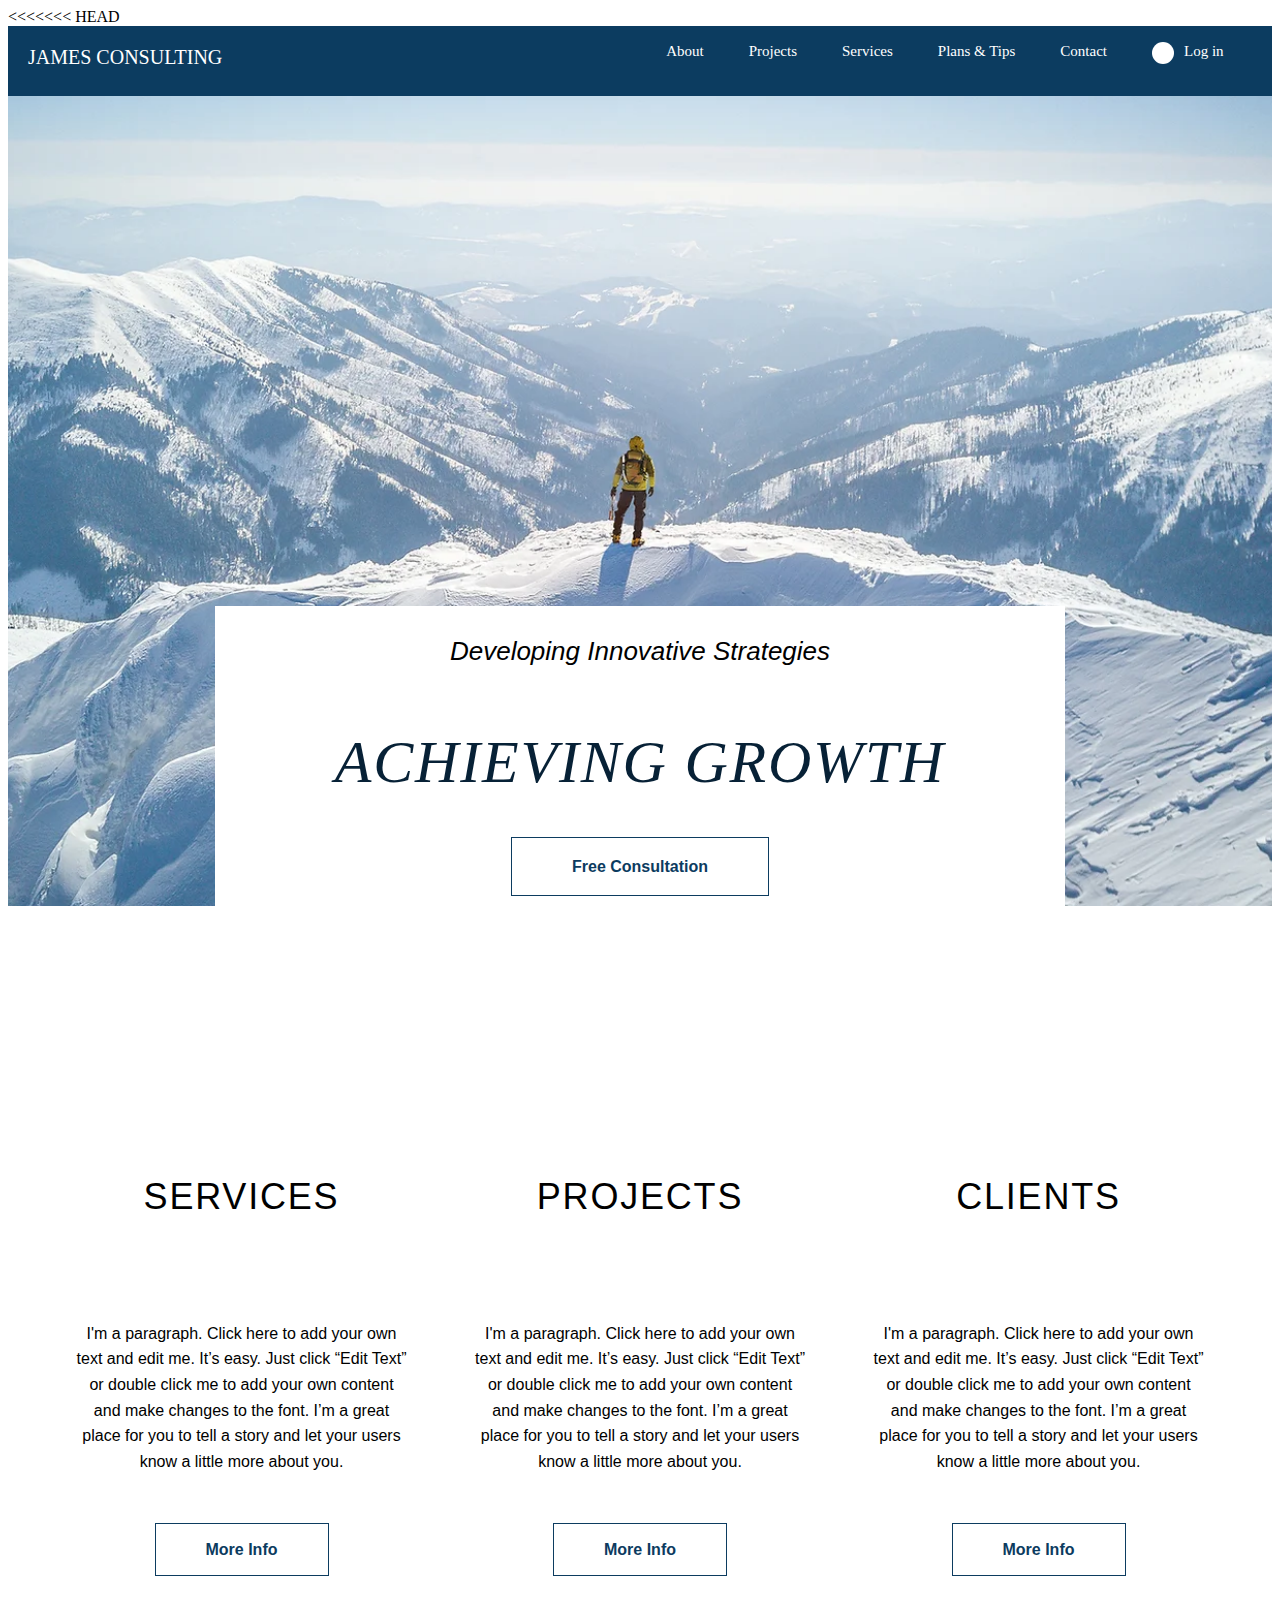
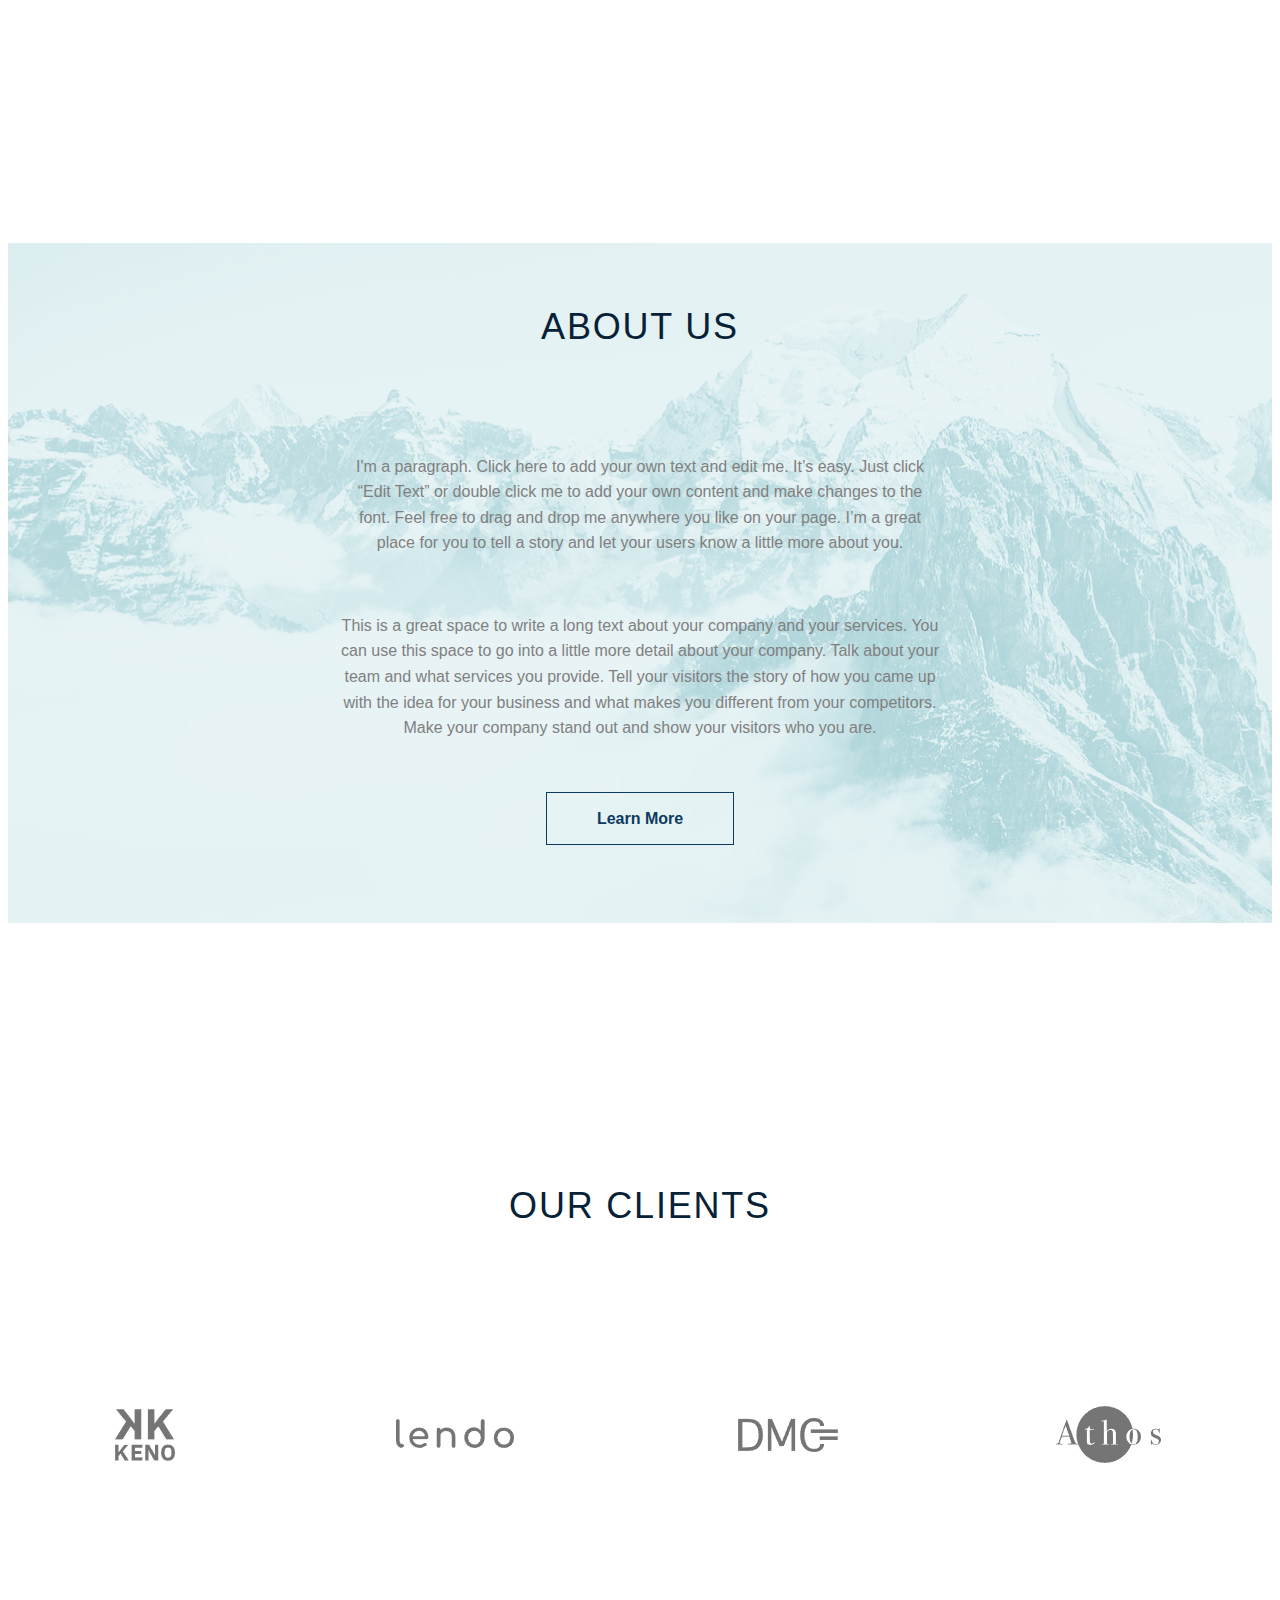
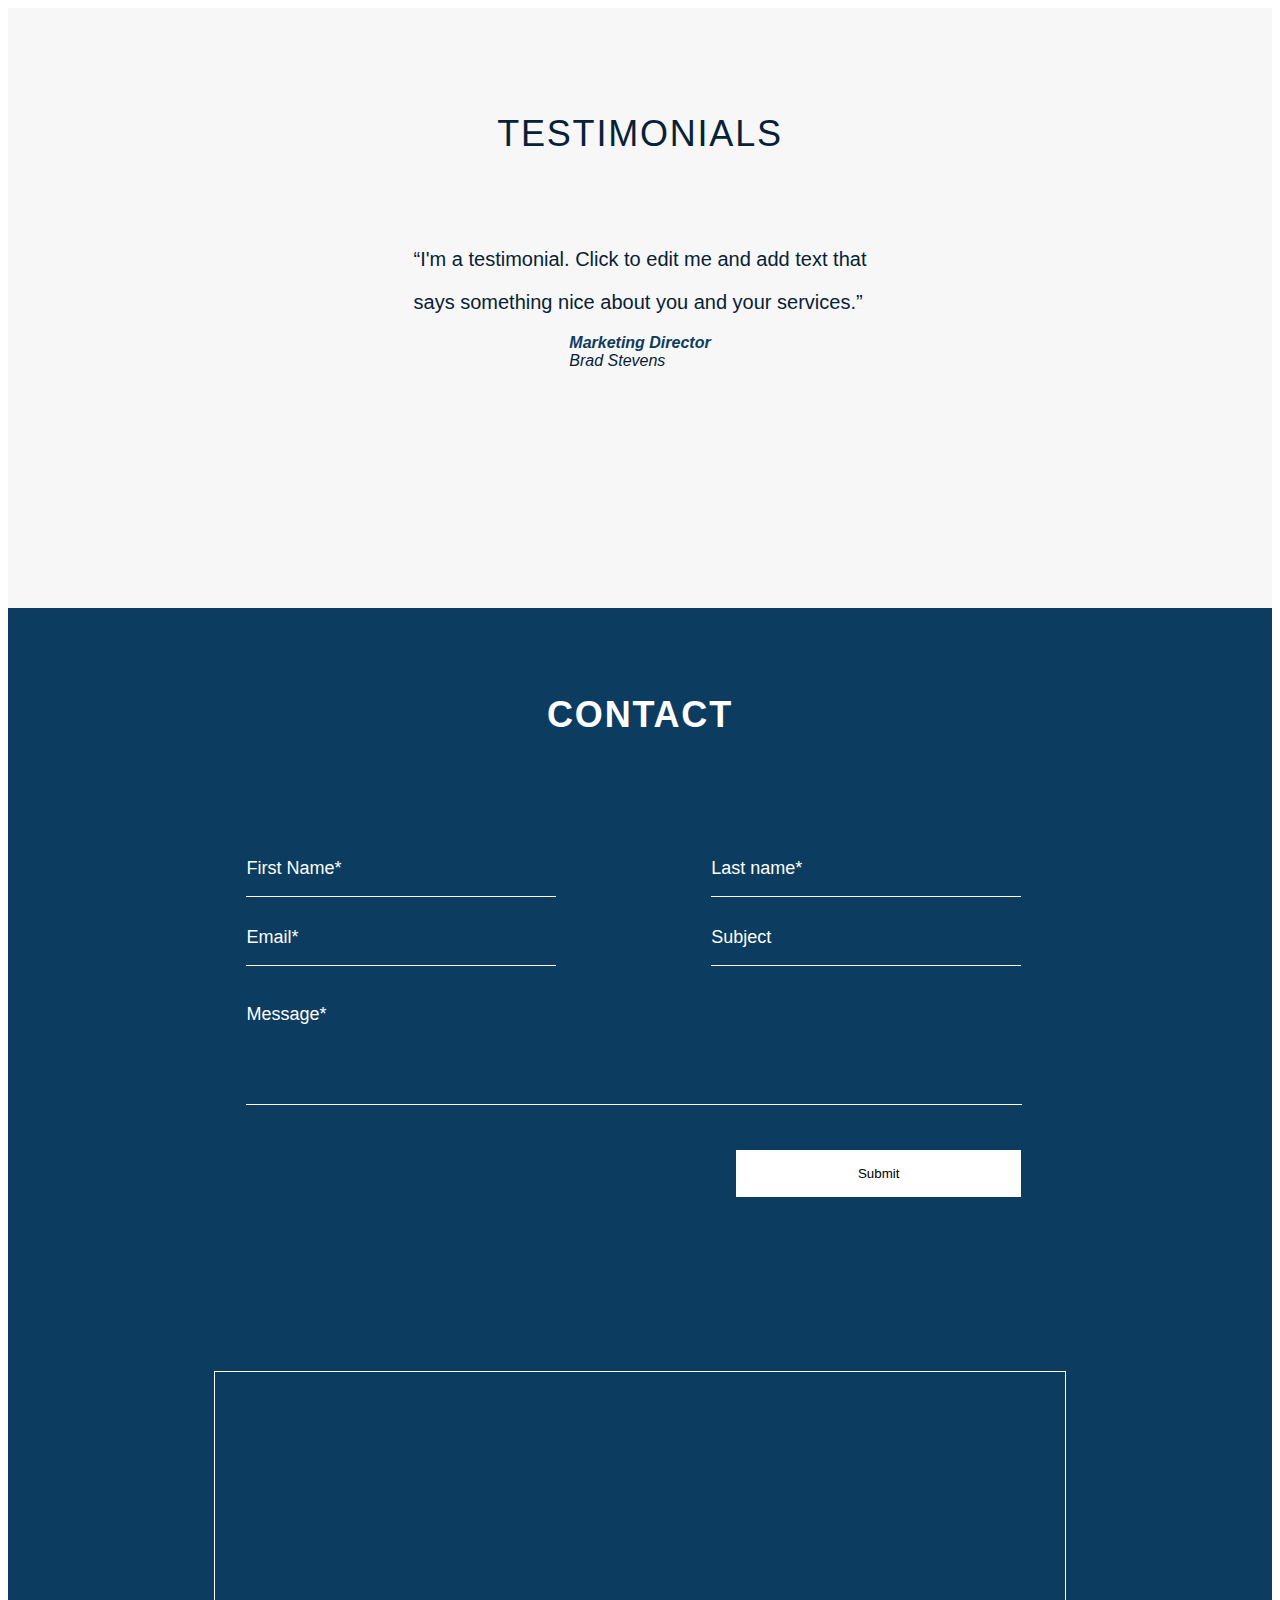
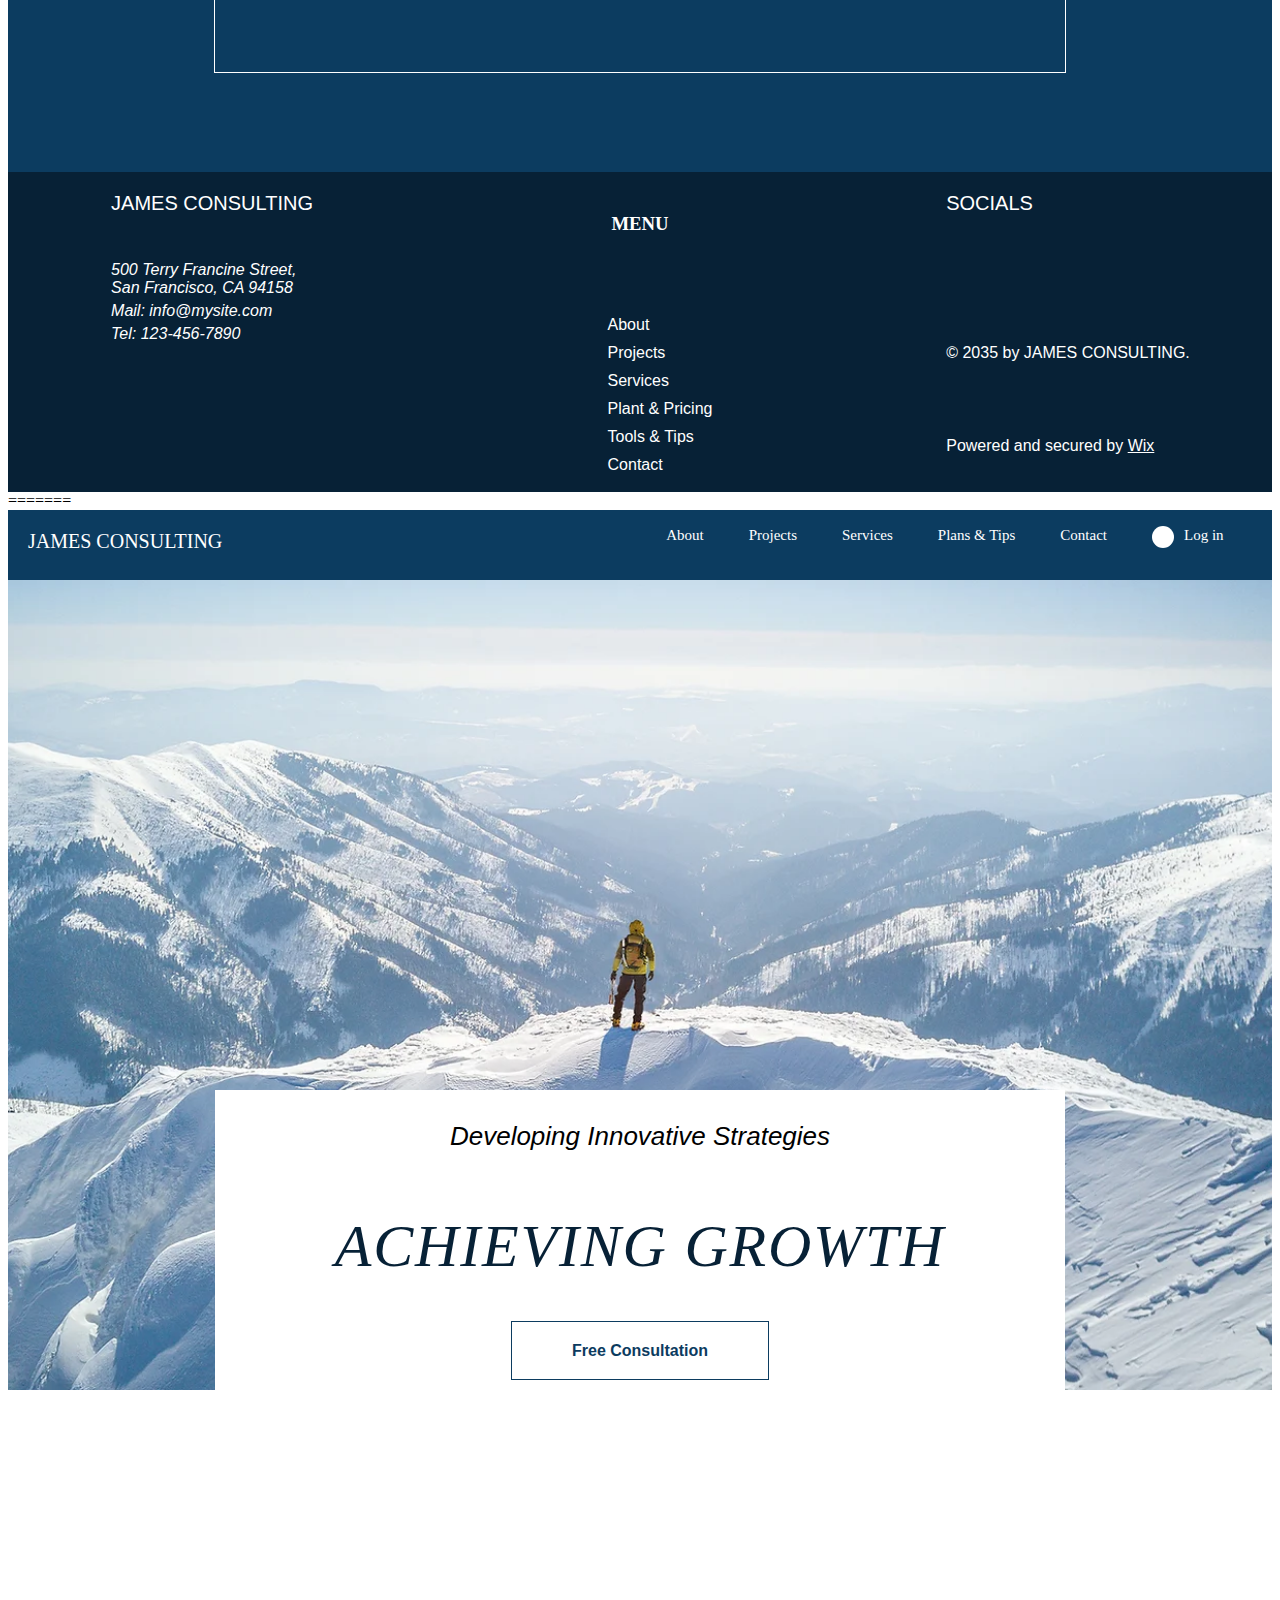
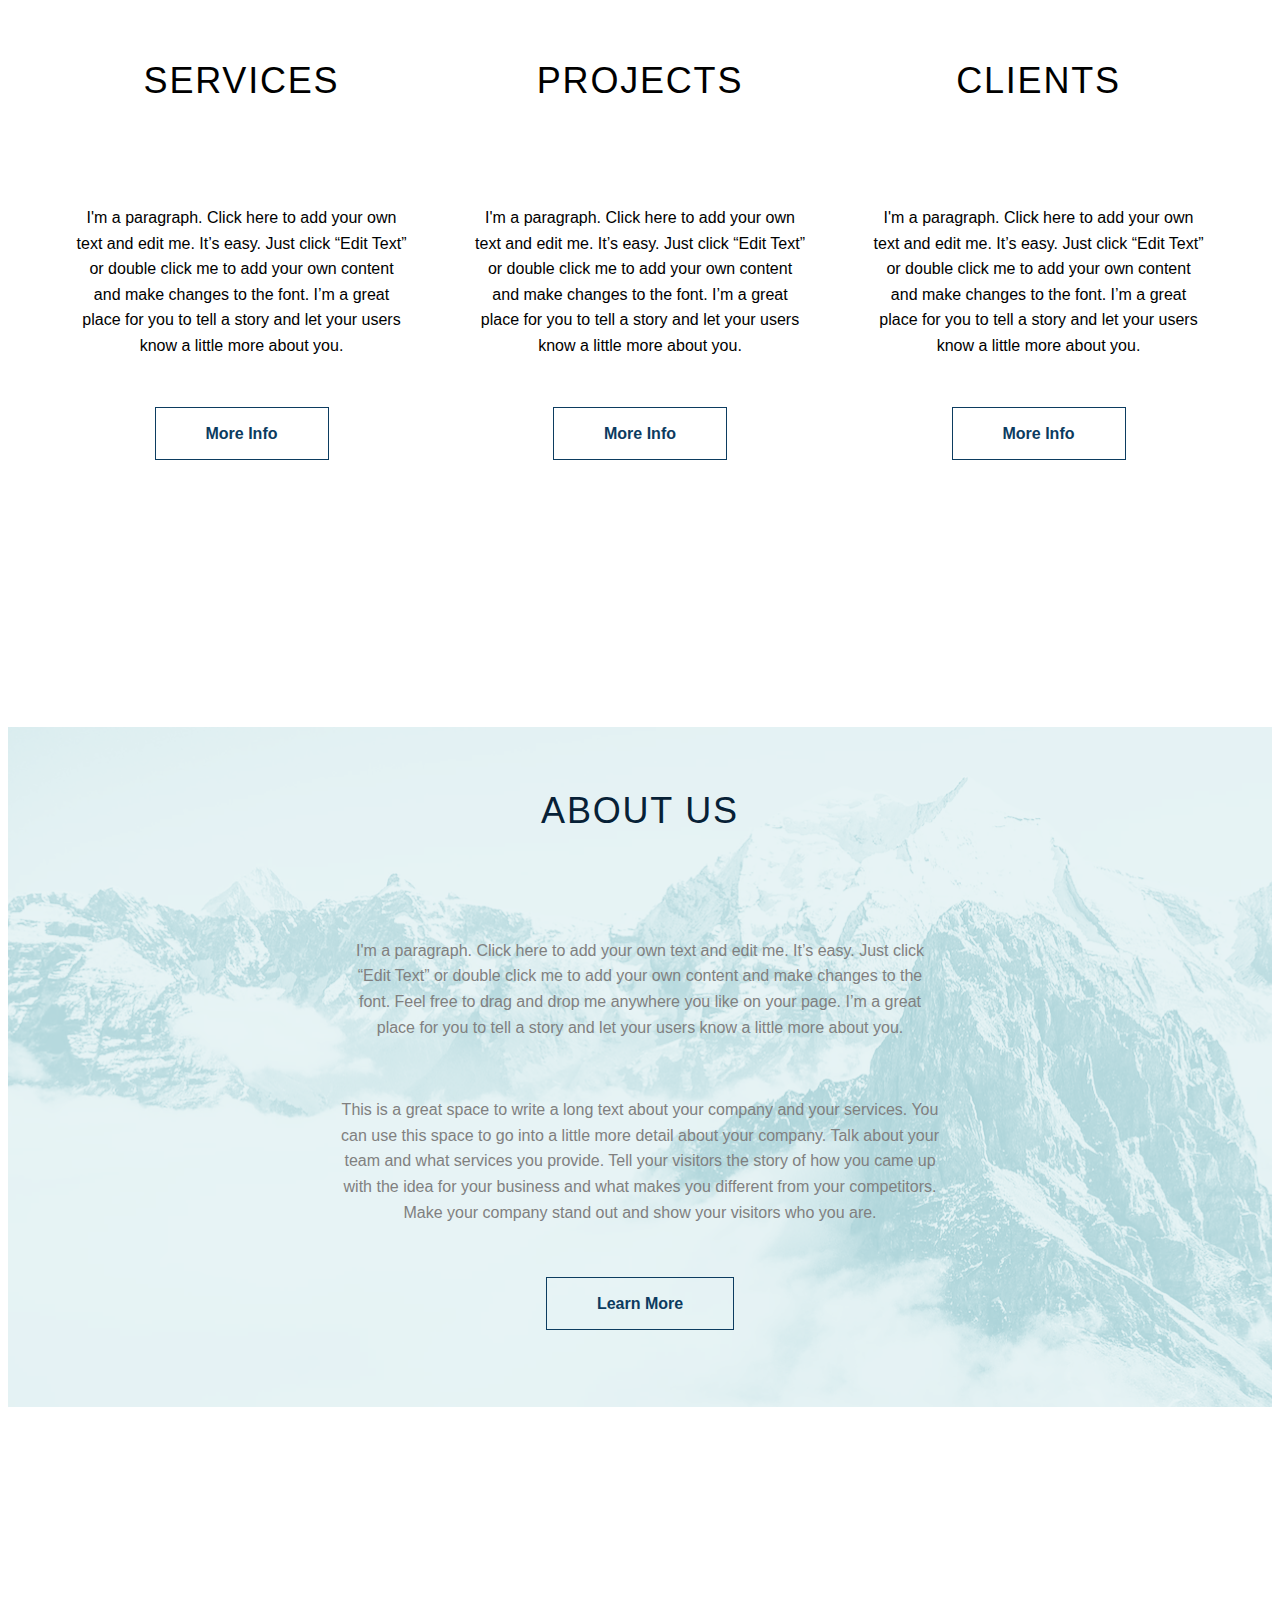
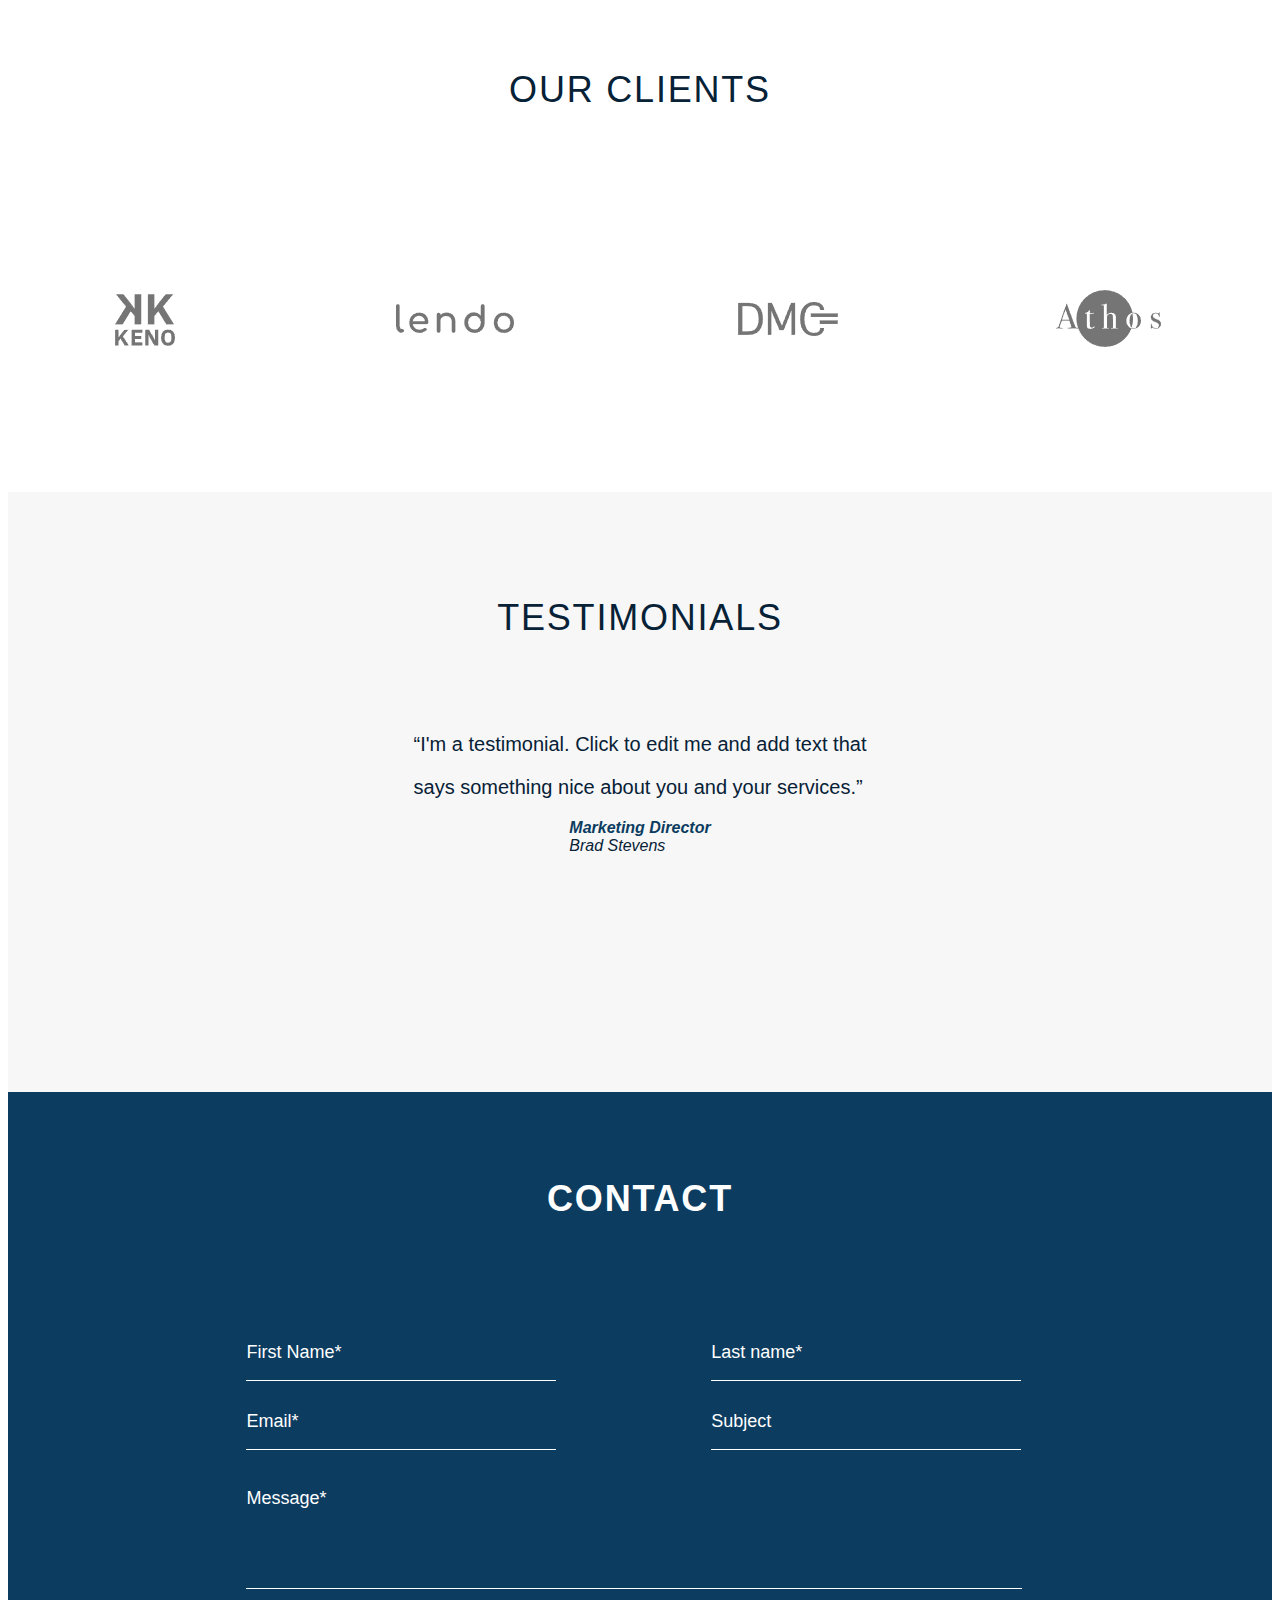
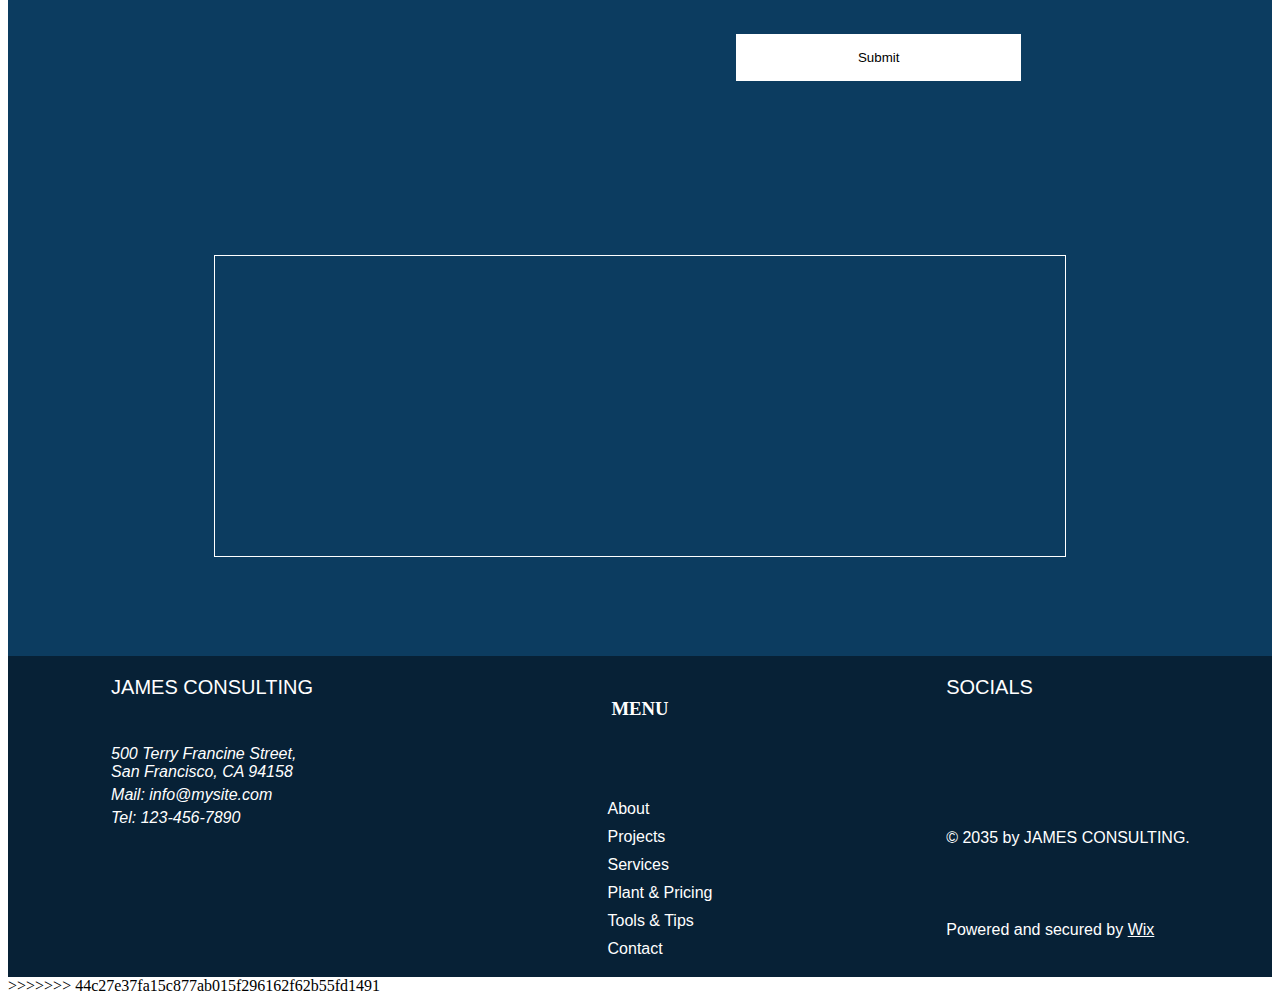
<file: index.html>
<<<<<<< HEAD
<!DOCTYPE html>
<html lang="en">
  <head>
    <meta charset="UTF-8" />
    <meta name="viewport" content="width=device-width, initial-scale=1" />
    <title>Final Project</title>
    <link
      rel="stylesheet"
      href="https://cdn.jsdelivr.net/npm/bootstrap@5.3.2/dist/css/bootstrap.min.css"
      integrity="sha384-T3c6CoIi6uLrA9TneNEoa7RxnatzjcDSCmG1MXxSR1GAsXEV/Dwwykc2MPK8M2HN"
      crossorigin="anonymous"
    />
    <link
      rel="stylesheet"
      href="https://cdnjs.cloudflare.com/ajax/libs/font-awesome/6.5.2/css/all.min.css"
      integrity="sha512-SnH5WK+bZxgPHs44uWIX+LLJAJ9/2PkPKZ5QiAj6Ta86w+fsb2TkcmfRyVX3pBnMFcV7oQPJkl9QevSCWr3W6A=="
      crossorigin="anonymous"
      referrerpolicy="no-referrer"
    />
    <link rel="stylesheet" href="./style.css"/>
  </head>
  <body>
    <header>
      <div class="headerContainer">
        <nav>
          <h1><a href="./index.html">JAMES CONSULTING</h1></a>
          <div class="navbar">
            <ul id="menuList">
              <li><a href="./About.html">About</a></li>
              <li><a href="./Projects.html">Projects</a></li>
              <li><a href="./Services.html">Services</a></li>
              <li><a href="./Plans & Pricing.html">Plans & Tips</a></li>
              <li><a href="#">Contact</a></li>
                <div class="login">
                <i class="fa-solid fa-user"></i>
                <li><a href="#">Log in</a></li>
              </div>
            </ul>
          </div>
          <div class="burgebar">
            <i class="fa-solid fa-bars" onclick="toggleMenu()"></i>
          </div>
        </nav>
      </div>
    </header>
    <main>
      <section class="welcome">
        <div class="welcome-div222">
          <div class="welcome-baner">
            <div class="baner-111">
              <div class="baner-txt1">
                <i>Developing Innovative Strategies</i>
              </div>
              <div class="baner-txt2">
                <i>ACHIEVING GROWTH</i>
              </div>
              <div class="baner-btn">
                <a href="">Free Consultation</a>
              </div>
            </div>
          </div>
        </div>
      </section>
      <section class="categories">
        <div class="container">
          <div class="card-1 cards">
            <div class="card-title1 cart-items">
              <h3>SERVICES</h3>
            </div>
            <div class="card-title2 cart-items">
              <p>
                I'm a paragraph. Click here to add your own text and edit me.
                It’s easy. Just click “Edit Text” or double click me to add your
                own content and make changes to the font. I’m a great place for
                you to tell a story and let your users know a little more about
                you.
              </p>
            </div>
            <div class="card-btn cart-items">
              <a href="">More Info</a>
            </div>
          </div>

          <div class="card-2 cards">
            <div class="card-title1 cart-items">
              <h3>PROJECTS</h3>
            </div>
            <div class="card-title2 cart-items">
              <p>
                I'm a paragraph. Click here to add your own text and edit me.
                It’s easy. Just click “Edit Text” or double click me to add your
                own content and make changes to the font. I’m a great place for
                you to tell a story and let your users know a little more about
                you.
              </p>
            </div>
            <div class="card-btn cart-items">
              <a href="">More Info</a>
            </div>
          </div>

          <div class="card-3 cards">
            <div class="card-title1 cart-items">
              <h3>CLIENTS</h3>
            </div>
            <div class="card-title2 cart-items">
              <p>
                I'm a paragraph. Click here to add your own text and edit me.
                It’s easy. Just click “Edit Text” or double click me to add your
                own content and make changes to the font. I’m a great place for
                you to tell a story and let your users know a little more about
                you.
              </p>
            </div>
            <div class="card-btn cart-items">
              <a href="">More Info</a>
            </div>
          </div>
        </div>
      </section>
      <section class="about">
        <div class="about-baner">
          <div class="about-title about-item">
            <h3>ABOUT US</h3>
          </div>
          <div class="text-area">
            <div class="about-txt about-item">
              <p>
                I'm a paragraph. Click here to add your own text and edit me.
                It’s easy. Just click “Edit Text” or double click me to add your
                own content and make changes to the font. Feel free to drag and
                drop me anywhere you like on your page. I’m a great place for
                you to tell a story and let your users know a little more about
                you.
              </p>
            </div>
            <div class="about-txt2 about-item">
              <p>
                This is a great space to write a long text about your company
                and your services. You can use this space to go into a little
                more detail about your company. Talk about your team and what
                services you provide. Tell your visitors the story of how you
                came up with the idea for your business and what makes you
                different from your competitors. Make your company stand out and
                show your visitors who you are.
              </p>
            </div>
          </div>
          <div class="about-btn about-item">
            <a href="">Learn More</a>
          </div>
        </div>
      </section>
      <section class="clients">
        <div class="clients-title">
          <h3>OUR CLIENTS</h3>
        </div>
        <div class="logo-area">
          <div class="logo-1234">
            <img src="./imgs/clients-img/Client-1.PNG" alt="" />
          </div>
          <div class="logo-1234">
            <img src="./imgs/clients-img/Client-2.PNG" alt="" />
          </div>
          <div class="logo-1234">
            <img src="./imgs/clients-img/Client-3.PNG" alt="" />
          </div>
          <div class="logo-1234">
            <img src="./imgs/clients-img/Client-4.PNG" alt="" />
          </div>
        </div>
      </section>
      <section class="testimonials">
        <div class="testimonials-main">
          <div class="testimonials-title">
            <h3>TESTIMONIALS</h3>
          </div>
          <div class="testimonials-bar">
            <dvi class="test-btn">
              <i class="fa-solid fa-chevron-left"></i>
            </dvi>
            <dvi class="test-txt">
              <div>
                <p>“I'm a testimonial. Click to edit me and add text that</p>
                <p>says something nice about you and your services.”</p>
              </div>
              <div>
                <i style="color: rgb(12, 60, 96); font-weight: 700"
                  >Marketing Director</i
                >
                <br />
                <i style="color: rgb(7, 33, 54)">Brad Stevens</i>
              </div>
            </dvi>
            <dvi class="test-btn">
              <i class="fa-solid fa-chevron-right"></i>
            </dvi>
          </div>
        </div>
      </section>
    </main>
    <footer>
      <div class="contact">
        <div class="contact-title">
          <h3>CONTACT</h3>
        </div>
        <div class="container11">
          <form action="/action_page.php">
          <div class="inputs">
            <div class="name">
              <label for="name">First Name*</label>
              <br />
              <input type="text" />
            </div>
            <div class="surname">
              <label for="surnam">Last name*</label>
              <br/>
              <input type="text" />
            </div>
          </div>
          <div class="inputs">
            <div class="email">
              <label for="emaile">Email*</label>
              <br />
              <input required type="email" name="email" id="email"/>
           
            </div>
            <div class="subject">
              <label for="subject">Subject</label>
              <br />
              <input type="text" />
            </div>
          </div>
          <div class="inputs">
            <div class="txt-lable222">
              <label for="text">Message*</label>
              <br />
              <textarea name="" id=""></textarea>
            </div>
            <div class="txt-btn">
              <input class="submit" type="submit"/>
            </div>
          </div>
        </div>
      </form>
        <div class="map-area">
          <div class="map">
            <iframe
              src="https://www.google.com/maps/embed?pb=!1m18!1m12!1m3!1d2977.
                8949662594237!2d44.73768647629355!3d41.72278527512387!2m3!1f0!2f0!3f0!3m2!1i1024!2i768!4f13.
                1!3m3!1m2!1s0x404473f1e984eb5b%3A0xc9bc4f7477b26c2e!2sIT%20Academy%20STEP%20Georgia!5e0!3m2!1ska!2sge!4v1718262399957!5m2!1ska!2sge
                "
              width="100%"
              height="100%"
              style="border: 0"
              allowfullscreen=""
              loading="lazy"
              referrerpolicy="no-referrer-when-downgrade"
            >
            </iframe>
          </div>
        </div>
      </div>

      <div class="footer11">
        <div class="footer-child footer-child1">
          <a href="">JAMES CONSULTING</a>
          <br /><br />
          <i
            >500 Terry Francine Street,
            <br />
            San Francisco, CA 94158</i
          >
          <i style="cursor: pointer">Mail: info@mysite.com</i>
          <i>Tel: 123-456-7890</i>
        </div>
        <div class="footer-child footer-child2">
          <h3>MENU</h3>
          <br /><br />
          <div class="footer-nav">
            <ul>
              <li><a href="./About.html">About</a></li>
              <li><a href="./Projects.html">Projects</a></li>
              <li><a href="./Services.html">Services</a></li>
              <li><a href="./Plans & Pricing.html">Plant & Pricing</a></li>
              <li><a href="./Tools & Tips.html">Tools & Tips</a></li>
              <li><a href="">Contact</a></li>
            </ul>
          </div>
        </div>
        <div class="footer-child footer-child3">
          <h3>SOCIALS</h3>
          <br />
          <div>
            <i class="fa-brands fa-facebook-f"></i>
            <i class="fa-brands fa-twitter"></i>
          </div>
          <br /><br /><br />
          <h6>© 2035 by JAMES CONSULTING.</h6>
          <h6>Powered and secured by <a href="">Wix</a></h6>
        </div>
      </div>
    </footer>

    <script>
      let menuList = document.getElementById("menuList");
      menuList.style.maxHeight = "0px";

      function toggleMenu() {
        if (menuList.style.maxHeight === "0px") {
          menuList.style.maxHeight = "1300px";
        } else {
          menuList.style.maxHeight = "0px";
        }
      }
    </script>

  </body>
</html>
=======
<!DOCTYPE html>
<html lang="en">
  <head>
    <meta charset="UTF-8" />
    <meta name="viewport" content="width=device-width, initial-scale=1" />
    <title>Final Project</title>
    <link
      rel="stylesheet"
      href="https://cdn.jsdelivr.net/npm/bootstrap@5.3.2/dist/css/bootstrap.min.css"
      integrity="sha384-T3c6CoIi6uLrA9TneNEoa7RxnatzjcDSCmG1MXxSR1GAsXEV/Dwwykc2MPK8M2HN"
      crossorigin="anonymous"
    />
    <link
      rel="stylesheet"
      href="https://cdnjs.cloudflare.com/ajax/libs/font-awesome/6.5.2/css/all.min.css"
      integrity="sha512-SnH5WK+bZxgPHs44uWIX+LLJAJ9/2PkPKZ5QiAj6Ta86w+fsb2TkcmfRyVX3pBnMFcV7oQPJkl9QevSCWr3W6A=="
      crossorigin="anonymous"
      referrerpolicy="no-referrer"
    />
    <link rel="stylesheet" href="./style.css"/>
  </head>
  <body>
    <header>
      <div class="headerContainer">
        <nav>
          <h1><a href="./index.html">JAMES CONSULTING</h1></a>
          <div class="navbar">
            <ul id="menuList">
              <li><a href="./About.html">About</a></li>
              <li><a href="./Projects.html">Projects</a></li>
              <li><a href="./Services.html">Services</a></li>
              <li><a href="./Plans & Pricing.html">Plans & Tips</a></li>
              <li><a href="#">Contact</a></li>
                <div class="login">
                <i class="fa-solid fa-user"></i>
                <li><a href="#">Log in</a></li>
              </div>
            </ul>
          </div>
          <div class="burgebar">
            <i class="fa-solid fa-bars" onclick="toggleMenu()"></i>
          </div>
        </nav>
      </div>
    </header>
    <main>
      <section class="welcome">
        <div class="welcome-div222">
          <div class="welcome-baner">
            <div class="baner-111">
              <div class="baner-txt1">
                <i>Developing Innovative Strategies</i>
              </div>
              <div class="baner-txt2">
                <i>ACHIEVING GROWTH</i>
              </div>
              <div class="baner-btn">
                <a href="">Free Consultation</a>
              </div>
            </div>
          </div>
        </div>
      </section>
      <section class="categories">
        <div class="container">
          <div class="card-1 cards">
            <div class="card-title1 cart-items">
              <h3>SERVICES</h3>
            </div>
            <div class="card-title2 cart-items">
              <p>
                I'm a paragraph. Click here to add your own text and edit me.
                It’s easy. Just click “Edit Text” or double click me to add your
                own content and make changes to the font. I’m a great place for
                you to tell a story and let your users know a little more about
                you.
              </p>
            </div>
            <div class="card-btn cart-items">
              <a href="">More Info</a>
            </div>
          </div>

          <div class="card-2 cards">
            <div class="card-title1 cart-items">
              <h3>PROJECTS</h3>
            </div>
            <div class="card-title2 cart-items">
              <p>
                I'm a paragraph. Click here to add your own text and edit me.
                It’s easy. Just click “Edit Text” or double click me to add your
                own content and make changes to the font. I’m a great place for
                you to tell a story and let your users know a little more about
                you.
              </p>
            </div>
            <div class="card-btn cart-items">
              <a href="">More Info</a>
            </div>
          </div>

          <div class="card-3 cards">
            <div class="card-title1 cart-items">
              <h3>CLIENTS</h3>
            </div>
            <div class="card-title2 cart-items">
              <p>
                I'm a paragraph. Click here to add your own text and edit me.
                It’s easy. Just click “Edit Text” or double click me to add your
                own content and make changes to the font. I’m a great place for
                you to tell a story and let your users know a little more about
                you.
              </p>
            </div>
            <div class="card-btn cart-items">
              <a href="">More Info</a>
            </div>
          </div>
        </div>
      </section>
      <section class="about">
        <div class="about-baner">
          <div class="about-title about-item">
            <h3>ABOUT US</h3>
          </div>
          <div class="text-area">
            <div class="about-txt about-item">
              <p>
                I'm a paragraph. Click here to add your own text and edit me.
                It’s easy. Just click “Edit Text” or double click me to add your
                own content and make changes to the font. Feel free to drag and
                drop me anywhere you like on your page. I’m a great place for
                you to tell a story and let your users know a little more about
                you.
              </p>
            </div>
            <div class="about-txt2 about-item">
              <p>
                This is a great space to write a long text about your company
                and your services. You can use this space to go into a little
                more detail about your company. Talk about your team and what
                services you provide. Tell your visitors the story of how you
                came up with the idea for your business and what makes you
                different from your competitors. Make your company stand out and
                show your visitors who you are.
              </p>
            </div>
          </div>
          <div class="about-btn about-item">
            <a href="">Learn More</a>
          </div>
        </div>
      </section>
      <section class="clients">
        <div class="clients-title">
          <h3>OUR CLIENTS</h3>
        </div>
        <div class="logo-area">
          <div class="logo-1234">
            <img src="./imgs/clients-img/Client-1.PNG" alt="" />
          </div>
          <div class="logo-1234">
            <img src="./imgs/clients-img/Client-2.PNG" alt="" />
          </div>
          <div class="logo-1234">
            <img src="./imgs/clients-img/Client-3.PNG" alt="" />
          </div>
          <div class="logo-1234">
            <img src="./imgs/clients-img/Client-4.PNG" alt="" />
          </div>
        </div>
      </section>
      <section class="testimonials">
        <div class="testimonials-main">
          <div class="testimonials-title">
            <h3>TESTIMONIALS</h3>
          </div>
          <div class="testimonials-bar">
            <dvi class="test-btn">
              <i class="fa-solid fa-chevron-left"></i>
            </dvi>
            <dvi class="test-txt">
              <div>
                <p>“I'm a testimonial. Click to edit me and add text that</p>
                <p>says something nice about you and your services.”</p>
              </div>
              <div>
                <i style="color: rgb(12, 60, 96); font-weight: 700"
                  >Marketing Director</i
                >
                <br />
                <i style="color: rgb(7, 33, 54)">Brad Stevens</i>
              </div>
            </dvi>
            <dvi class="test-btn">
              <i class="fa-solid fa-chevron-right"></i>
            </dvi>
          </div>
        </div>
      </section>
    </main>
    <footer>
      <div class="contact">
        <div class="contact-title">
          <h3>CONTACT</h3>
        </div>
        <div class="container11">
          <form action="/action_page.php">
          <div class="inputs">
            <div class="name">
              <label for="name">First Name*</label>
              <br />
              <input type="text" />
            </div>
            <div class="surname">
              <label for="surnam">Last name*</label>
              <br/>
              <input type="text" />
            </div>
          </div>
          <div class="inputs">
            <div class="email">
              <label for="emaile">Email*</label>
              <br />
              <input required type="email" name="email" id="email"/>
           
            </div>
            <div class="subject">
              <label for="subject">Subject</label>
              <br />
              <input type="text" />
            </div>
          </div>
          <div class="inputs">
            <div class="txt-lable222">
              <label for="text">Message*</label>
              <br />
              <textarea name="" id=""></textarea>
            </div>
            <div class="txt-btn">
              <input class="submit" type="submit"/>
            </div>
          </div>
        </div>
      </form>
        <div class="map-area">
          <div class="map">
            <iframe
              src="https://www.google.com/maps/embed?pb=!1m18!1m12!1m3!1d2977.
                8949662594237!2d44.73768647629355!3d41.72278527512387!2m3!1f0!2f0!3f0!3m2!1i1024!2i768!4f13.
                1!3m3!1m2!1s0x404473f1e984eb5b%3A0xc9bc4f7477b26c2e!2sIT%20Academy%20STEP%20Georgia!5e0!3m2!1ska!2sge!4v1718262399957!5m2!1ska!2sge
                "
              width="100%"
              height="100%"
              style="border: 0"
              allowfullscreen=""
              loading="lazy"
              referrerpolicy="no-referrer-when-downgrade"
            >
            </iframe>
          </div>
        </div>
      </div>

      <div class="footer11">
        <div class="footer-child footer-child1">
          <a href="">JAMES CONSULTING</a>
          <br /><br />
          <i
            >500 Terry Francine Street,
            <br />
            San Francisco, CA 94158</i
          >
          <i style="cursor: pointer">Mail: info@mysite.com</i>
          <i>Tel: 123-456-7890</i>
        </div>
        <div class="footer-child footer-child2">
          <h3>MENU</h3>
          <br /><br />
          <div class="footer-nav">
            <ul>
              <li><a href="./About.html">About</a></li>
              <li><a href="./Projects.html">Projects</a></li>
              <li><a href="./Services.html">Services</a></li>
              <li><a href="./Plans & Pricing.html">Plant & Pricing</a></li>
              <li><a href="./Tools & Tips.html">Tools & Tips</a></li>
              <li><a href="">Contact</a></li>
            </ul>
          </div>
        </div>
        <div class="footer-child footer-child3">
          <h3>SOCIALS</h3>
          <br />
          <div>
            <i class="fa-brands fa-facebook-f"></i>
            <i class="fa-brands fa-twitter"></i>
          </div>
          <br /><br /><br />
          <h6>© 2035 by JAMES CONSULTING.</h6>
          <h6>Powered and secured by <a href="">Wix</a></h6>
        </div>
      </div>
    </footer>

    <script>
      let menuList = document.getElementById("menuList");
      menuList.style.maxHeight = "0px";

      function toggleMenu() {
        if (menuList.style.maxHeight === "0px") {
          menuList.style.maxHeight = "1300px";
        } else {
          menuList.style.maxHeight = "0px";
        }
      }
    </script>

  </body>
</html>
>>>>>>> 44c27e37fa15c877ab015f296162f62b55fd1491
</file>
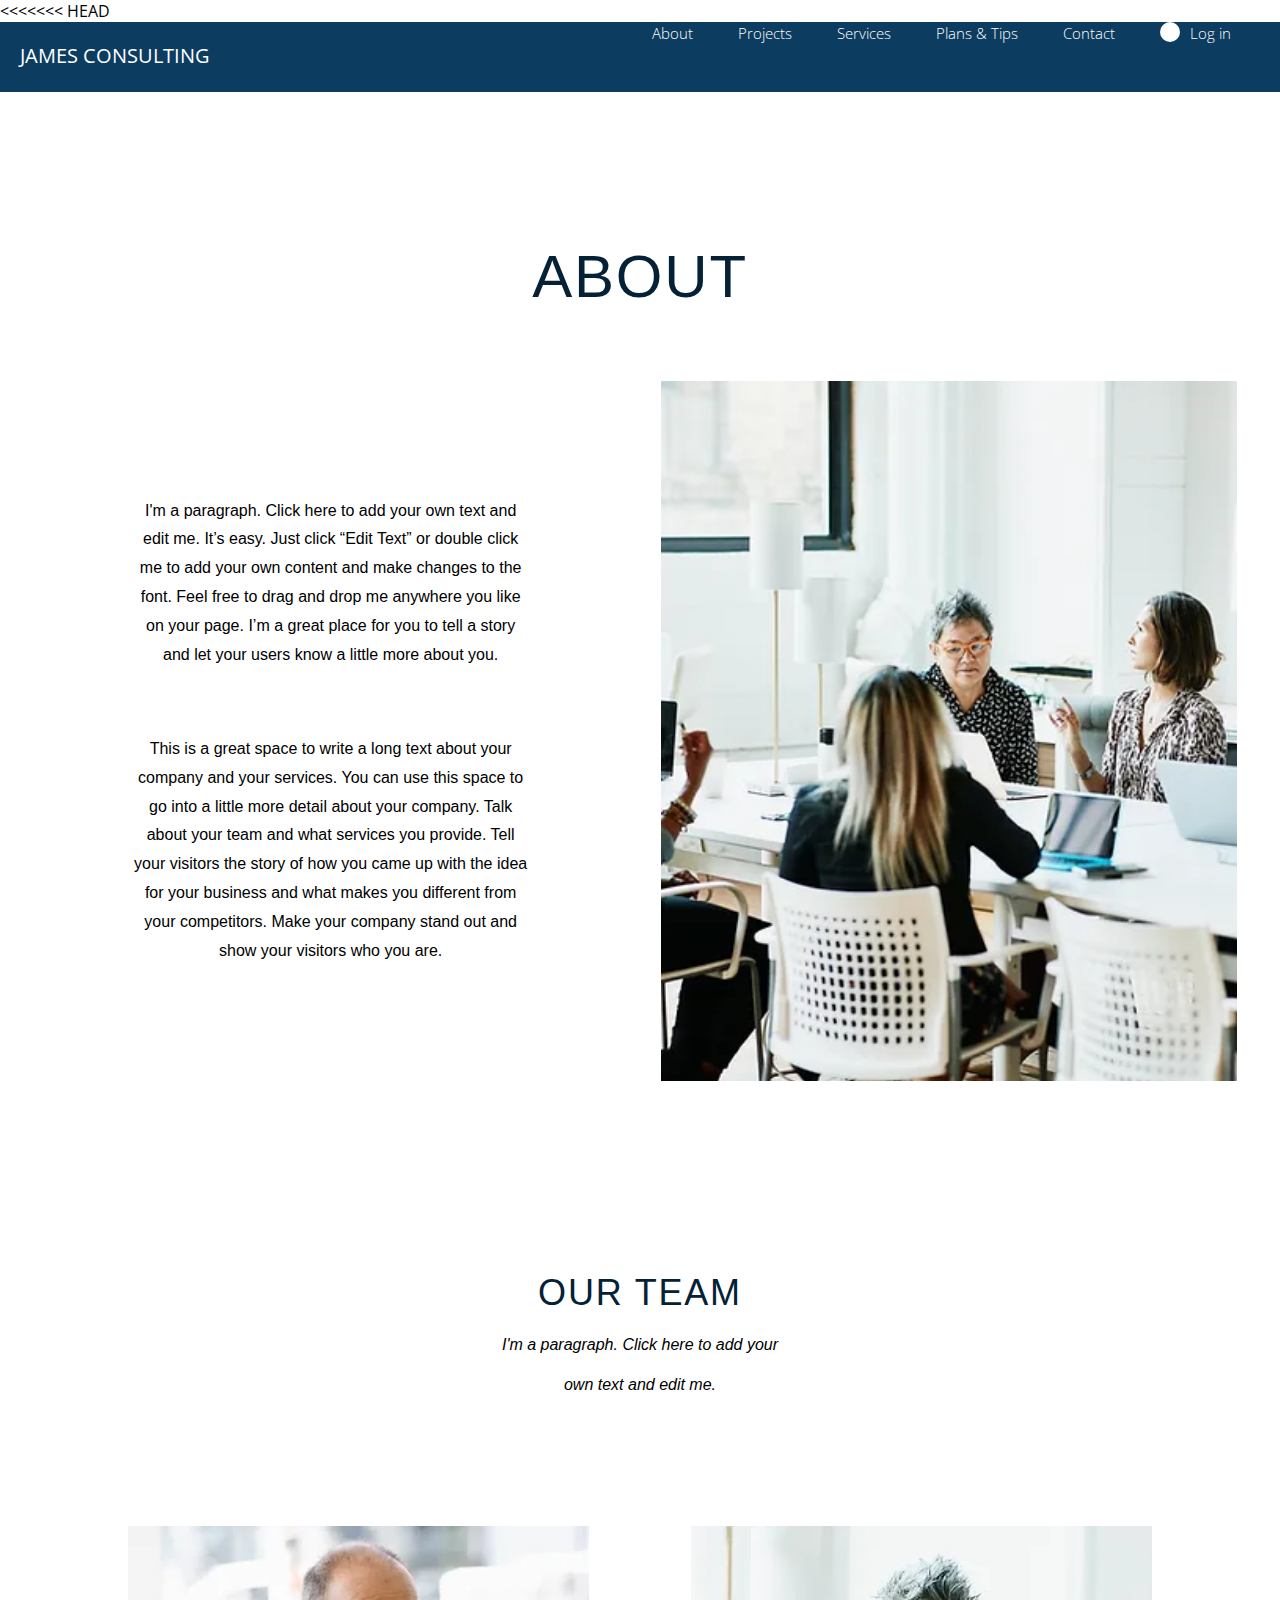
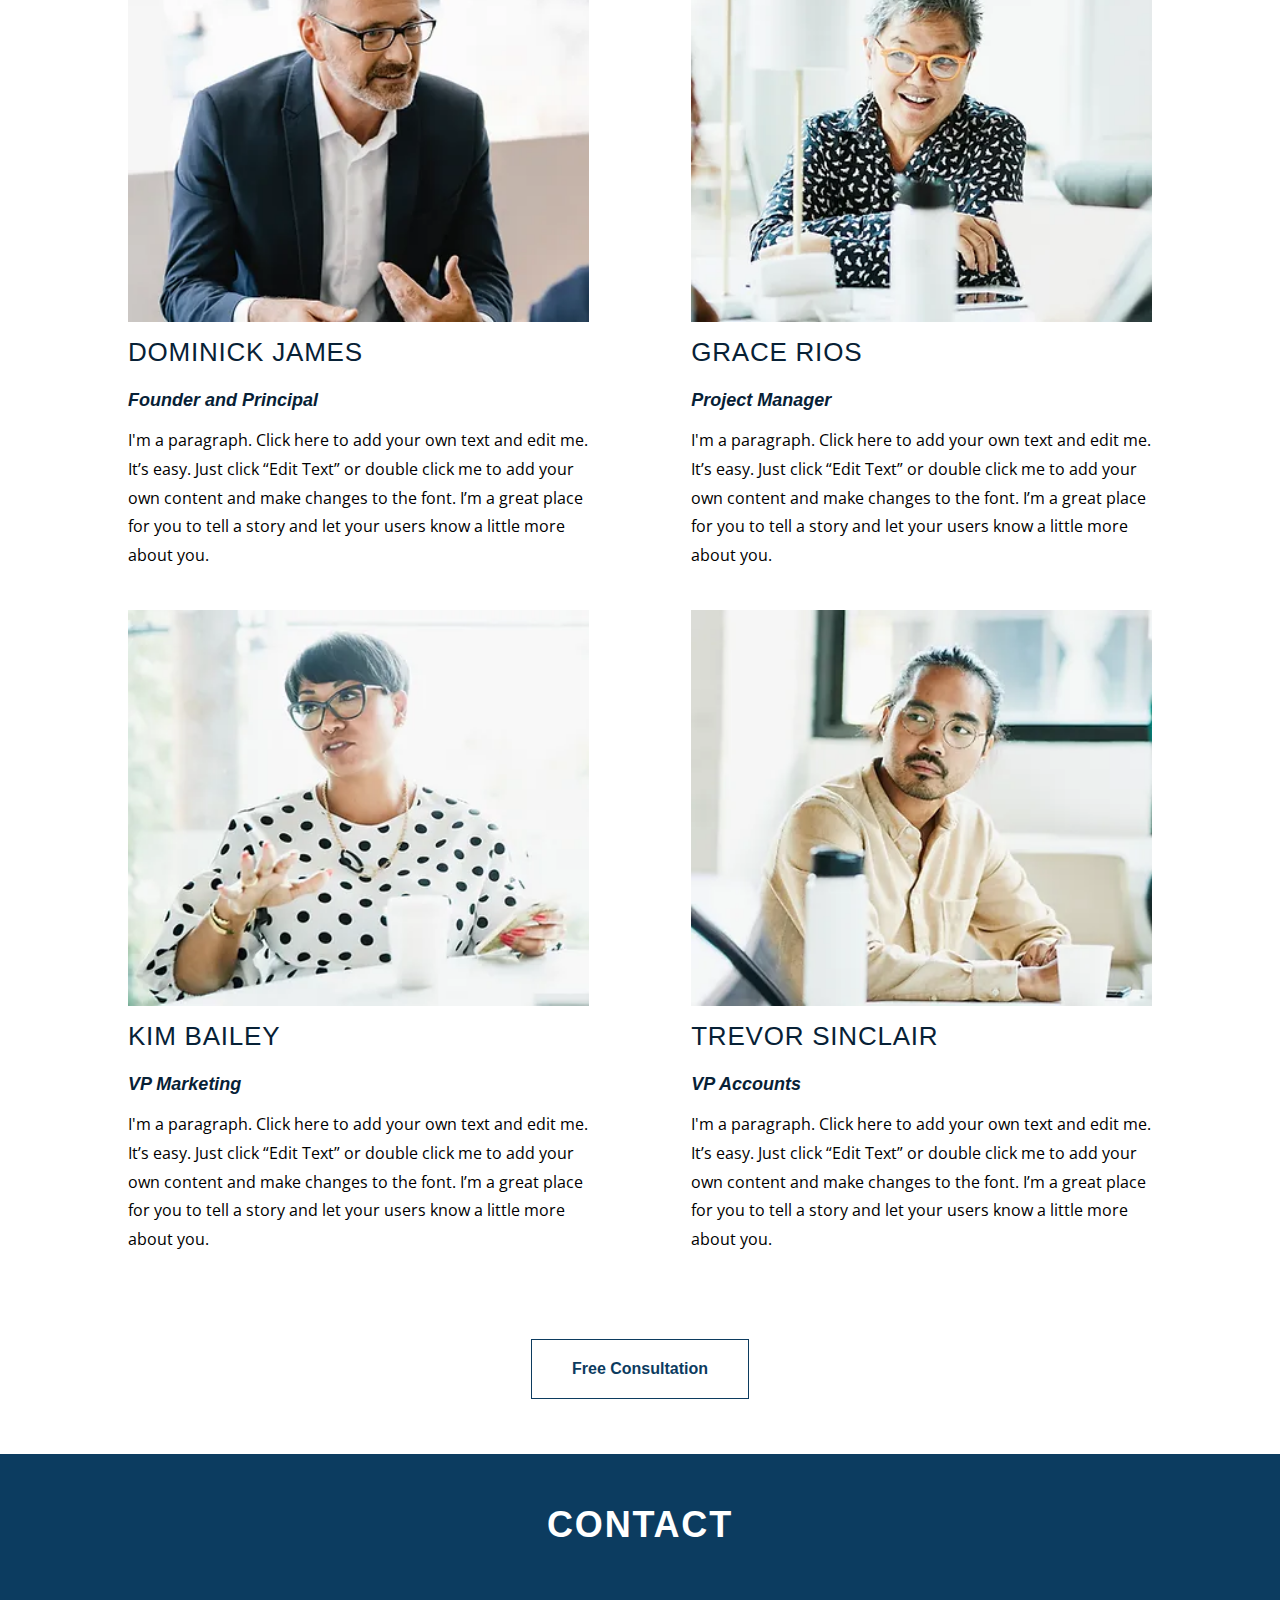
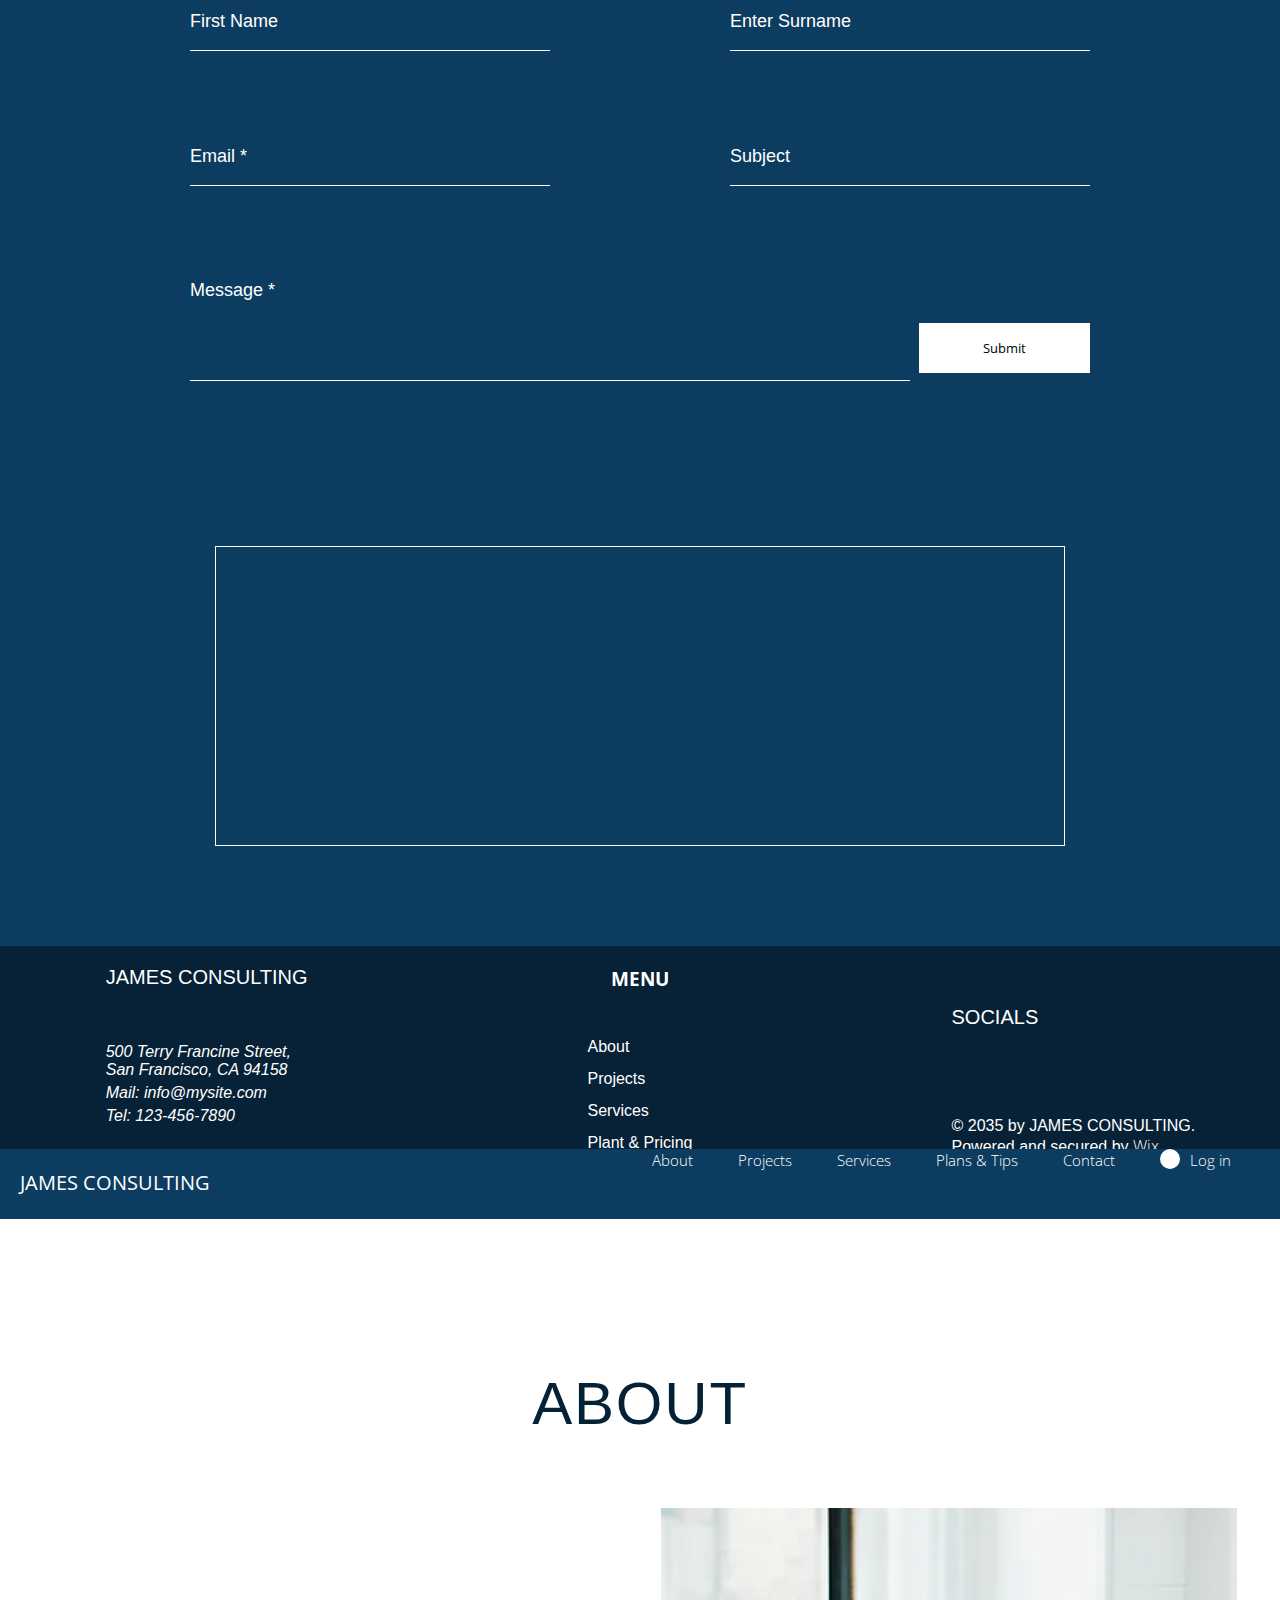
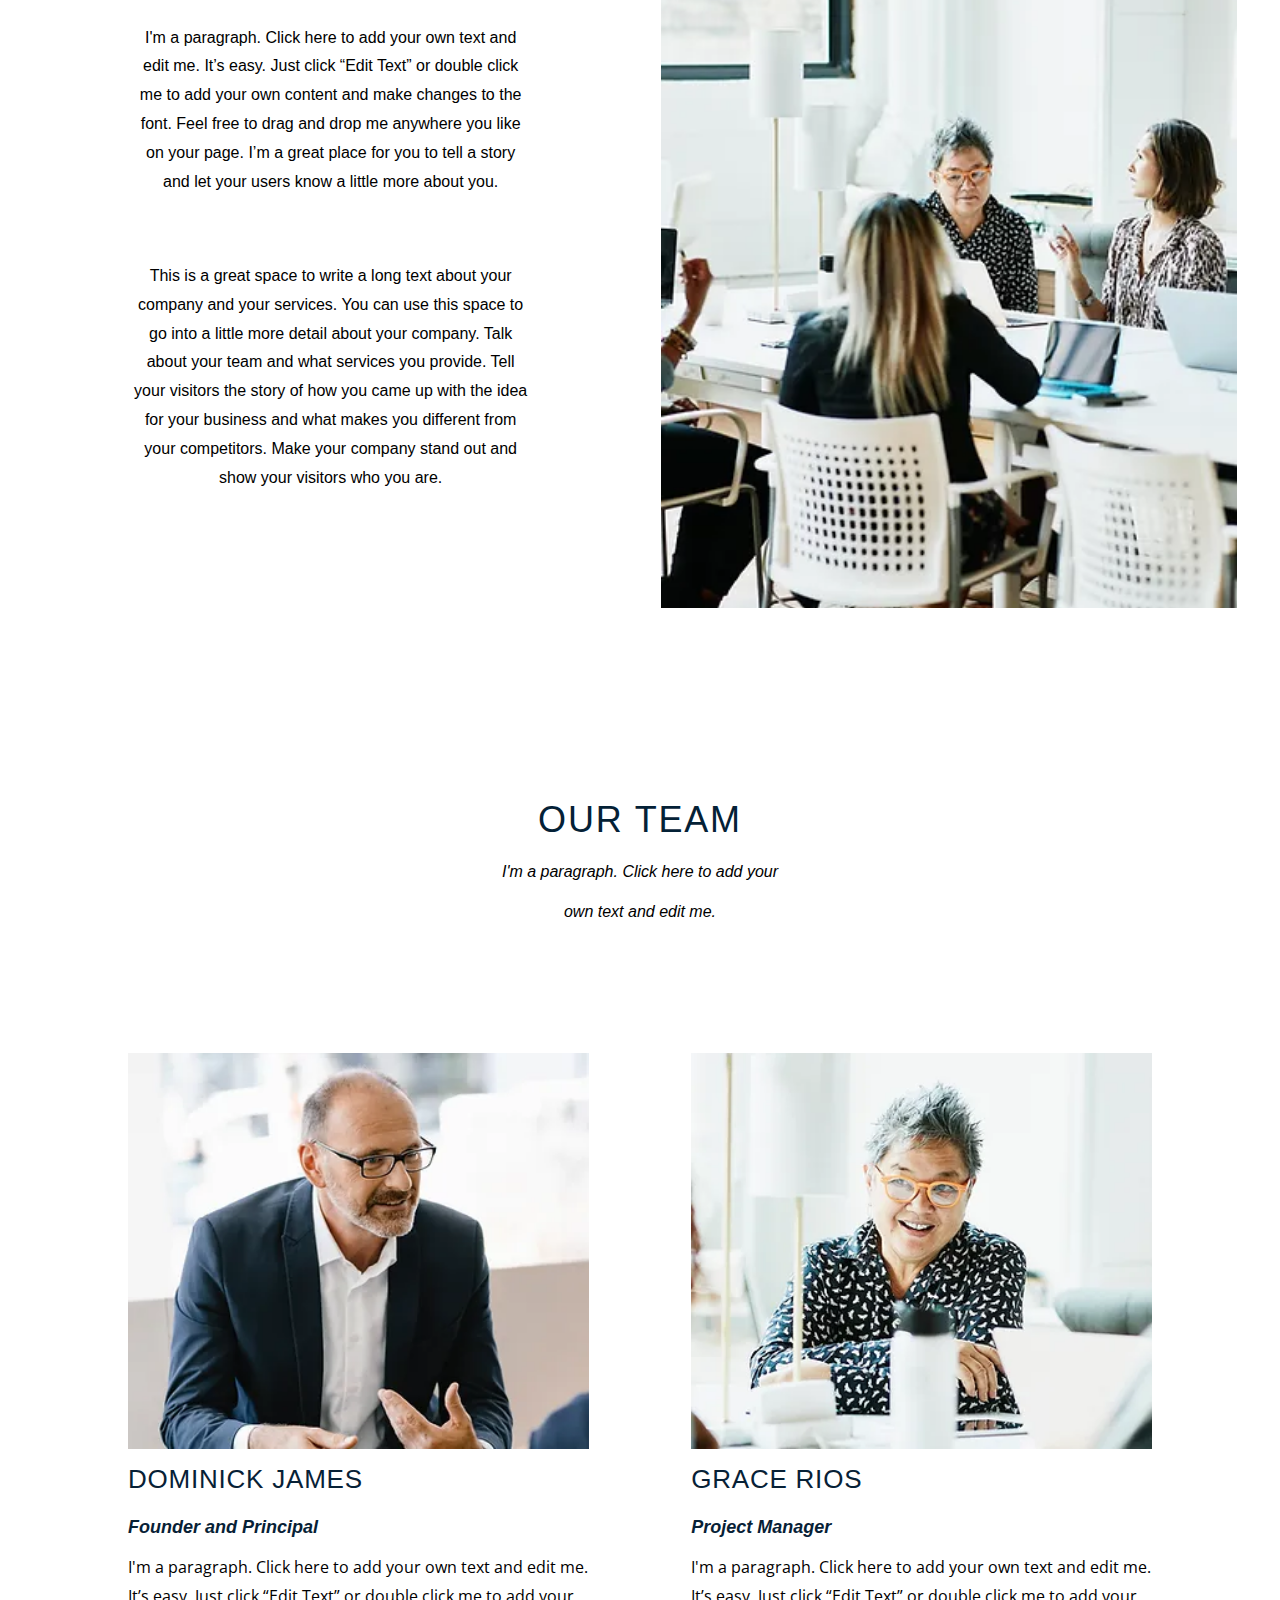
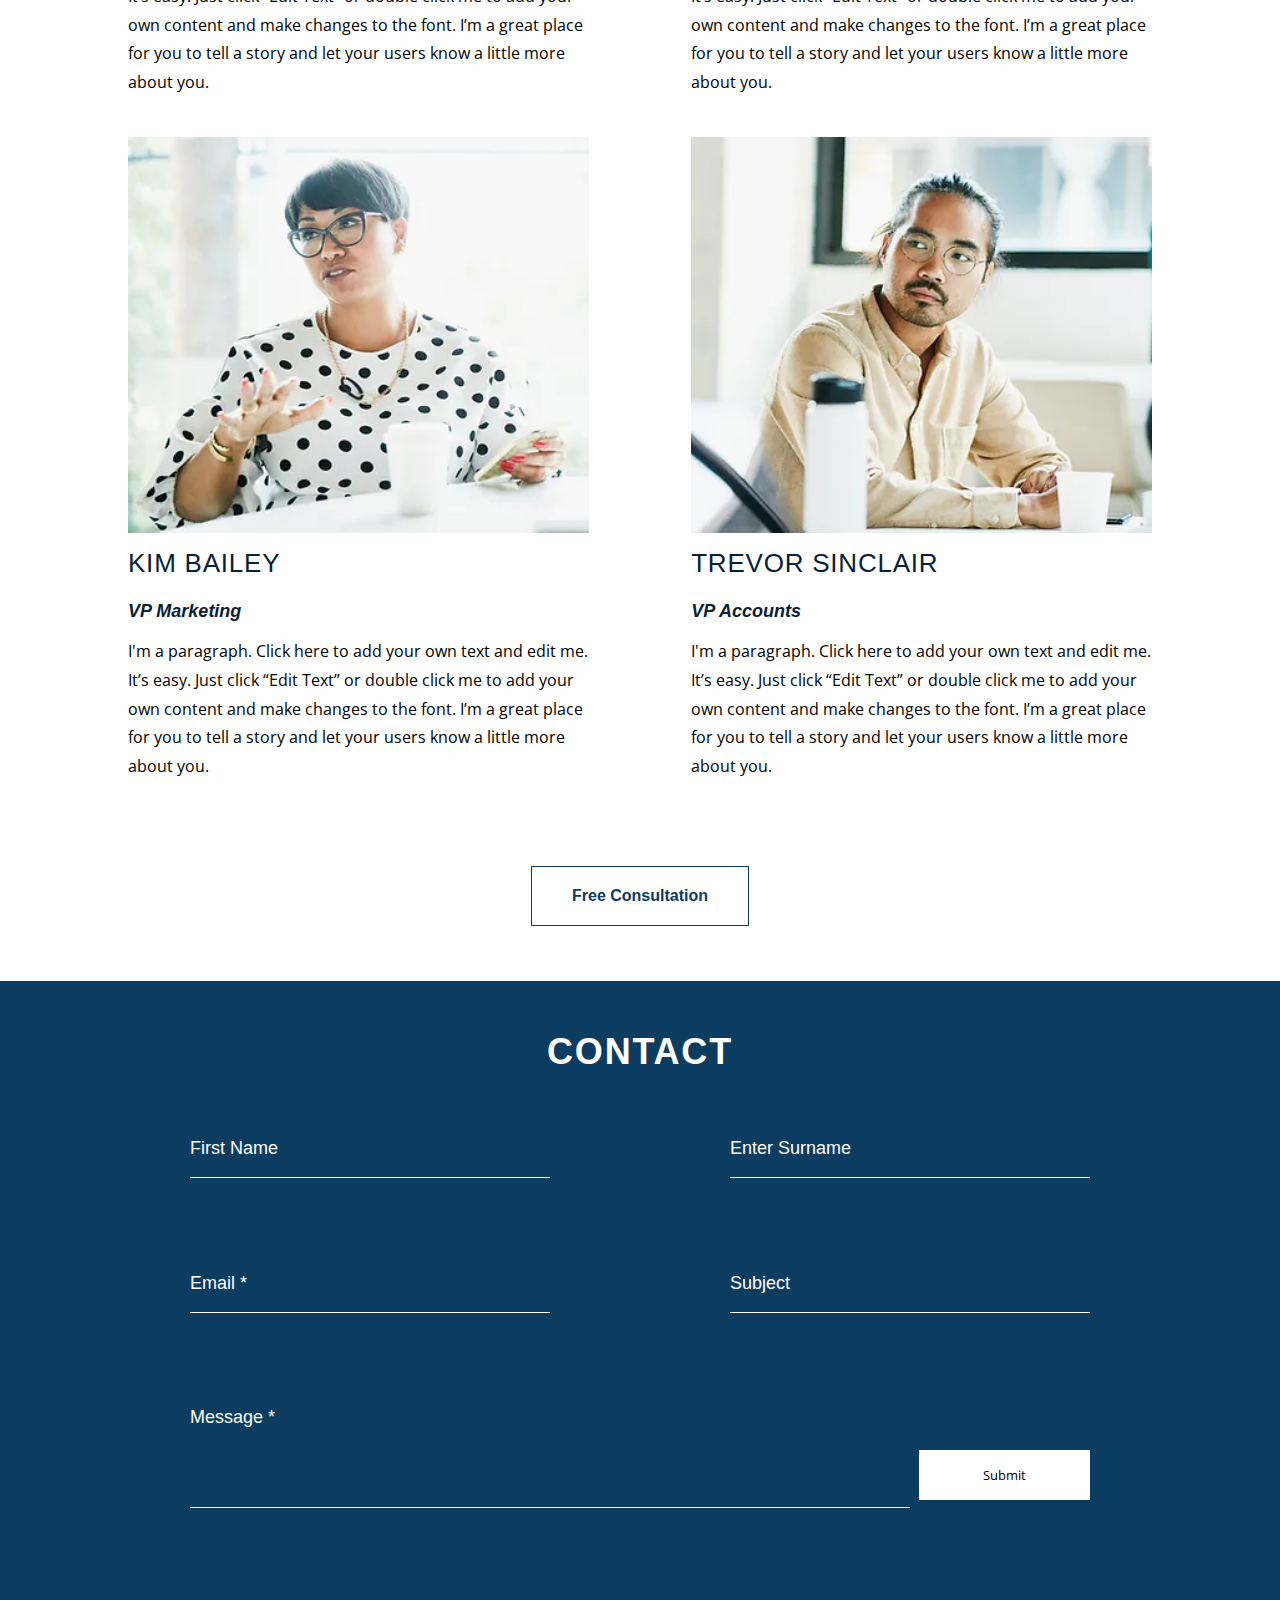
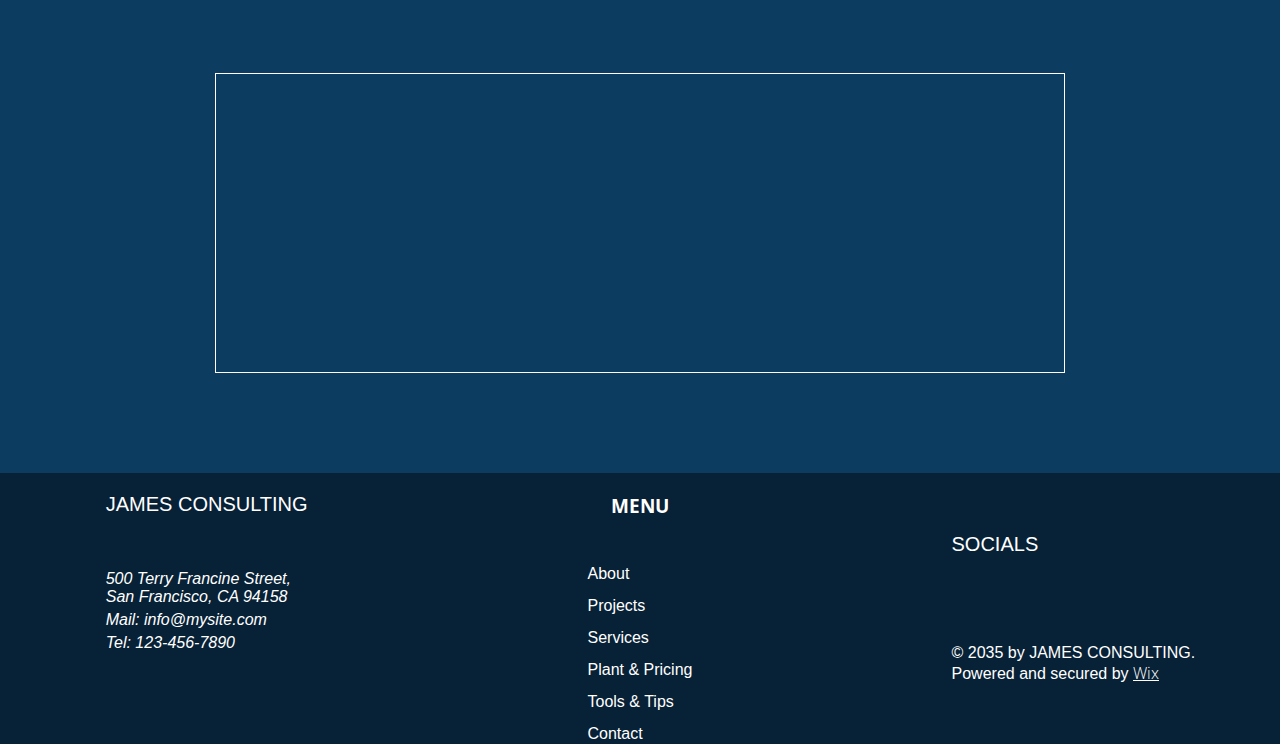
<file: About.html>
<<<<<<< HEAD
<!DOCTYPE html>
<html lang="en">
<head>
    <meta charset="UTF-8">
    <meta name="viewport" content="width=device-width, initial-scale=1.0">
    <link rel="stylesheet" href="./About.css">
    <link rel="stylesheet" href="https://cdn.jsdelivr.net/npm/bootstrap@5.3.2/dist/css/bootstrap.min.css" integrity="sha384-T3c6CoIi6uLrA9TneNEoa7RxnatzjcDSCmG1MXxSR1GAsXEV/Dwwykc2MPK8M2HN" crossorigin="anonymous">

    <link rel="stylesheet" href="https://cdnjs.cloudflare.com/ajax/libs/font-awesome/6.5.2/css/all.min.css" integrity="sha512-SnH5WK+bZxgPHs44uWIX+LLJAJ9/2PkPKZ5QiAj6Ta86w+fsb2TkcmfRyVX3pBnMFcV7oQPJkl9QevSCWr3W6A==" crossorigin="anonymous" referrerpolicy="no-referrer" />
    <title>Document</title>
</head>
<body>
    <header>
        <div class="headerContainer">
          <nav>
            <h1><a href="./index.html">JAMES CONSULTING</h1></a>
            <div class="navbar">
              <ul id="menuList">
                <li><a href="./About.html">About</a></li>
                <li><a href="./Projects.html">Projects</a></li>
                <li><a href="./Services.html">Services</a></li>
                <li><a href="./Plans & Pricing.html">Plans & Tips</a></li>
                <li><a href="#">Contact</a></li>
                <div class="login">
                  <i class="fa-solid fa-user"></i>
                  <li><a href="#">Log in</a></li>
                </div>
              </ul>
            </div>
            <div class="burgebar">
              <i class="fa-solid fa-bars" onclick="toggleMenu()"></i>
            </div>
          </nav>
        </div>
      </header>
   <main>
    <section class="about">
        <div class="content">
            <div class="content-title">
                <h3>ABOUT</h3>
            </div>
            <div class="content-baner">
                <div class="baner-text">
                    <div class="txt-1">
                        <p>I'm a paragraph. Click here to add your own text and edit me. It’s easy. Just click “Edit Text” or double click me to add your own content and make changes to the font. Feel free to drag and drop me anywhere you like on your page. I’m a great place for you to tell a story and let your users know a little more about you.
                        
                        </p>
                    </div>
                    <div class="txt-2">
                        <p>This is a great space to write a long text about your company and your services. You can use this space to go into a little more detail about your company. Talk about your team and what services you provide. Tell your visitors the story of how you came up with the idea for your business and what makes you different from your competitors. Make your company stand out and show your visitors who you are.</p>
                    </div>
                </div>
                <div class="baner-img">
                    <img src="./imgs/about-img/img-1.jpg" alt="teams">
                </div>
            </div>
        </div>
        <div class="content2">
                <div class="content2-title">
                    <h3>OUR TEAM</h3>
                    <br>
                    <i>I'm a paragraph. Click here to add your</i>
                    <br><br>
                    <i>own text and edit me.</i>
                </div>
                <br>
                <br>
                <br>
                <br>
                <br>
                <br>
            <div class="baner-2">
                <div class="baner2-cards">
                    <div class="card-1 about-cards">
                        <div class="card-img">
                            <img src="./imgs/about-img/cards-img/card1-img.jpg" alt="domenik">
                        </div>
                        <div class="card-title">
                            <h3>DOMINICK JAMES</h3>
                            <br>
                            <i>Founder and Principal</i>
                        </div>
                        <div class="cards-text">
                            <p>I'm a paragraph. Click here to add your own text and edit me. It’s easy. Just click “Edit Text” or double click me to add your own content and make changes to the font.
                                 I’m a great place for you to tell a story and let your users know a little more about you.
                                </p>
                        </div>
                    </div>
                    <div class="card-2 about-cards">
                        <div class="card-img">
                            <img src="./imgs/about-img/cards-img/card2-img.jpg" alt="">
                        </div>
                        <div class="card-title">
                            <h3>GRACE RIOS</h3>
                            <br>
                            <i>Project Manager</i>
                        </div>
                        <div class="cards-text">
                            <p>I'm a paragraph. Click here to add your own text and edit me. It’s easy. Just click “Edit Text” or double click me to add your own content and make changes to the font.
                                 I’m a great place for you to tell a story and let your users know a little more about you.</p>
                        </div>
                    </div>
                </div>
                <div class="baner2-cards">
                    <div class="card-3 about-cards">
                        <div class="card-img">
                            <img src="./imgs/about-img/cards-img/card3-img.webp" alt="">
                        </div>
                        <div class="card-title">
                            <h3>KIM BAILEY</h3>
                            <br>
                            <i>VP Marketing</i>
                        </div>
                        <div class="cards-text">
                            <p>I'm a paragraph. Click here to add your own text and edit me. It’s easy. Just click “Edit Text” or double click me to add your own content and make changes to the font.
                                 I’m a great place for you to tell a story and let your users know a little more about you.</p>
                        </div>
                    </div>
                    <div class="card-4 about-cards">
                        <div class="card-img">
                            <img src="./imgs/about-img/cards-img/card4-img.webp" alt="">
                        </div>
                        <div class="card-title">
                            <h3>TREVOR SINCLAIR</h3>
                            <br>
                            <i>VP Accounts</i>
                        </div>
                        <div class="cards-text">
                            <p>I'm a paragraph. Click here to add your own text and edit me. It’s easy. Just click “Edit Text” or double click me to add your own content and make changes to the font.
                                 I’m a great place for you to tell a story and let your users know a little more about you.</p>
                        </div>
                    </div>
                </div>
                <div class="cards-btn">
                    <a href="">Free Consultation</a>
                </div>
            </div>
            
            
        </div>
    </section>
 </main>
 <footer>
    <div class="contact">
        <div class="contact-title">
            <h3>CONTACT</h3>
        </div>
        <div class="container11">
            <div class="inputs">
                <div class="name">
                    <label for="name">First Name</label>
                    <br>
                    <input type="text">
                </div>
                <div class="surname">
                    <label for="surnam">Enter Surname</label>
                    <br>
                    <input type="text">
                </div>
            </div>
            <div class="inputs">
                <div class="email">
                    <label for="emaile">Email *</label>
                    <br>
                    <input type="email">
                </div>
                <div class="subject">
                    <label for="subject">Subject</label>
                    <br>
                    <input type="text">
                </div>
            </div>
            <div class="inputs">
                <div class="txt-lable222">
                    <label for="text">Message *</label>
                <br>
                <textarea name="" id=""></textarea>
                </div>
                <div class="txt-btn">
                    <input class="submit" type="submit">
                </div>
            </div>
        </div>
        <div class="map-area">
            <div class="map">
                <iframe src="https://www.google.com/maps/embed?pb=!1m18!1m12!1m3!1d2977.
                8949662594237!2d44.73768647629355!3d41.72278527512387!2m3!1f0!2f0!3f0!3m2!1i1024!2i768!4f13.
                1!3m3!1m2!1s0x404473f1e984eb5b%3A0xc9bc4f7477b26c2e!2sIT%20Academy%20STEP%20Georgia!5e0!3m2!1ska!2sge!4v1718262399957!5m2!1ska!2sge
                " width="100%" height="100%" style="border:0;" allowfullscreen="" loading="lazy" referrerpolicy="no-referrer-when-downgrade">
            </iframe>
            </div>
        </div>
    </div>
    
     <div class="footer11">
        <div class="footer-child footer-child1">
            <a href="">JAMES CONSULTING</a>
            <br><br>
            <i>500 Terry Francine Street,
                <br>
                San Francisco, CA 94158</i>
            <i style="cursor: pointer;">Mail: info@mysite.com</i>
            <i>Tel: 123-456-7890</i>
        </div>
        <div class="footer-child footer-child2">
            <h3>MENU</h3>
            <br><br>
            <div class="footer-nav">
                <ul>
                    <li><a href="./About.html">About</a></li>
                    <li><a href="./Projects.html">Projects</a></li>
                    <li><a href="./Services.html">Services</a></li>
                    <li><a href="./Plans & Pricing.html">Plant & Pricing</a></li>
                    <li><a href="./Tools & Tips.html">Tools & Tips</a></li>
                    <li><a href="">Contact</a></li>
                </ul>
            </div>
        </div>
        <div class="footer-child footer-child3">
            <h3>SOCIALS</h3>
            <br>
            <div>
                <i class="fa-brands fa-facebook-f"></i>
                <i class="fa-brands fa-twitter"></i>
            </div>
            <br><br><br>
            <h6>© 2035 by JAMES CONSULTING.</h6>
            <h6>Powered and secured by <a href="">Wix</a></h6>
        </div>
    </div>
 </footer>
 
 <script>
    let menuList = document.getElementById("menuList");
    menuList.style.maxHeight = "0px";

    function toggleMenu() {
      if (menuList.style.maxHeight === "0px") {
        menuList.style.maxHeight = "1300px";
      } else {
        menuList.style.maxHeight = "0px";
      }
    }
  </script>


</body>
=======
<!DOCTYPE html>
<html lang="en">
<head>
    <meta charset="UTF-8">
    <meta name="viewport" content="width=device-width, initial-scale=1.0">
    <link rel="stylesheet" href="./About.css">
    <link rel="stylesheet" href="https://cdn.jsdelivr.net/npm/bootstrap@5.3.2/dist/css/bootstrap.min.css" integrity="sha384-T3c6CoIi6uLrA9TneNEoa7RxnatzjcDSCmG1MXxSR1GAsXEV/Dwwykc2MPK8M2HN" crossorigin="anonymous">

    <link rel="stylesheet" href="https://cdnjs.cloudflare.com/ajax/libs/font-awesome/6.5.2/css/all.min.css" integrity="sha512-SnH5WK+bZxgPHs44uWIX+LLJAJ9/2PkPKZ5QiAj6Ta86w+fsb2TkcmfRyVX3pBnMFcV7oQPJkl9QevSCWr3W6A==" crossorigin="anonymous" referrerpolicy="no-referrer" />
    <title>Document</title>
</head>
<body>
    <header>
        <div class="headerContainer">
          <nav>
            <h1><a href="./index.html">JAMES CONSULTING</h1></a>
            <div class="navbar">
              <ul id="menuList">
                <li><a href="./About.html">About</a></li>
                <li><a href="./Projects.html">Projects</a></li>
                <li><a href="./Services.html">Services</a></li>
                <li><a href="./Plans & Pricing.html">Plans & Tips</a></li>
                <li><a href="#">Contact</a></li>
                <div class="login">
                  <i class="fa-solid fa-user"></i>
                  <li><a href="#">Log in</a></li>
                </div>
              </ul>
            </div>
            <div class="burgebar">
              <i class="fa-solid fa-bars" onclick="toggleMenu()"></i>
            </div>
          </nav>
        </div>
      </header>
   <main>
    <section class="about">
        <div class="content">
            <div class="content-title">
                <h3>ABOUT</h3>
            </div>
            <div class="content-baner">
                <div class="baner-text">
                    <div class="txt-1">
                        <p>I'm a paragraph. Click here to add your own text and edit me. It’s easy. Just click “Edit Text” or double click me to add your own content and make changes to the font. Feel free to drag and drop me anywhere you like on your page. I’m a great place for you to tell a story and let your users know a little more about you.
                        
                        </p>
                    </div>
                    <div class="txt-2">
                        <p>This is a great space to write a long text about your company and your services. You can use this space to go into a little more detail about your company. Talk about your team and what services you provide. Tell your visitors the story of how you came up with the idea for your business and what makes you different from your competitors. Make your company stand out and show your visitors who you are.</p>
                    </div>
                </div>
                <div class="baner-img">
                    <img src="./imgs/about-img/img-1.jpg" alt="teams">
                </div>
            </div>
        </div>
        <div class="content2">
                <div class="content2-title">
                    <h3>OUR TEAM</h3>
                    <br>
                    <i>I'm a paragraph. Click here to add your</i>
                    <br><br>
                    <i>own text and edit me.</i>
                </div>
                <br>
                <br>
                <br>
                <br>
                <br>
                <br>
            <div class="baner-2">
                <div class="baner2-cards">
                    <div class="card-1 about-cards">
                        <div class="card-img">
                            <img src="./imgs/about-img/cards-img/card1-img.jpg" alt="domenik">
                        </div>
                        <div class="card-title">
                            <h3>DOMINICK JAMES</h3>
                            <br>
                            <i>Founder and Principal</i>
                        </div>
                        <div class="cards-text">
                            <p>I'm a paragraph. Click here to add your own text and edit me. It’s easy. Just click “Edit Text” or double click me to add your own content and make changes to the font.
                                 I’m a great place for you to tell a story and let your users know a little more about you.
                                </p>
                        </div>
                    </div>
                    <div class="card-2 about-cards">
                        <div class="card-img">
                            <img src="./imgs/about-img/cards-img/card2-img.jpg" alt="">
                        </div>
                        <div class="card-title">
                            <h3>GRACE RIOS</h3>
                            <br>
                            <i>Project Manager</i>
                        </div>
                        <div class="cards-text">
                            <p>I'm a paragraph. Click here to add your own text and edit me. It’s easy. Just click “Edit Text” or double click me to add your own content and make changes to the font.
                                 I’m a great place for you to tell a story and let your users know a little more about you.</p>
                        </div>
                    </div>
                </div>
                <div class="baner2-cards">
                    <div class="card-3 about-cards">
                        <div class="card-img">
                            <img src="./imgs/about-img/cards-img/card3-img.webp" alt="">
                        </div>
                        <div class="card-title">
                            <h3>KIM BAILEY</h3>
                            <br>
                            <i>VP Marketing</i>
                        </div>
                        <div class="cards-text">
                            <p>I'm a paragraph. Click here to add your own text and edit me. It’s easy. Just click “Edit Text” or double click me to add your own content and make changes to the font.
                                 I’m a great place for you to tell a story and let your users know a little more about you.</p>
                        </div>
                    </div>
                    <div class="card-4 about-cards">
                        <div class="card-img">
                            <img src="./imgs/about-img/cards-img/card4-img.webp" alt="">
                        </div>
                        <div class="card-title">
                            <h3>TREVOR SINCLAIR</h3>
                            <br>
                            <i>VP Accounts</i>
                        </div>
                        <div class="cards-text">
                            <p>I'm a paragraph. Click here to add your own text and edit me. It’s easy. Just click “Edit Text” or double click me to add your own content and make changes to the font.
                                 I’m a great place for you to tell a story and let your users know a little more about you.</p>
                        </div>
                    </div>
                </div>
                <div class="cards-btn">
                    <a href="">Free Consultation</a>
                </div>
            </div>
            
            
        </div>
    </section>
 </main>
 <footer>
    <div class="contact">
        <div class="contact-title">
            <h3>CONTACT</h3>
        </div>
        <div class="container11">
            <div class="inputs">
                <div class="name">
                    <label for="name">First Name</label>
                    <br>
                    <input type="text">
                </div>
                <div class="surname">
                    <label for="surnam">Enter Surname</label>
                    <br>
                    <input type="text">
                </div>
            </div>
            <div class="inputs">
                <div class="email">
                    <label for="emaile">Email *</label>
                    <br>
                    <input type="email">
                </div>
                <div class="subject">
                    <label for="subject">Subject</label>
                    <br>
                    <input type="text">
                </div>
            </div>
            <div class="inputs">
                <div class="txt-lable222">
                    <label for="text">Message *</label>
                <br>
                <textarea name="" id=""></textarea>
                </div>
                <div class="txt-btn">
                    <input class="submit" type="submit">
                </div>
            </div>
        </div>
        <div class="map-area">
            <div class="map">
                <iframe src="https://www.google.com/maps/embed?pb=!1m18!1m12!1m3!1d2977.
                8949662594237!2d44.73768647629355!3d41.72278527512387!2m3!1f0!2f0!3f0!3m2!1i1024!2i768!4f13.
                1!3m3!1m2!1s0x404473f1e984eb5b%3A0xc9bc4f7477b26c2e!2sIT%20Academy%20STEP%20Georgia!5e0!3m2!1ska!2sge!4v1718262399957!5m2!1ska!2sge
                " width="100%" height="100%" style="border:0;" allowfullscreen="" loading="lazy" referrerpolicy="no-referrer-when-downgrade">
            </iframe>
            </div>
        </div>
    </div>
    
     <div class="footer11">
        <div class="footer-child footer-child1">
            <a href="">JAMES CONSULTING</a>
            <br><br>
            <i>500 Terry Francine Street,
                <br>
                San Francisco, CA 94158</i>
            <i style="cursor: pointer;">Mail: info@mysite.com</i>
            <i>Tel: 123-456-7890</i>
        </div>
        <div class="footer-child footer-child2">
            <h3>MENU</h3>
            <br><br>
            <div class="footer-nav">
                <ul>
                    <li><a href="./About.html">About</a></li>
                    <li><a href="./Projects.html">Projects</a></li>
                    <li><a href="./Services.html">Services</a></li>
                    <li><a href="./Plans & Pricing.html">Plant & Pricing</a></li>
                    <li><a href="./Tools & Tips.html">Tools & Tips</a></li>
                    <li><a href="">Contact</a></li>
                </ul>
            </div>
        </div>
        <div class="footer-child footer-child3">
            <h3>SOCIALS</h3>
            <br>
            <div>
                <i class="fa-brands fa-facebook-f"></i>
                <i class="fa-brands fa-twitter"></i>
            </div>
            <br><br><br>
            <h6>© 2035 by JAMES CONSULTING.</h6>
            <h6>Powered and secured by <a href="">Wix</a></h6>
        </div>
    </div>
 </footer>
 
 <script>
    let menuList = document.getElementById("menuList");
    menuList.style.maxHeight = "0px";

    function toggleMenu() {
      if (menuList.style.maxHeight === "0px") {
        menuList.style.maxHeight = "1300px";
      } else {
        menuList.style.maxHeight = "0px";
      }
    }
  </script>


</body>
>>>>>>> 44c27e37fa15c877ab015f296162f62b55fd1491
</html>
</file>
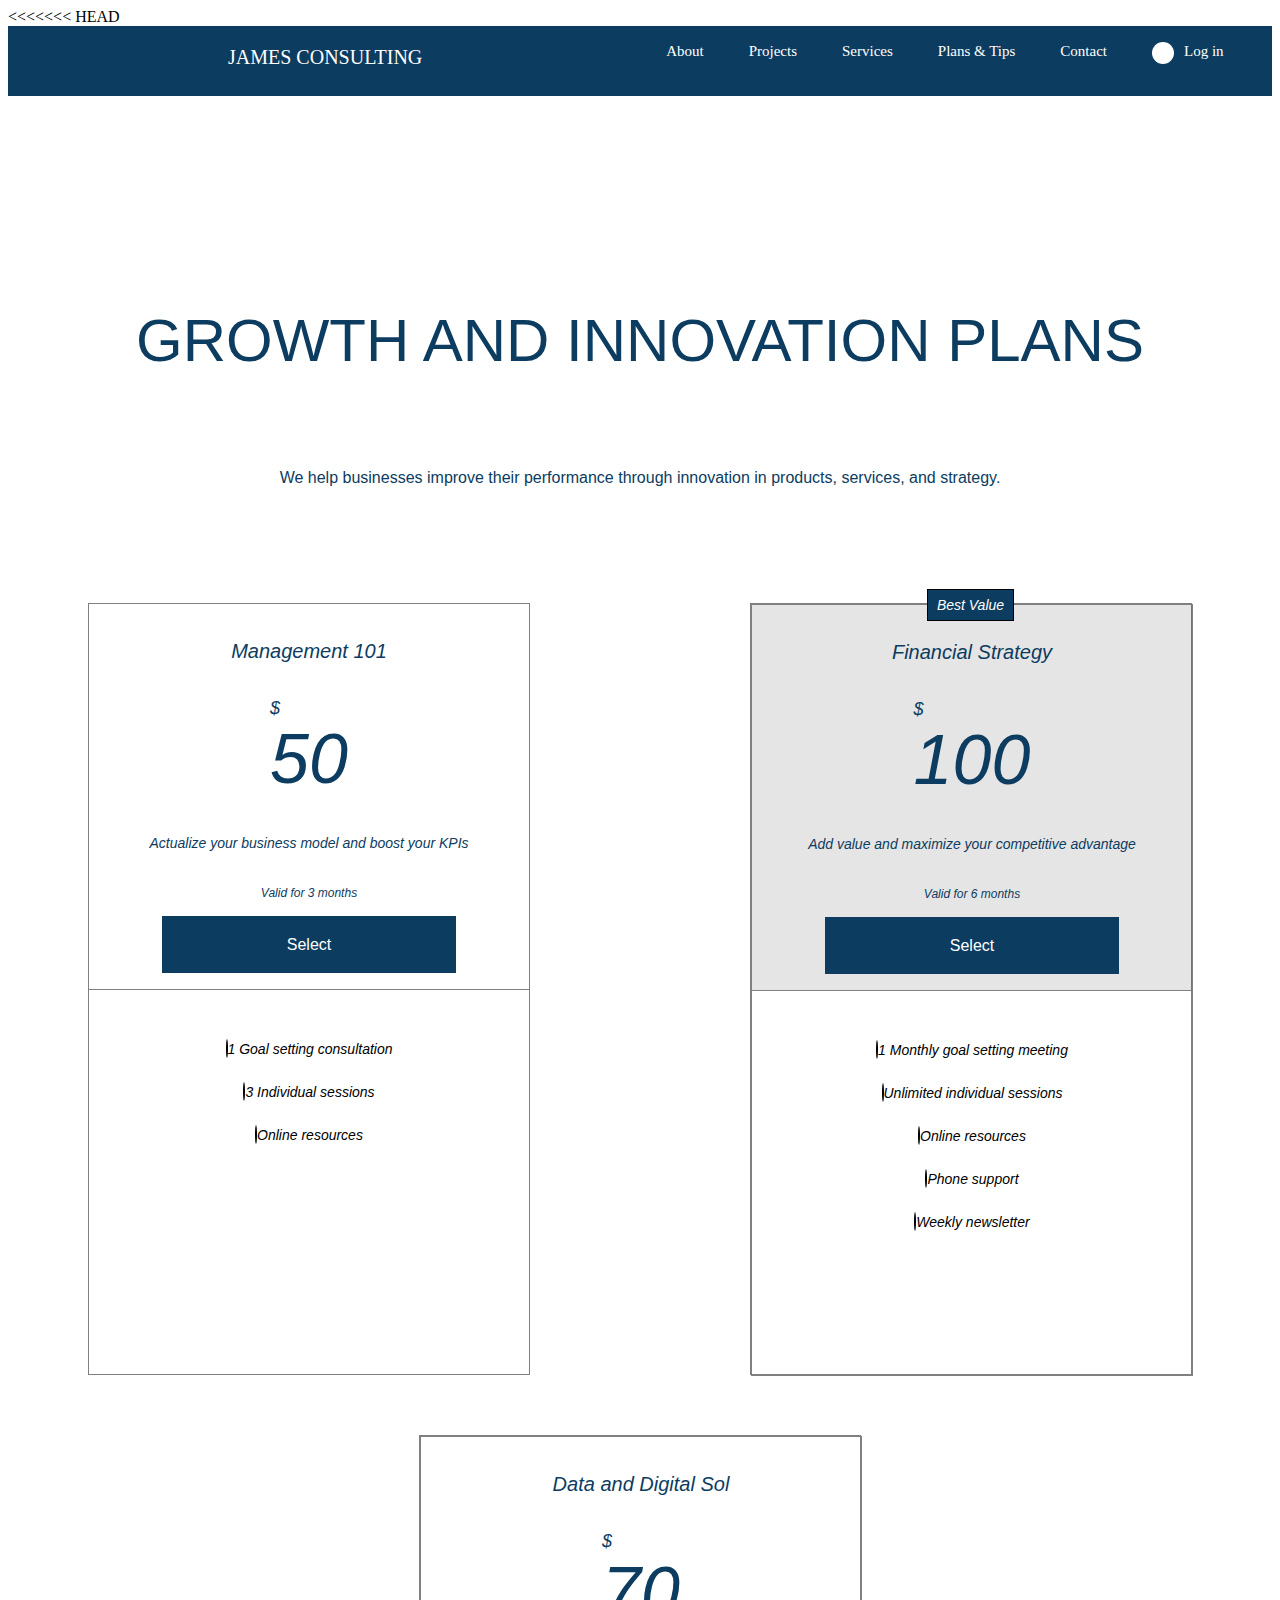
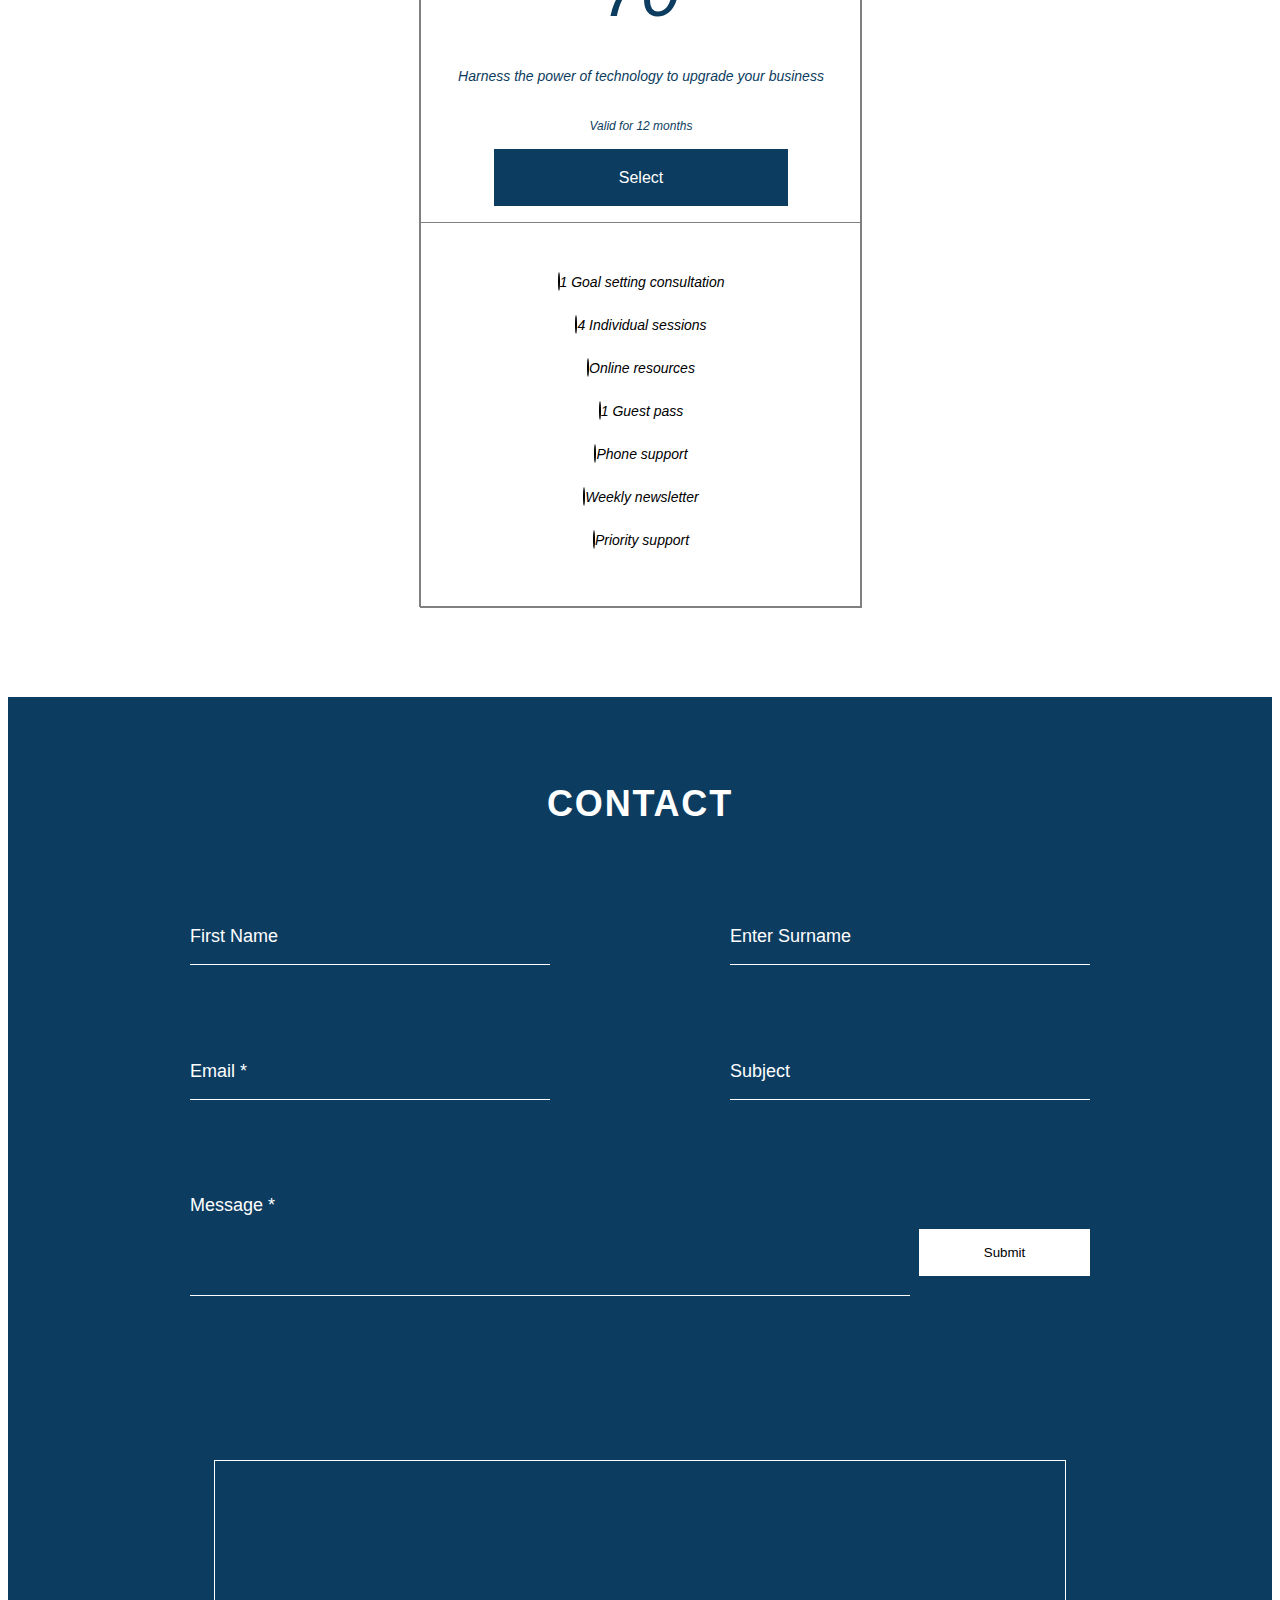
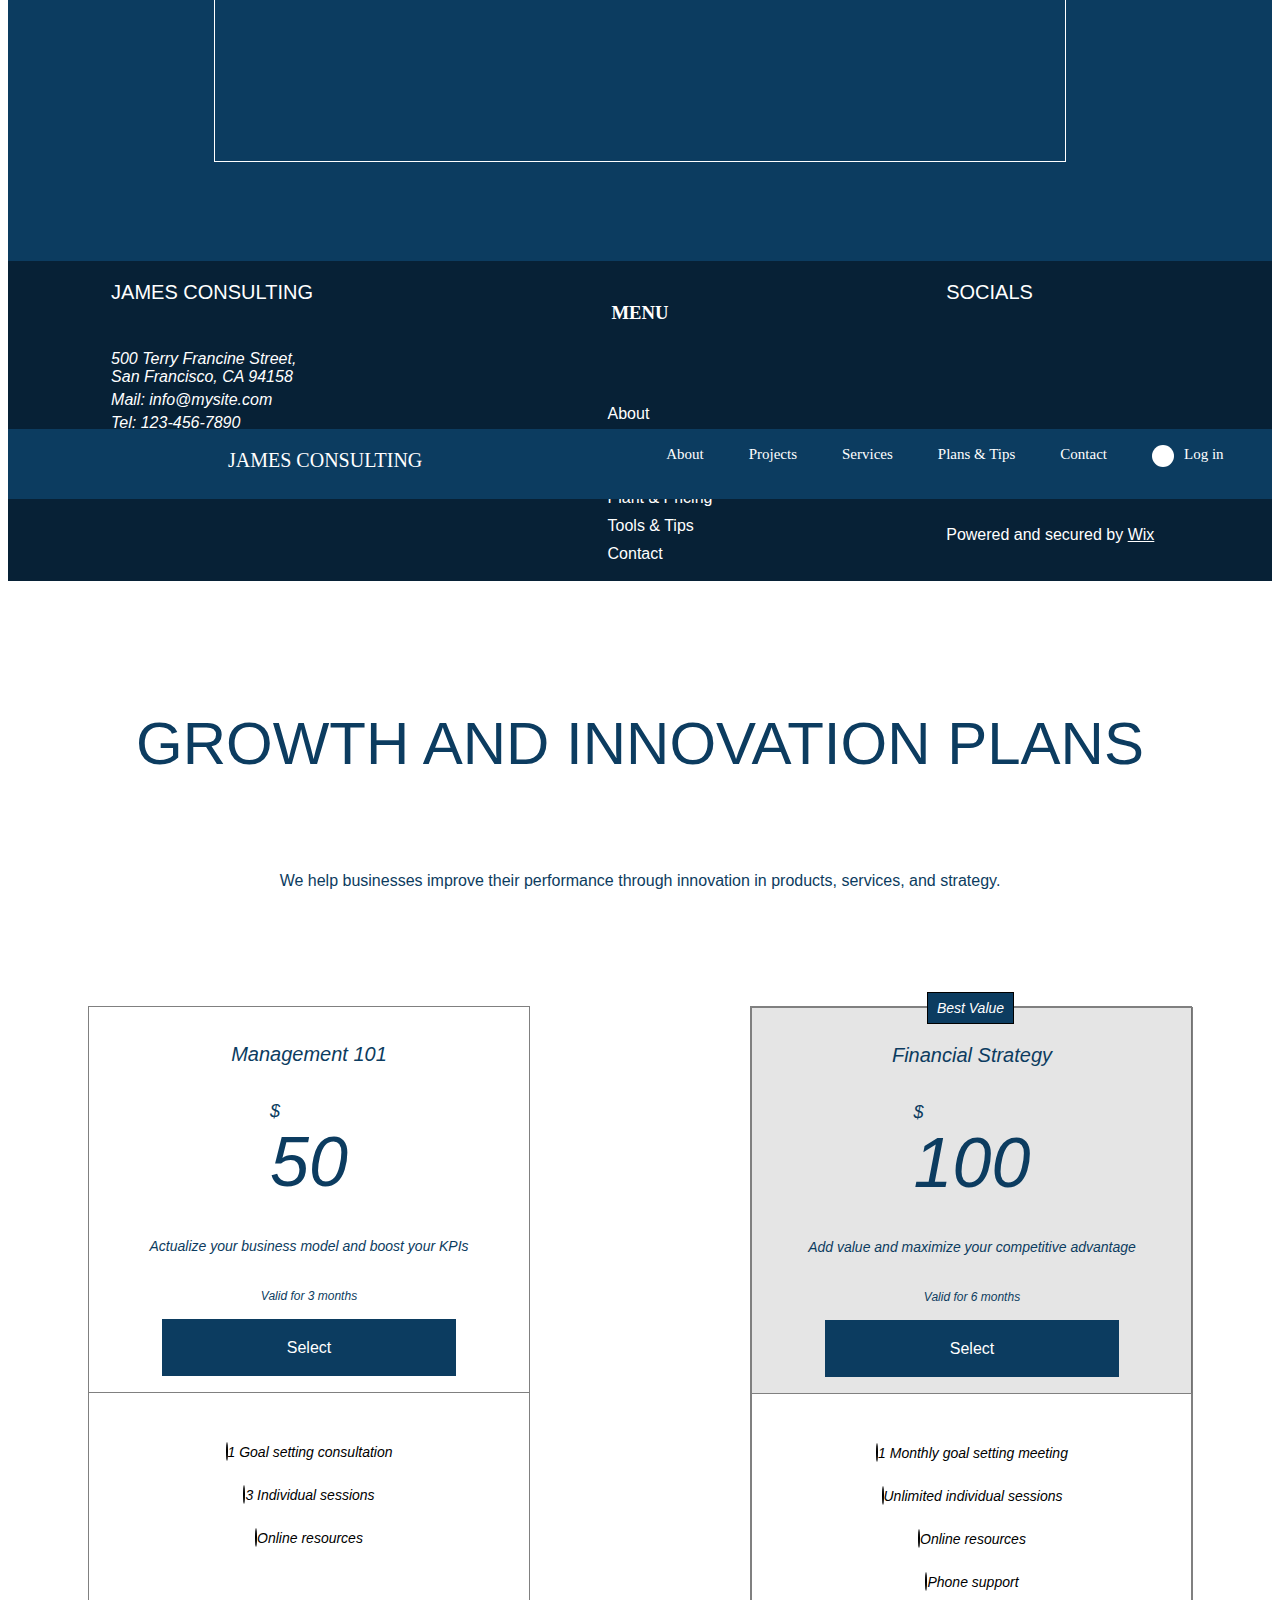
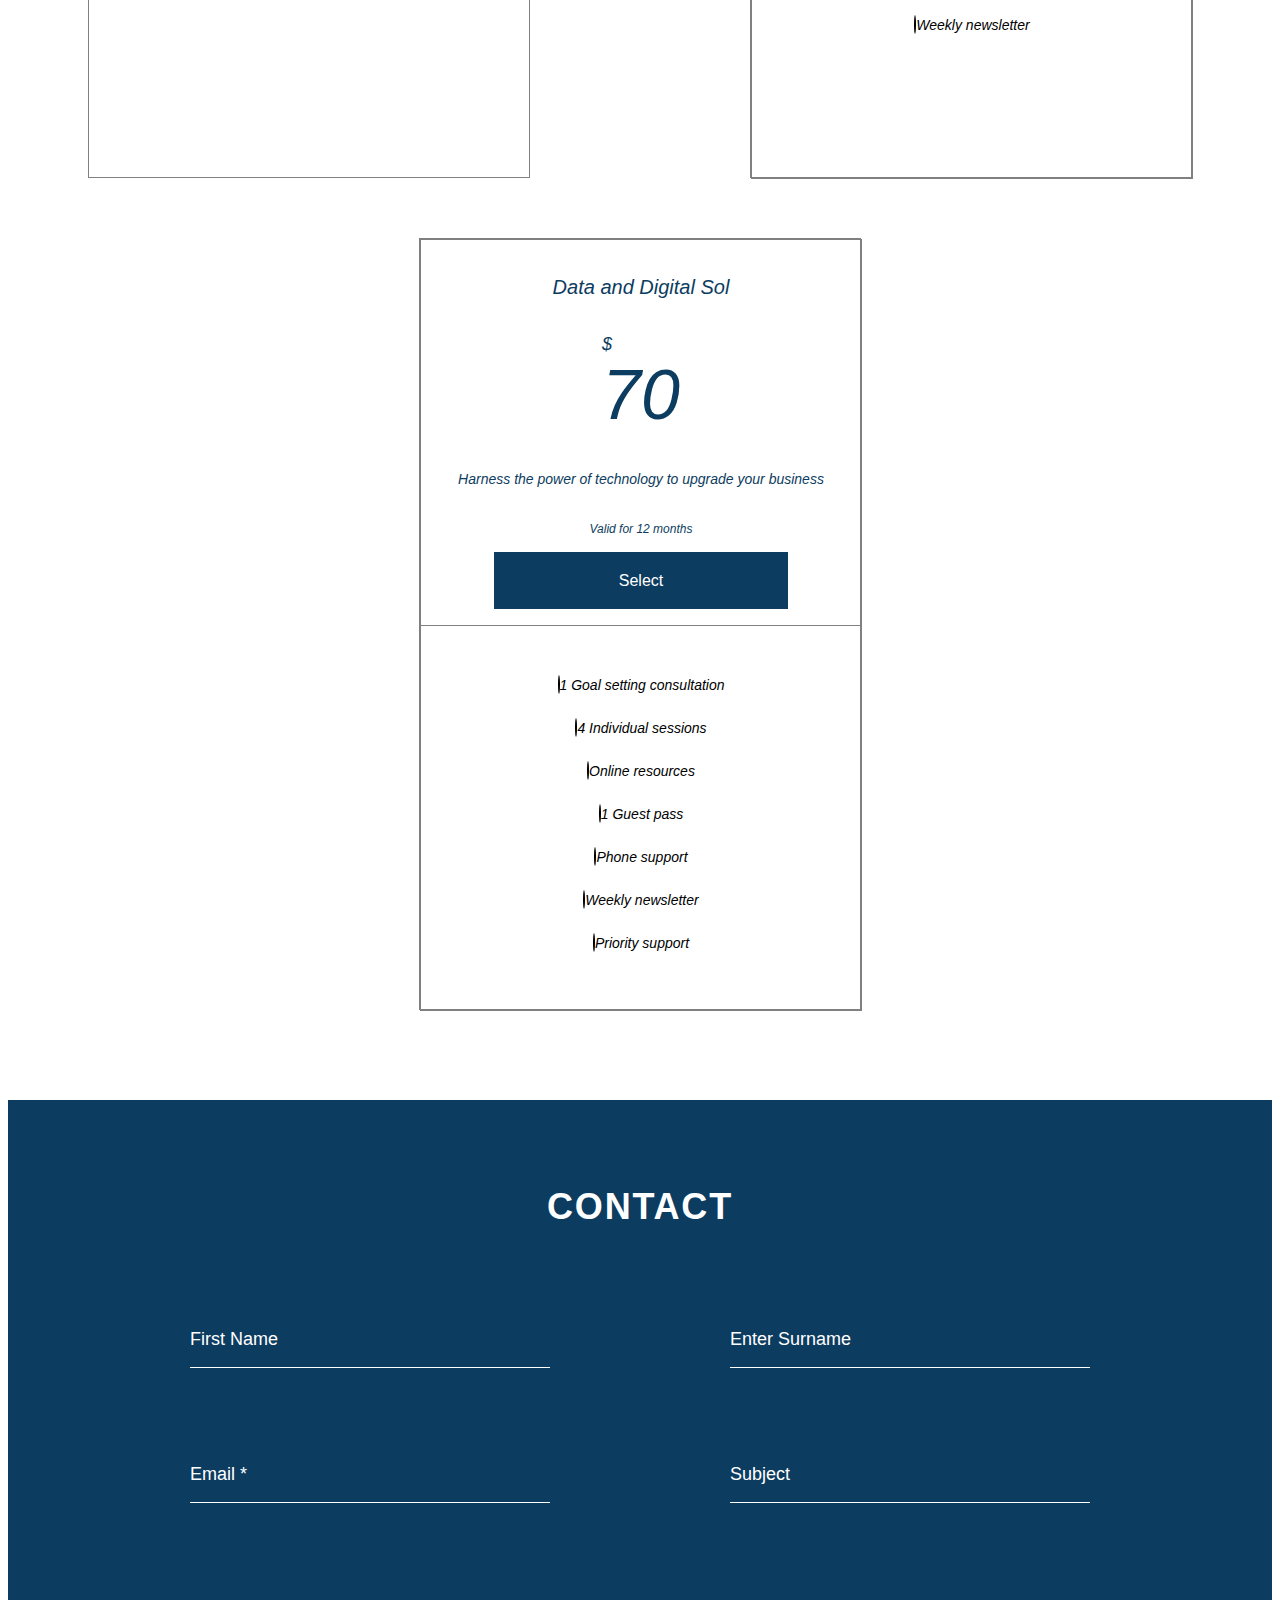
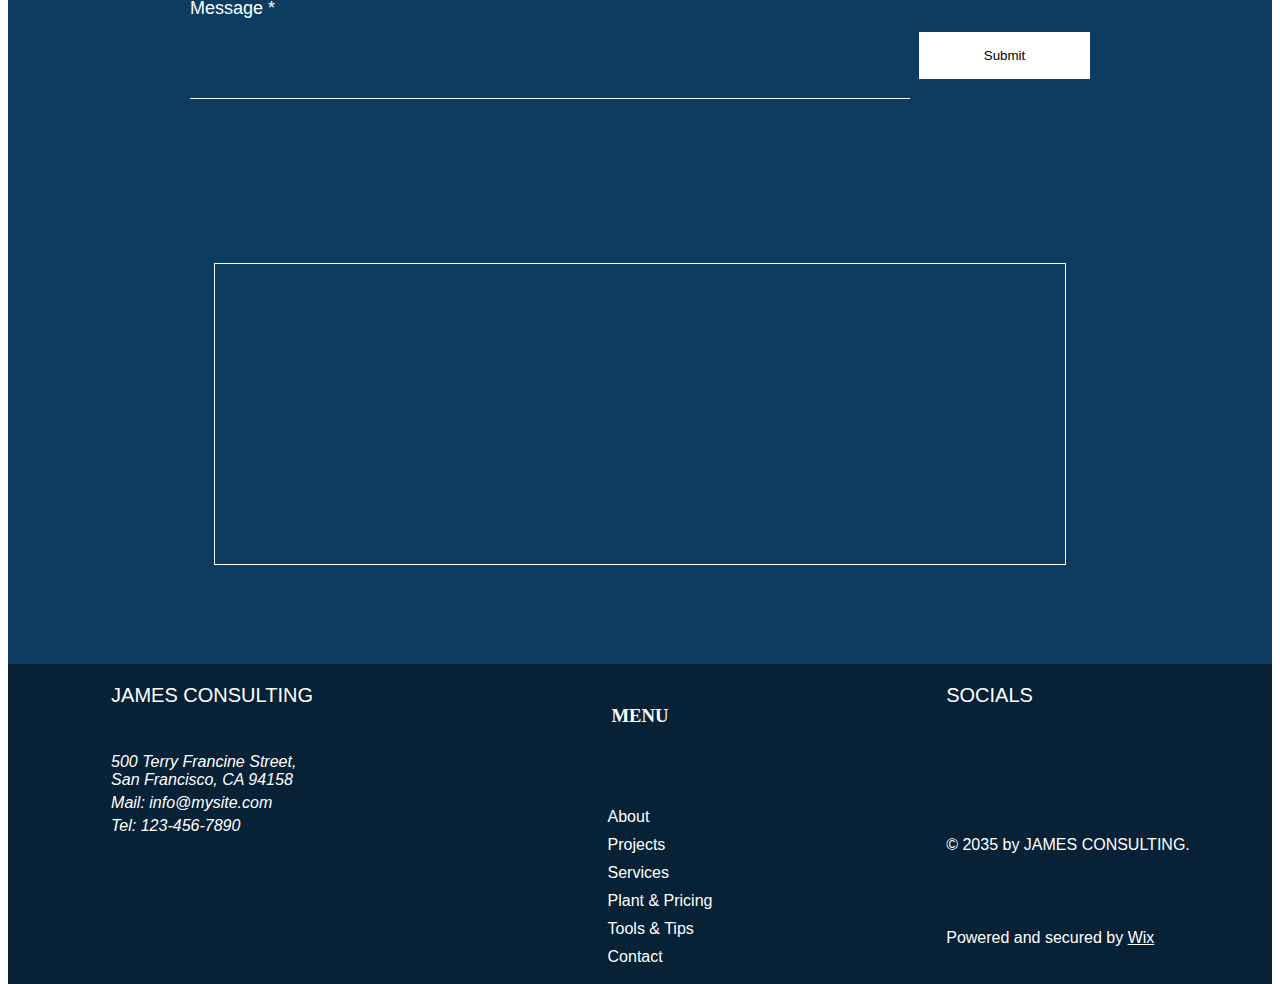
<file: Plans & Pricing.html>
<<<<<<< HEAD
<!DOCTYPE html>
<html lang="en">
<head>
    <meta charset="UTF-8">
    <meta name="viewport" content="width=device-width, initial-scale=1.0">
    <link rel="stylesheet" href="./Plans & Pricing.css">
    <link rel="stylesheet" href="https://cdn.jsdelivr.net/npm/bootstrap@5.3.2/dist/css/bootstrap.min.css" integrity="sha384-T3c6CoIi6uLrA9TneNEoa7RxnatzjcDSCmG1MXxSR1GAsXEV/Dwwykc2MPK8M2HN" crossorigin="anonymous">

    <link rel="stylesheet" href="https://cdnjs.cloudflare.com/ajax/libs/font-awesome/6.5.2/css/all.min.css" integrity="sha512-SnH5WK+bZxgPHs44uWIX+LLJAJ9/2PkPKZ5QiAj6Ta86w+fsb2TkcmfRyVX3pBnMFcV7oQPJkl9QevSCWr3W6A==" crossorigin="anonymous" referrerpolicy="no-referrer" />
    <title>Document</title>
</head>
<body>
    <header>
        <div class="headerContainer">
          <nav>
            <h1><a href="./index.html">JAMES CONSULTING</h1></a>
            <div class="navbar">
              <ul id="menuList">
                <li><a href="./About.html">About</a></li>
                <li><a href="./Projects.html">Projects</a></li>
                <li><a href="./Services.html">Services</a></li>
                <li><a href="./Plans & Pricing.html">Plans & Tips</a></li>
                <li><a href="#">Contact</a></li>
                <div class="login">
                  <i class="fa-solid fa-user"></i>
                  <li><a href="#">Log in</a></li>
                </div>
              </ul>
            </div>
            <div class="burgebar">
              <i class="fa-solid fa-bars" onclick="toggleMenu()"></i>
            </div>
          </nav>
        </div>
      </header>
     <main>
        <section class="pricing">
            <div class="pricing-title">
                <h3>GROWTH AND INNOVATION PLANS</h3>
                <br>
                <p>We help businesses improve their performance through innovation in products, services, and strategy.</p>
            </div>
            <div class="pricing-content">
                <div class="cards-container">
                    <div class="cards card-1">
                        <div class="card-pricing">
                            <div class="card-1331 card-111111">
                                <i>Management 101</i>
                            </div>
                            <div class="card-1332 card-111111">
                                <div class="currency">
                                    <i>$</i>
                                </div>
                                <div class="value">
                                    <i>50</i>
                                </div>
                            </div>
                            <div class="card-1333 card-111111">
                                <i>Actualize your business model and boost your KPIs</i>
                            </div>
                            <div class="valid-time card-111111">
                                <i>Valid for 3 months</i>
                            </div>
                            <div class="card-btn card-111111">
                                <a href="">Select</a>
                            </div>
                        </div>
                        <div class="card-benefits">
                            <div class="benefits-1 b-123">
                                <i class="fa-solid fa-check"></i><i class="i-45">1 Goal setting consultation</i>
                            </div>
                            <div class="benefits-2 b-123">
                                <i class="fa-solid fa-check"></i><i class="i-45">3 Individual sessions</i>
                            </div>
                            <div class="benefits-3 b-123">
                                <i class="fa-solid fa-check"></i><i class="i-45">Online resources</i>
                            </div>
                        </div>
                    </div>
                    <div class="cards card-2">
                        <div class="card2-5555">
                            <i>Best Value</i>
                        </div>
                        <div class="cards">
                            <div class="card-pricing pricing-2">
                                <div class="card-1331 card-111111">
                                    <i>Financial Strategy</i>
                                </div>
                                <div class="card-1332 card-111111">
                                    <div class="currency">
                                        <i>$</i>
                                    </div>
                                    <div class="value">
                                        <i>100</i>
                                    </div>
                                </div>
                                <div class="card-1333 card-111111">
                                    <i>Add value and maximize your competitive advantage</i>
                                </div>
                                <div class="valid-time card-111111">
                                    <i>Valid for 6 months</i>
                                </div>
                                <div class="card-btn card-111111">
                                    <a href="">Select</a>
                                </div>
                            </div>
                            <div class="card-benefits">
                                <div class="benefits-1 b-123">
                                    <i class="fa-solid fa-check"></i><i class="i-45">1 Monthly goal setting meeting</i>
                                </div>
                                <div class="benefits-2 b-123">
                                    <i class="fa-solid fa-check"></i><i class="i-45">Unlimited individual sessions</i>
                                </div>
                                <div class="benefits-3 b-123">
                                    <i class="fa-solid fa-check"></i><i class="i-45">Online resources</i>
                                </div>
                                <div class="benefits-4 b-123">
                                    <i class="fa-solid fa-check"></i><i class="i-45">Phone support</i>
                                </div>
                                <div class="benefits-5 b-123">
                                    <i class="fa-solid fa-check"></i><i class="i-45">Weekly newsletter</i>
                                </div>
                            </div>
                        </div>
                    </div>
                    <div class="cards card-3">
                        <div class="cards">
                            <div class="card-pricing">
                                <div class="card-1331 card-111111">
                                    <i>Data and Digital Sol</i>
                                </div>
                                <div class="card-1332 card-111111">
                                    <div class="currency">
                                        <i>$</i>
                                    </div>
                                    <div class="value">
                                        <i>70</i>
                                    </div>
                                </div>
                                <div class="card-1333 card-111111">
                                    <i>Harness the power of technology to upgrade your business</i>
                                </div>
                                <div class="valid-time card-111111">
                                    <i>Valid for 12 months</i>
                                </div>
                                <div class="card-btn card-111111">
                                    <a href="">Select</a>
                                </div>
                            </div>
                            <div class="card-benefits">
                                <div class="benefits-1 b-123">
                                    <i class="fa-solid fa-check"></i><i class="i-45">1 Goal setting consultation</i>
                                </div>
                                <div class="benefits-2 b-123">
                                    <i class="fa-solid fa-check"></i><i class="i-45">4 Individual sessions</i>
                                </div>
                                <div class="benefits-3 b-123">
                                    <i class="fa-solid fa-check"></i><i class="i-45">Online resources</i>
                                </div>
                                <div class="benefits-4 b-123">
                                    <i class="fa-solid fa-check"></i><i class="i-45">1 Guest pass</i>
                                </div>
                                <div class="benefits-5 b-123">
                                    <i class="fa-solid fa-check"></i><i class="i-45">Phone support</i>
                                </div>
                                <div class="benefits-6 b-123">
                                    <i class="fa-solid fa-check"></i><i class="i-45">Weekly newsletter</i>
                                </div>
                                <div class="benefits-7 b-123">
                                    <i class="fa-solid fa-check"></i><i class="i-45">Priority support</i>
                                </div>
                            </div>
                        </div>
                    </div>
                </div>
            </div>
        </section>
     </main>
    <footer>
        <div class="contact">
            <div class="contact-title">
                <h3>CONTACT</h3>
            </div>
            <div class="container11">
                <div class="inputs">
                    <div class="name">
                        <label for="name">First Name</label>
                        <br>
                        <input type="text">
                    </div>
                    <div class="surname">
                        <label for="surnam">Enter Surname</label>
                        <br>
                        <input type="text">
                    </div>
                </div>
                <div class="inputs">
                    <div class="email">
                        <label for="emaile">Email *</label>
                        <br>
                        <input type="email">
                    </div>
                    <div class="subject">
                        <label for="subject">Subject</label>
                        <br>
                        <input type="text">
                    </div>
                </div>
                <div class="inputs">
                    <div class="txt-lable222">
                        <label for="text">Message *</label>
                    <br>
                    <textarea name="" id=""></textarea>
                    </div>
                    <div class="txt-btn">
                        <input class="submit" type="submit">
                    </div>
                </div>
            </div>
            <div class="map-area">
                <div class="map">
                    <iframe src="https://www.google.com/maps/embed?pb=!1m18!1m12!1m3!1d2977.
                    8949662594237!2d44.73768647629355!3d41.72278527512387!2m3!1f0!2f0!3f0!3m2!1i1024!2i768!4f13.
                    1!3m3!1m2!1s0x404473f1e984eb5b%3A0xc9bc4f7477b26c2e!2sIT%20Academy%20STEP%20Georgia!5e0!3m2!1ska!2sge!4v1718262399957!5m2!1ska!2sge
                    " width="100%" height="100%" style="border:0;" allowfullscreen="" loading="lazy" referrerpolicy="no-referrer-when-downgrade">
                </iframe>
                </div>
            </div>
        </div>
        
         <div class="footer11">
            <div class="footer-child footer-child1">
                <a href="">JAMES CONSULTING</a>
                <br><br>
                <i>500 Terry Francine Street,
                    <br>
                    San Francisco, CA 94158</i>
                <i style="cursor: pointer;">Mail: info@mysite.com</i>
                <i>Tel: 123-456-7890</i>
            </div>
            <div class="footer-child footer-child2">
                <h3>MENU</h3>
                <br><br>
                <div class="footer-nav">
                    <ul>
                        <li><a href="./About.html">About</a></li>
                        <li><a href="./Projects.html">Projects</a></li>
                        <li><a href="./Services.html">Services</a></li>
                        <li><a href="./Plans & Pricing.html">Plant & Pricing</a></li>
                        <li><a href="./Tools & Tips.html">Tools & Tips</a></li>
                        <li><a href="">Contact</a></li>
                    </ul>
                </div>
            </div>
            <div class="footer-child footer-child3">
                <h3>SOCIALS</h3>
                <br>
                <div>
                    <i class="fa-brands fa-facebook-f"></i>
                    <i class="fa-brands fa-twitter"></i>
                </div>
                <br><br><br>
                <h6>© 2035 by JAMES CONSULTING.</h6>
                <h6>Powered and secured by <a href="">Wix</a></h6>
            </div>
        </div>
     </footer>

     <script>
        let menuList = document.getElementById("menuList");
        menuList.style.maxHeight = "0px";
  
        function toggleMenu() {
          if (menuList.style.maxHeight === "0px") {
            menuList.style.maxHeight = "1300px";
          } else {
            menuList.style.maxHeight = "0px";
          }
        }
      </script>

</body>
=======
<!DOCTYPE html>
<html lang="en">
<head>
    <meta charset="UTF-8">
    <meta name="viewport" content="width=device-width, initial-scale=1.0">
    <link rel="stylesheet" href="./Plans & Pricing.css">
    <link rel="stylesheet" href="https://cdn.jsdelivr.net/npm/bootstrap@5.3.2/dist/css/bootstrap.min.css" integrity="sha384-T3c6CoIi6uLrA9TneNEoa7RxnatzjcDSCmG1MXxSR1GAsXEV/Dwwykc2MPK8M2HN" crossorigin="anonymous">

    <link rel="stylesheet" href="https://cdnjs.cloudflare.com/ajax/libs/font-awesome/6.5.2/css/all.min.css" integrity="sha512-SnH5WK+bZxgPHs44uWIX+LLJAJ9/2PkPKZ5QiAj6Ta86w+fsb2TkcmfRyVX3pBnMFcV7oQPJkl9QevSCWr3W6A==" crossorigin="anonymous" referrerpolicy="no-referrer" />
    <title>Document</title>
</head>
<body>
    <header>
        <div class="headerContainer">
          <nav>
            <h1><a href="./index.html">JAMES CONSULTING</h1></a>
            <div class="navbar">
              <ul id="menuList">
                <li><a href="./About.html">About</a></li>
                <li><a href="./Projects.html">Projects</a></li>
                <li><a href="./Services.html">Services</a></li>
                <li><a href="./Plans & Pricing.html">Plans & Tips</a></li>
                <li><a href="#">Contact</a></li>
                <div class="login">
                  <i class="fa-solid fa-user"></i>
                  <li><a href="#">Log in</a></li>
                </div>
              </ul>
            </div>
            <div class="burgebar">
              <i class="fa-solid fa-bars" onclick="toggleMenu()"></i>
            </div>
          </nav>
        </div>
      </header>
     <main>
        <section class="pricing">
            <div class="pricing-title">
                <h3>GROWTH AND INNOVATION PLANS</h3>
                <br>
                <p>We help businesses improve their performance through innovation in products, services, and strategy.</p>
            </div>
            <div class="pricing-content">
                <div class="cards-container">
                    <div class="cards card-1">
                        <div class="card-pricing">
                            <div class="card-1331 card-111111">
                                <i>Management 101</i>
                            </div>
                            <div class="card-1332 card-111111">
                                <div class="currency">
                                    <i>$</i>
                                </div>
                                <div class="value">
                                    <i>50</i>
                                </div>
                            </div>
                            <div class="card-1333 card-111111">
                                <i>Actualize your business model and boost your KPIs</i>
                            </div>
                            <div class="valid-time card-111111">
                                <i>Valid for 3 months</i>
                            </div>
                            <div class="card-btn card-111111">
                                <a href="">Select</a>
                            </div>
                        </div>
                        <div class="card-benefits">
                            <div class="benefits-1 b-123">
                                <i class="fa-solid fa-check"></i><i class="i-45">1 Goal setting consultation</i>
                            </div>
                            <div class="benefits-2 b-123">
                                <i class="fa-solid fa-check"></i><i class="i-45">3 Individual sessions</i>
                            </div>
                            <div class="benefits-3 b-123">
                                <i class="fa-solid fa-check"></i><i class="i-45">Online resources</i>
                            </div>
                        </div>
                    </div>
                    <div class="cards card-2">
                        <div class="card2-5555">
                            <i>Best Value</i>
                        </div>
                        <div class="cards">
                            <div class="card-pricing pricing-2">
                                <div class="card-1331 card-111111">
                                    <i>Financial Strategy</i>
                                </div>
                                <div class="card-1332 card-111111">
                                    <div class="currency">
                                        <i>$</i>
                                    </div>
                                    <div class="value">
                                        <i>100</i>
                                    </div>
                                </div>
                                <div class="card-1333 card-111111">
                                    <i>Add value and maximize your competitive advantage</i>
                                </div>
                                <div class="valid-time card-111111">
                                    <i>Valid for 6 months</i>
                                </div>
                                <div class="card-btn card-111111">
                                    <a href="">Select</a>
                                </div>
                            </div>
                            <div class="card-benefits">
                                <div class="benefits-1 b-123">
                                    <i class="fa-solid fa-check"></i><i class="i-45">1 Monthly goal setting meeting</i>
                                </div>
                                <div class="benefits-2 b-123">
                                    <i class="fa-solid fa-check"></i><i class="i-45">Unlimited individual sessions</i>
                                </div>
                                <div class="benefits-3 b-123">
                                    <i class="fa-solid fa-check"></i><i class="i-45">Online resources</i>
                                </div>
                                <div class="benefits-4 b-123">
                                    <i class="fa-solid fa-check"></i><i class="i-45">Phone support</i>
                                </div>
                                <div class="benefits-5 b-123">
                                    <i class="fa-solid fa-check"></i><i class="i-45">Weekly newsletter</i>
                                </div>
                            </div>
                        </div>
                    </div>
                    <div class="cards card-3">
                        <div class="cards">
                            <div class="card-pricing">
                                <div class="card-1331 card-111111">
                                    <i>Data and Digital Sol</i>
                                </div>
                                <div class="card-1332 card-111111">
                                    <div class="currency">
                                        <i>$</i>
                                    </div>
                                    <div class="value">
                                        <i>70</i>
                                    </div>
                                </div>
                                <div class="card-1333 card-111111">
                                    <i>Harness the power of technology to upgrade your business</i>
                                </div>
                                <div class="valid-time card-111111">
                                    <i>Valid for 12 months</i>
                                </div>
                                <div class="card-btn card-111111">
                                    <a href="">Select</a>
                                </div>
                            </div>
                            <div class="card-benefits">
                                <div class="benefits-1 b-123">
                                    <i class="fa-solid fa-check"></i><i class="i-45">1 Goal setting consultation</i>
                                </div>
                                <div class="benefits-2 b-123">
                                    <i class="fa-solid fa-check"></i><i class="i-45">4 Individual sessions</i>
                                </div>
                                <div class="benefits-3 b-123">
                                    <i class="fa-solid fa-check"></i><i class="i-45">Online resources</i>
                                </div>
                                <div class="benefits-4 b-123">
                                    <i class="fa-solid fa-check"></i><i class="i-45">1 Guest pass</i>
                                </div>
                                <div class="benefits-5 b-123">
                                    <i class="fa-solid fa-check"></i><i class="i-45">Phone support</i>
                                </div>
                                <div class="benefits-6 b-123">
                                    <i class="fa-solid fa-check"></i><i class="i-45">Weekly newsletter</i>
                                </div>
                                <div class="benefits-7 b-123">
                                    <i class="fa-solid fa-check"></i><i class="i-45">Priority support</i>
                                </div>
                            </div>
                        </div>
                    </div>
                </div>
            </div>
        </section>
     </main>
    <footer>
        <div class="contact">
            <div class="contact-title">
                <h3>CONTACT</h3>
            </div>
            <div class="container11">
                <div class="inputs">
                    <div class="name">
                        <label for="name">First Name</label>
                        <br>
                        <input type="text">
                    </div>
                    <div class="surname">
                        <label for="surnam">Enter Surname</label>
                        <br>
                        <input type="text">
                    </div>
                </div>
                <div class="inputs">
                    <div class="email">
                        <label for="emaile">Email *</label>
                        <br>
                        <input type="email">
                    </div>
                    <div class="subject">
                        <label for="subject">Subject</label>
                        <br>
                        <input type="text">
                    </div>
                </div>
                <div class="inputs">
                    <div class="txt-lable222">
                        <label for="text">Message *</label>
                    <br>
                    <textarea name="" id=""></textarea>
                    </div>
                    <div class="txt-btn">
                        <input class="submit" type="submit">
                    </div>
                </div>
            </div>
            <div class="map-area">
                <div class="map">
                    <iframe src="https://www.google.com/maps/embed?pb=!1m18!1m12!1m3!1d2977.
                    8949662594237!2d44.73768647629355!3d41.72278527512387!2m3!1f0!2f0!3f0!3m2!1i1024!2i768!4f13.
                    1!3m3!1m2!1s0x404473f1e984eb5b%3A0xc9bc4f7477b26c2e!2sIT%20Academy%20STEP%20Georgia!5e0!3m2!1ska!2sge!4v1718262399957!5m2!1ska!2sge
                    " width="100%" height="100%" style="border:0;" allowfullscreen="" loading="lazy" referrerpolicy="no-referrer-when-downgrade">
                </iframe>
                </div>
            </div>
        </div>
        
         <div class="footer11">
            <div class="footer-child footer-child1">
                <a href="">JAMES CONSULTING</a>
                <br><br>
                <i>500 Terry Francine Street,
                    <br>
                    San Francisco, CA 94158</i>
                <i style="cursor: pointer;">Mail: info@mysite.com</i>
                <i>Tel: 123-456-7890</i>
            </div>
            <div class="footer-child footer-child2">
                <h3>MENU</h3>
                <br><br>
                <div class="footer-nav">
                    <ul>
                        <li><a href="./About.html">About</a></li>
                        <li><a href="./Projects.html">Projects</a></li>
                        <li><a href="./Services.html">Services</a></li>
                        <li><a href="./Plans & Pricing.html">Plant & Pricing</a></li>
                        <li><a href="./Tools & Tips.html">Tools & Tips</a></li>
                        <li><a href="">Contact</a></li>
                    </ul>
                </div>
            </div>
            <div class="footer-child footer-child3">
                <h3>SOCIALS</h3>
                <br>
                <div>
                    <i class="fa-brands fa-facebook-f"></i>
                    <i class="fa-brands fa-twitter"></i>
                </div>
                <br><br><br>
                <h6>© 2035 by JAMES CONSULTING.</h6>
                <h6>Powered and secured by <a href="">Wix</a></h6>
            </div>
        </div>
     </footer>

     <script>
        let menuList = document.getElementById("menuList");
        menuList.style.maxHeight = "0px";
  
        function toggleMenu() {
          if (menuList.style.maxHeight === "0px") {
            menuList.style.maxHeight = "1300px";
          } else {
            menuList.style.maxHeight = "0px";
          }
        }
      </script>

</body>
>>>>>>> 44c27e37fa15c877ab015f296162f62b55fd1491
</html>
</file>
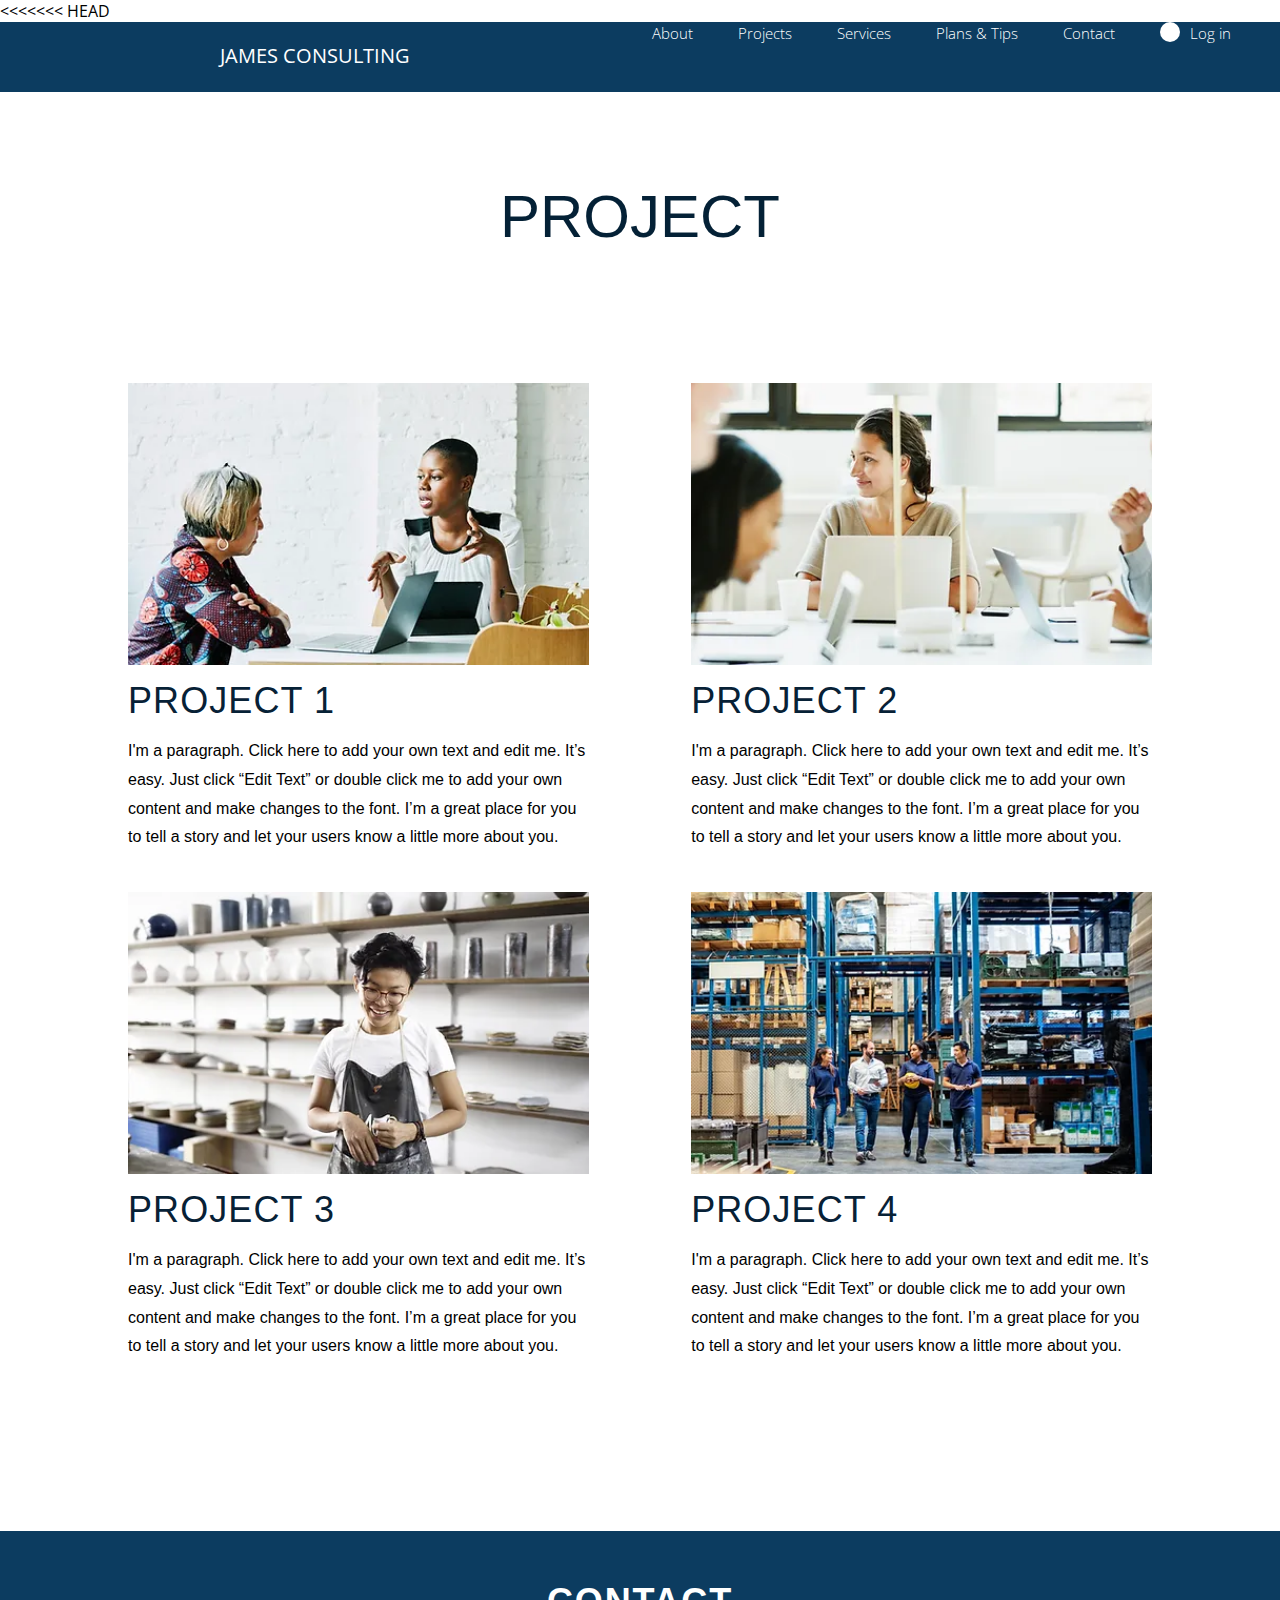
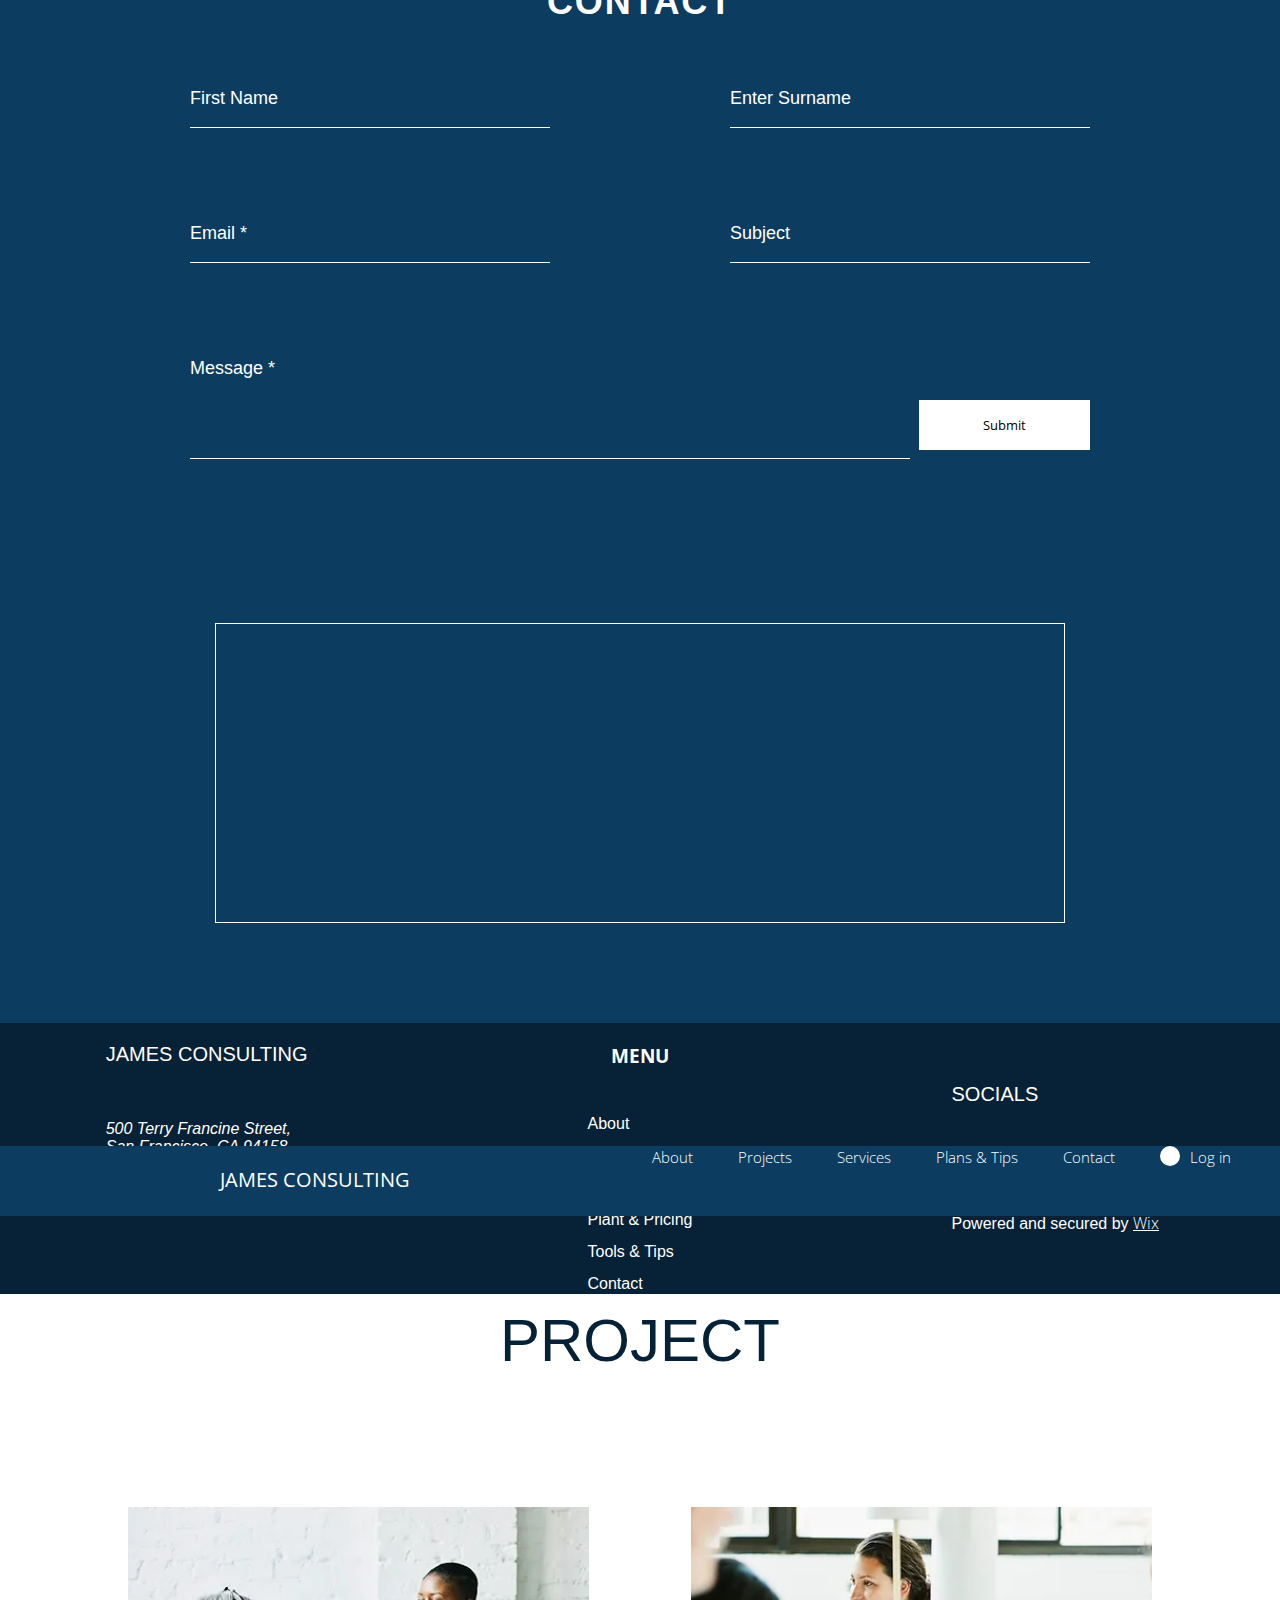
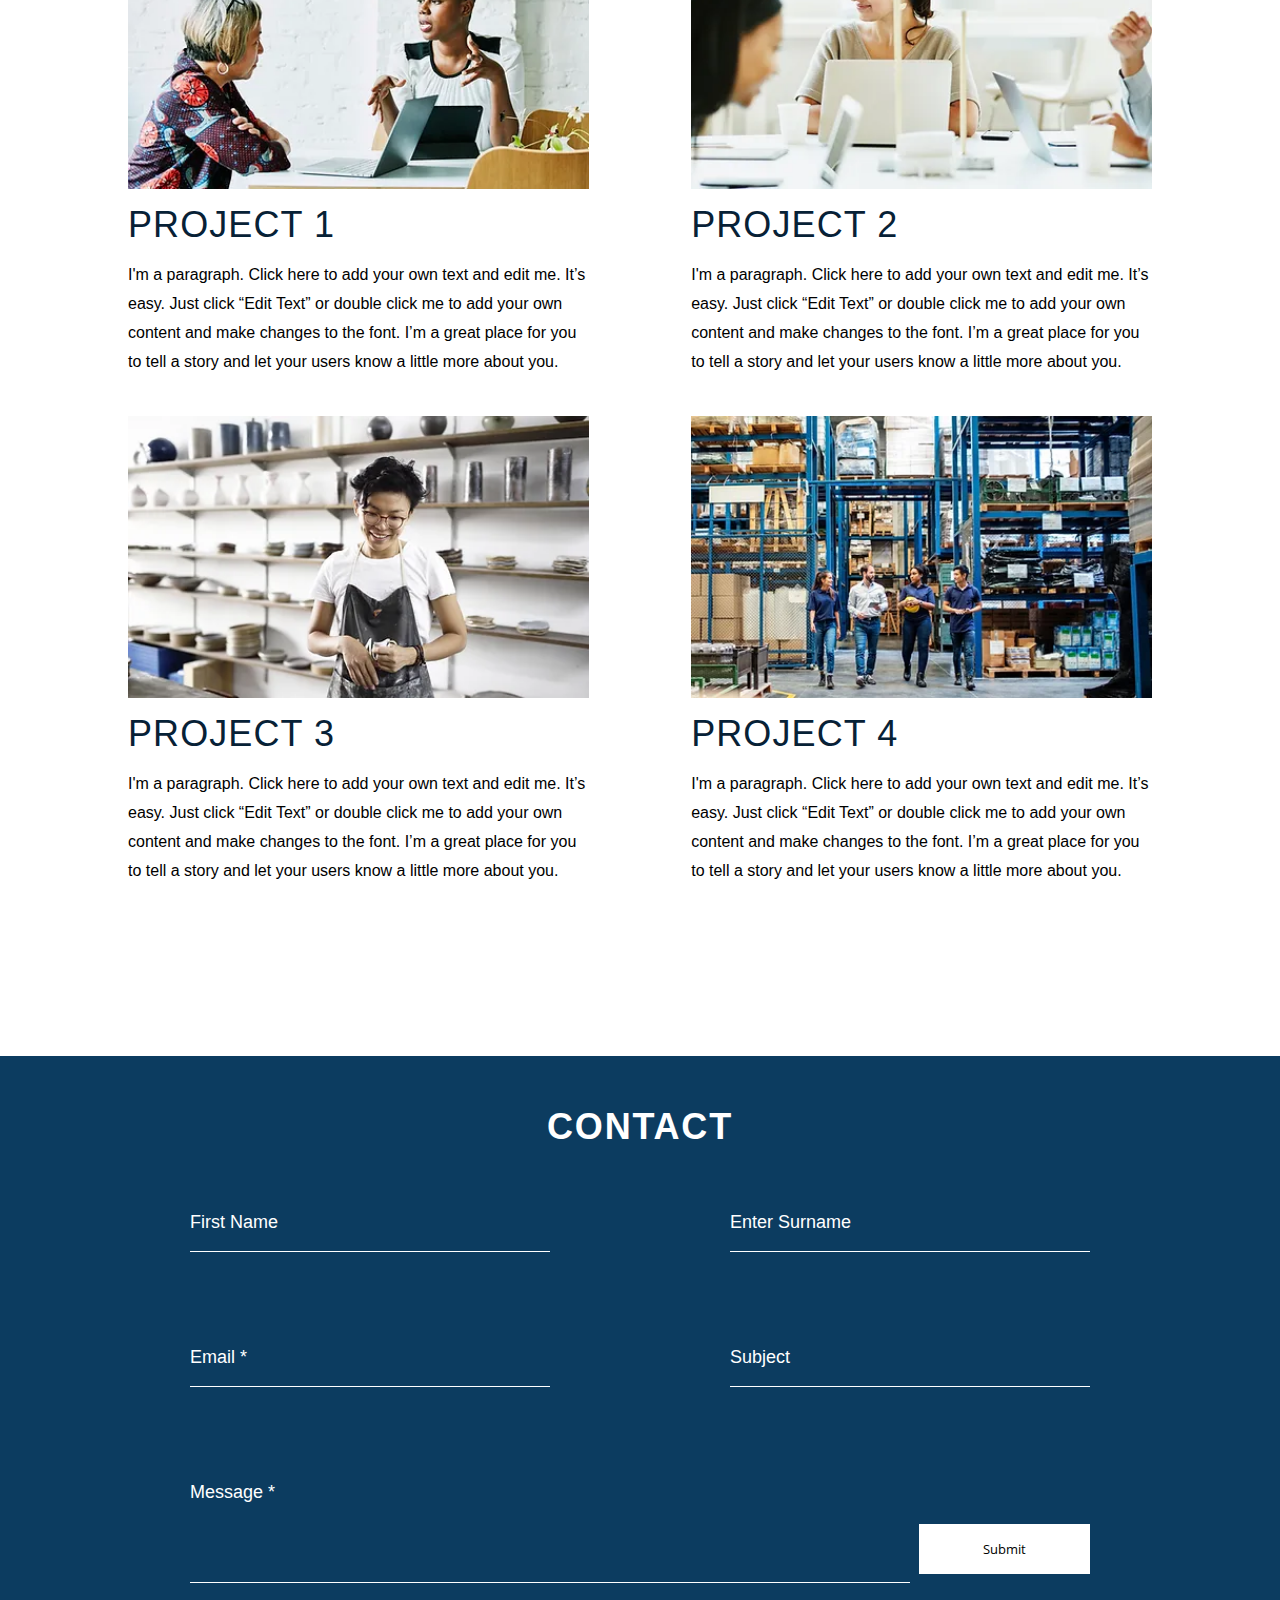
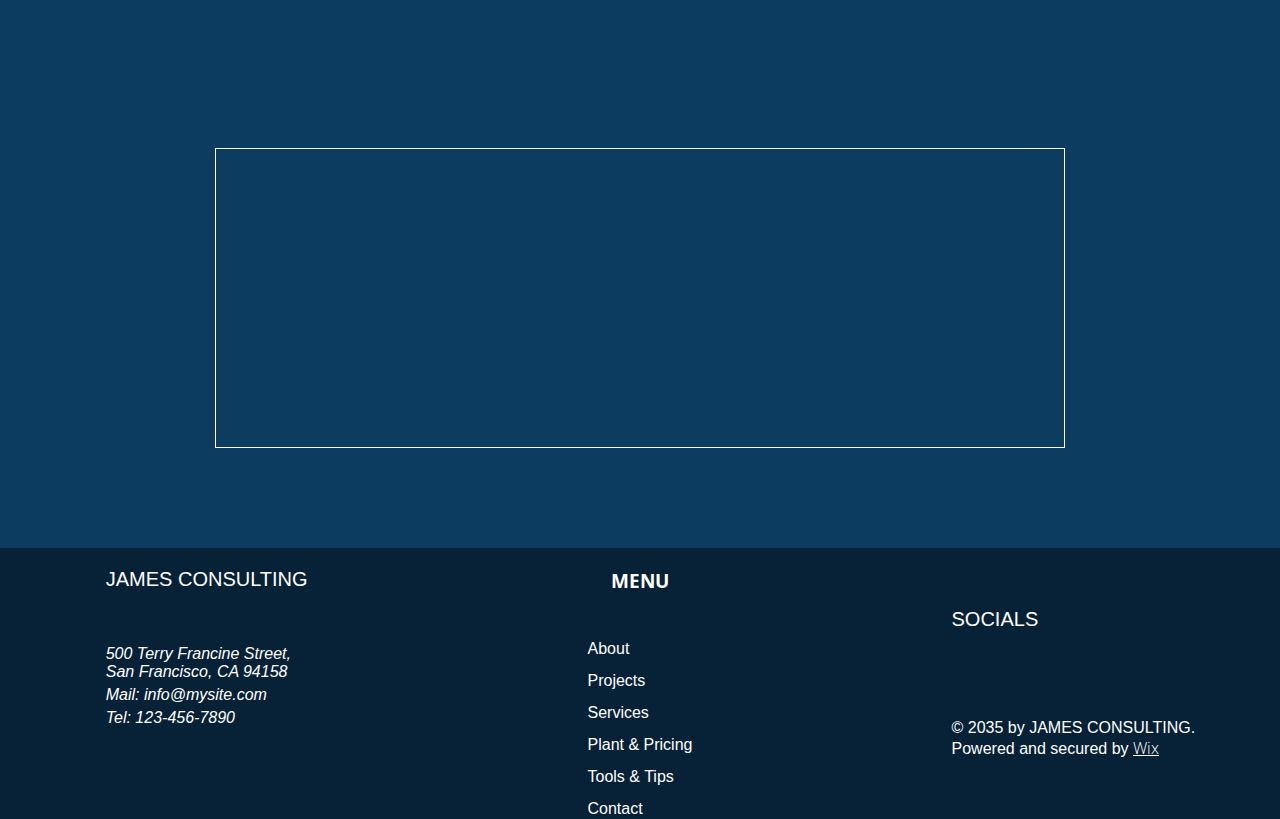
<file: Projects.html>
<<<<<<< HEAD
<!DOCTYPE html>
<html lang="en">
<head>
    <meta charset="UTF-8">
    <meta name="viewport" content="width=device-width, initial-scale=1.0">
    <link rel="stylesheet" href="./Projects.css">
    <link rel="stylesheet" href="https://cdn.jsdelivr.net/npm/bootstrap@5.3.2/dist/css/bootstrap.min.css" integrity="sha384-T3c6CoIi6uLrA9TneNEoa7RxnatzjcDSCmG1MXxSR1GAsXEV/Dwwykc2MPK8M2HN" crossorigin="anonymous">

    <link rel="stylesheet" href="https://cdnjs.cloudflare.com/ajax/libs/font-awesome/6.5.2/css/all.min.css" integrity="sha512-SnH5WK+bZxgPHs44uWIX+LLJAJ9/2PkPKZ5QiAj6Ta86w+fsb2TkcmfRyVX3pBnMFcV7oQPJkl9QevSCWr3W6A==" crossorigin="anonymous" referrerpolicy="no-referrer" />
    <title>Document</title>
</head>
<body>
    <body>
        <header>
          <div class="headerContainer">
            <nav>
              <h1><a href="./index.html">JAMES CONSULTING</h1></a>
              <div class="navbar">
                <ul id="menuList">
                  <li><a href="./About.html">About</a></li>
                  <li><a href="./Projects.html">Projects</a></li>
                  <li><a href="./Services.html">Services</a></li>
                  <li><a href="./Plans & Pricing.html">Plans & Tips</a></li>
                  <li><a href="#">Contact</a></li>
                  <div class="login">
                    <i class="fa-solid fa-user"></i>
                    <li><a href="#">Log in</a></li>
                  </div>
                </ul>
              </div>
              <div class="burgebar">
                <i class="fa-solid fa-bars" onclick="toggleMenu()"></i>
              </div>
            </nav>
          </div>
        </header>
       <main>
        <section class="portfolio">
            <div class="content2">
                <div class="content2-title">
                    <h3>PROJECT</h3>
                </div>
                <br>
                <br>
                <br>
                <br>
                <br>
                <br>
            <div class="baner-2">
                <div class="baner2-cards">
                    <div class="card-1 about-cards">
                        <div class="card-img">
                            <img src="./imgs/projects-img/project-img1.webp" alt="">
                        </div>
                        <div class="card-title">
                            <h3>PROJECT 1</h3>
                        </div>
                        <div class="cards-text">
                            <p>I'm a paragraph. Click here to add your own text and edit me. It’s easy. Just click “Edit Text” or double click me to add your own content and make changes to the font.
                                 I’m a great place for you to tell a story and let your users know a little more about you.
                                </p>
                        </div>
                    </div>
                    <div class="card-2 about-cards">
                        <div class="card-img">
                            <img src="./imgs/projects-img/project-img2.webp" alt="">
                        </div>
                        <div class="card-title">
                            <h3>PROJECT 2</h3>
                        </div>
                        <div class="cards-text">
                            <p>I'm a paragraph. Click here to add your own text and edit me. It’s easy. Just click “Edit Text” or double click me to add your own content and make changes to the font.
                                 I’m a great place for you to tell a story and let your users know a little more about you.</p>
                        </div>
                    </div>
                </div>
                <div class="baner2-cards">
                    <div class="card-3 about-cards">
                        <div class="card-img">
                            <img src="./imgs/projects-img/project-img3.webp" alt="">
                        </div>
                        <div class="card-title">
                            <h3>PROJECT 3</h3>
                        </div>
                        <div class="cards-text">
                            <p>I'm a paragraph. Click here to add your own text and edit me. It’s easy. Just click “Edit Text” or double click me to add your own content and make changes to the font.
                                 I’m a great place for you to tell a story and let your users know a little more about you.</p>
                        </div>
                    </div>
                    <div class="card-4 about-cards">
                        <div class="card-img">
                            <img src="./imgs/projects-img/project-img4.webp" alt="">
                        </div>
                        <div class="card-title">
                            <h3>PROJECT 4</h3>
                        </div>
                        <div class="cards-text">
                            <p>I'm a paragraph. Click here to add your own text and edit me. It’s easy. Just click “Edit Text” or double click me to add your own content and make changes to the font.
                                 I’m a great place for you to tell a story and let your users know a little more about you.</p>
                        </div>
                    </div>
                </div>
            </div>
        </div>
        </section>
    </main>
    <footer>
        <div class="contact">
            <div class="contact-title">
                <h3>CONTACT</h3>
            </div>
            <div class="container11">
                <div class="inputs">
                    <div class="name">
                        <label for="name">First Name</label>
                        <br>
                        <input type="text">
                    </div>
                    <div class="surname">
                        <label for="surnam">Enter Surname</label>
                        <br>
                        <input type="text">
                    </div>
                </div>
                <div class="inputs">
                    <div class="email">
                        <label for="emaile">Email *</label>
                        <br>
                        <input type="email">
                    </div>
                    <div class="subject">
                        <label for="subject">Subject</label>
                        <br>
                        <input type="text">
                    </div>
                </div>
                <div class="inputs">
                    <div class="txt-lable222">
                        <label for="text">Message *</label>
                    <br>
                    <textarea name="" id=""></textarea>
                    </div>
                    <div class="txt-btn">
                        <input class="submit" type="submit">
                    </div>
                </div>
            </div>
            <div class="map-area">
                <div class="map">
                    <iframe src="https://www.google.com/maps/embed?pb=!1m18!1m12!1m3!1d2977.
                    8949662594237!2d44.73768647629355!3d41.72278527512387!2m3!1f0!2f0!3f0!3m2!1i1024!2i768!4f13.
                    1!3m3!1m2!1s0x404473f1e984eb5b%3A0xc9bc4f7477b26c2e!2sIT%20Academy%20STEP%20Georgia!5e0!3m2!1ska!2sge!4v1718262399957!5m2!1ska!2sge
                    " width="100%" height="100%" style="border:0;" allowfullscreen="" loading="lazy" referrerpolicy="no-referrer-when-downgrade">
                </iframe>
                </div>
            </div>
        </div>
        
         <div class="footer11">
            <div class="footer-child footer-child1">
                <a href="">JAMES CONSULTING</a>
                <br><br>
                <i>500 Terry Francine Street,
                    <br>
                    San Francisco, CA 94158</i>
                <i style="cursor: pointer;">Mail: info@mysite.com</i>
                <i>Tel: 123-456-7890</i>
            </div>
            <div class="footer-child footer-child2">
                <h3>MENU</h3>
                <br><br>
                <div class="footer-nav">
                    <ul>
                        <li><a href="./About.html">About</a></li>
                        <li><a href="./Projects.html">Projects</a></li>
                        <li><a href="./Services.html">Services</a></li>
                        <li><a href="./Plans & Pricing.html">Plant & Pricing</a></li>
                        <li><a href="./Tools & Tips.html">Tools & Tips</a></li>
                        <li><a href="">Contact</a></li>
                    </ul>
                </div>
            </div>
            <div class="footer-child footer-child3">
                <h3>SOCIALS</h3>
                <br>
                <div>
                    <i class="fa-brands fa-facebook-f"></i>
                    <i class="fa-brands fa-twitter"></i>
                </div>
                <br><br><br>
                <h6>© 2035 by JAMES CONSULTING.</h6>
                <h6>Powered and secured by <a href="">Wix</a></h6>
            </div>
        </div>
     </footer>

     <script>
        let menuList = document.getElementById("menuList");
        menuList.style.maxHeight = "0px";
  
        function toggleMenu() {
          if (menuList.style.maxHeight === "0px") {
            menuList.style.maxHeight = "1300px";
          } else {
            menuList.style.maxHeight = "0px";
          }
        }
      </script>

</body>
=======
<!DOCTYPE html>
<html lang="en">
<head>
    <meta charset="UTF-8">
    <meta name="viewport" content="width=device-width, initial-scale=1.0">
    <link rel="stylesheet" href="./Projects.css">
    <link rel="stylesheet" href="https://cdn.jsdelivr.net/npm/bootstrap@5.3.2/dist/css/bootstrap.min.css" integrity="sha384-T3c6CoIi6uLrA9TneNEoa7RxnatzjcDSCmG1MXxSR1GAsXEV/Dwwykc2MPK8M2HN" crossorigin="anonymous">

    <link rel="stylesheet" href="https://cdnjs.cloudflare.com/ajax/libs/font-awesome/6.5.2/css/all.min.css" integrity="sha512-SnH5WK+bZxgPHs44uWIX+LLJAJ9/2PkPKZ5QiAj6Ta86w+fsb2TkcmfRyVX3pBnMFcV7oQPJkl9QevSCWr3W6A==" crossorigin="anonymous" referrerpolicy="no-referrer" />
    <title>Document</title>
</head>
<body>
    <body>
        <header>
          <div class="headerContainer">
            <nav>
              <h1><a href="./index.html">JAMES CONSULTING</h1></a>
              <div class="navbar">
                <ul id="menuList">
                  <li><a href="./About.html">About</a></li>
                  <li><a href="./Projects.html">Projects</a></li>
                  <li><a href="./Services.html">Services</a></li>
                  <li><a href="./Plans & Pricing.html">Plans & Tips</a></li>
                  <li><a href="#">Contact</a></li>
                  <div class="login">
                    <i class="fa-solid fa-user"></i>
                    <li><a href="#">Log in</a></li>
                  </div>
                </ul>
              </div>
              <div class="burgebar">
                <i class="fa-solid fa-bars" onclick="toggleMenu()"></i>
              </div>
            </nav>
          </div>
        </header>
       <main>
        <section class="portfolio">
            <div class="content2">
                <div class="content2-title">
                    <h3>PROJECT</h3>
                </div>
                <br>
                <br>
                <br>
                <br>
                <br>
                <br>
            <div class="baner-2">
                <div class="baner2-cards">
                    <div class="card-1 about-cards">
                        <div class="card-img">
                            <img src="./imgs/projects-img/project-img1.webp" alt="">
                        </div>
                        <div class="card-title">
                            <h3>PROJECT 1</h3>
                        </div>
                        <div class="cards-text">
                            <p>I'm a paragraph. Click here to add your own text and edit me. It’s easy. Just click “Edit Text” or double click me to add your own content and make changes to the font.
                                 I’m a great place for you to tell a story and let your users know a little more about you.
                                </p>
                        </div>
                    </div>
                    <div class="card-2 about-cards">
                        <div class="card-img">
                            <img src="./imgs/projects-img/project-img2.webp" alt="">
                        </div>
                        <div class="card-title">
                            <h3>PROJECT 2</h3>
                        </div>
                        <div class="cards-text">
                            <p>I'm a paragraph. Click here to add your own text and edit me. It’s easy. Just click “Edit Text” or double click me to add your own content and make changes to the font.
                                 I’m a great place for you to tell a story and let your users know a little more about you.</p>
                        </div>
                    </div>
                </div>
                <div class="baner2-cards">
                    <div class="card-3 about-cards">
                        <div class="card-img">
                            <img src="./imgs/projects-img/project-img3.webp" alt="">
                        </div>
                        <div class="card-title">
                            <h3>PROJECT 3</h3>
                        </div>
                        <div class="cards-text">
                            <p>I'm a paragraph. Click here to add your own text and edit me. It’s easy. Just click “Edit Text” or double click me to add your own content and make changes to the font.
                                 I’m a great place for you to tell a story and let your users know a little more about you.</p>
                        </div>
                    </div>
                    <div class="card-4 about-cards">
                        <div class="card-img">
                            <img src="./imgs/projects-img/project-img4.webp" alt="">
                        </div>
                        <div class="card-title">
                            <h3>PROJECT 4</h3>
                        </div>
                        <div class="cards-text">
                            <p>I'm a paragraph. Click here to add your own text and edit me. It’s easy. Just click “Edit Text” or double click me to add your own content and make changes to the font.
                                 I’m a great place for you to tell a story and let your users know a little more about you.</p>
                        </div>
                    </div>
                </div>
            </div>
        </div>
        </section>
    </main>
    <footer>
        <div class="contact">
            <div class="contact-title">
                <h3>CONTACT</h3>
            </div>
            <div class="container11">
                <div class="inputs">
                    <div class="name">
                        <label for="name">First Name</label>
                        <br>
                        <input type="text">
                    </div>
                    <div class="surname">
                        <label for="surnam">Enter Surname</label>
                        <br>
                        <input type="text">
                    </div>
                </div>
                <div class="inputs">
                    <div class="email">
                        <label for="emaile">Email *</label>
                        <br>
                        <input type="email">
                    </div>
                    <div class="subject">
                        <label for="subject">Subject</label>
                        <br>
                        <input type="text">
                    </div>
                </div>
                <div class="inputs">
                    <div class="txt-lable222">
                        <label for="text">Message *</label>
                    <br>
                    <textarea name="" id=""></textarea>
                    </div>
                    <div class="txt-btn">
                        <input class="submit" type="submit">
                    </div>
                </div>
            </div>
            <div class="map-area">
                <div class="map">
                    <iframe src="https://www.google.com/maps/embed?pb=!1m18!1m12!1m3!1d2977.
                    8949662594237!2d44.73768647629355!3d41.72278527512387!2m3!1f0!2f0!3f0!3m2!1i1024!2i768!4f13.
                    1!3m3!1m2!1s0x404473f1e984eb5b%3A0xc9bc4f7477b26c2e!2sIT%20Academy%20STEP%20Georgia!5e0!3m2!1ska!2sge!4v1718262399957!5m2!1ska!2sge
                    " width="100%" height="100%" style="border:0;" allowfullscreen="" loading="lazy" referrerpolicy="no-referrer-when-downgrade">
                </iframe>
                </div>
            </div>
        </div>
        
         <div class="footer11">
            <div class="footer-child footer-child1">
                <a href="">JAMES CONSULTING</a>
                <br><br>
                <i>500 Terry Francine Street,
                    <br>
                    San Francisco, CA 94158</i>
                <i style="cursor: pointer;">Mail: info@mysite.com</i>
                <i>Tel: 123-456-7890</i>
            </div>
            <div class="footer-child footer-child2">
                <h3>MENU</h3>
                <br><br>
                <div class="footer-nav">
                    <ul>
                        <li><a href="./About.html">About</a></li>
                        <li><a href="./Projects.html">Projects</a></li>
                        <li><a href="./Services.html">Services</a></li>
                        <li><a href="./Plans & Pricing.html">Plant & Pricing</a></li>
                        <li><a href="./Tools & Tips.html">Tools & Tips</a></li>
                        <li><a href="">Contact</a></li>
                    </ul>
                </div>
            </div>
            <div class="footer-child footer-child3">
                <h3>SOCIALS</h3>
                <br>
                <div>
                    <i class="fa-brands fa-facebook-f"></i>
                    <i class="fa-brands fa-twitter"></i>
                </div>
                <br><br><br>
                <h6>© 2035 by JAMES CONSULTING.</h6>
                <h6>Powered and secured by <a href="">Wix</a></h6>
            </div>
        </div>
     </footer>

     <script>
        let menuList = document.getElementById("menuList");
        menuList.style.maxHeight = "0px";
  
        function toggleMenu() {
          if (menuList.style.maxHeight === "0px") {
            menuList.style.maxHeight = "1300px";
          } else {
            menuList.style.maxHeight = "0px";
          }
        }
      </script>

</body>
>>>>>>> 44c27e37fa15c877ab015f296162f62b55fd1491
</html>
</file>
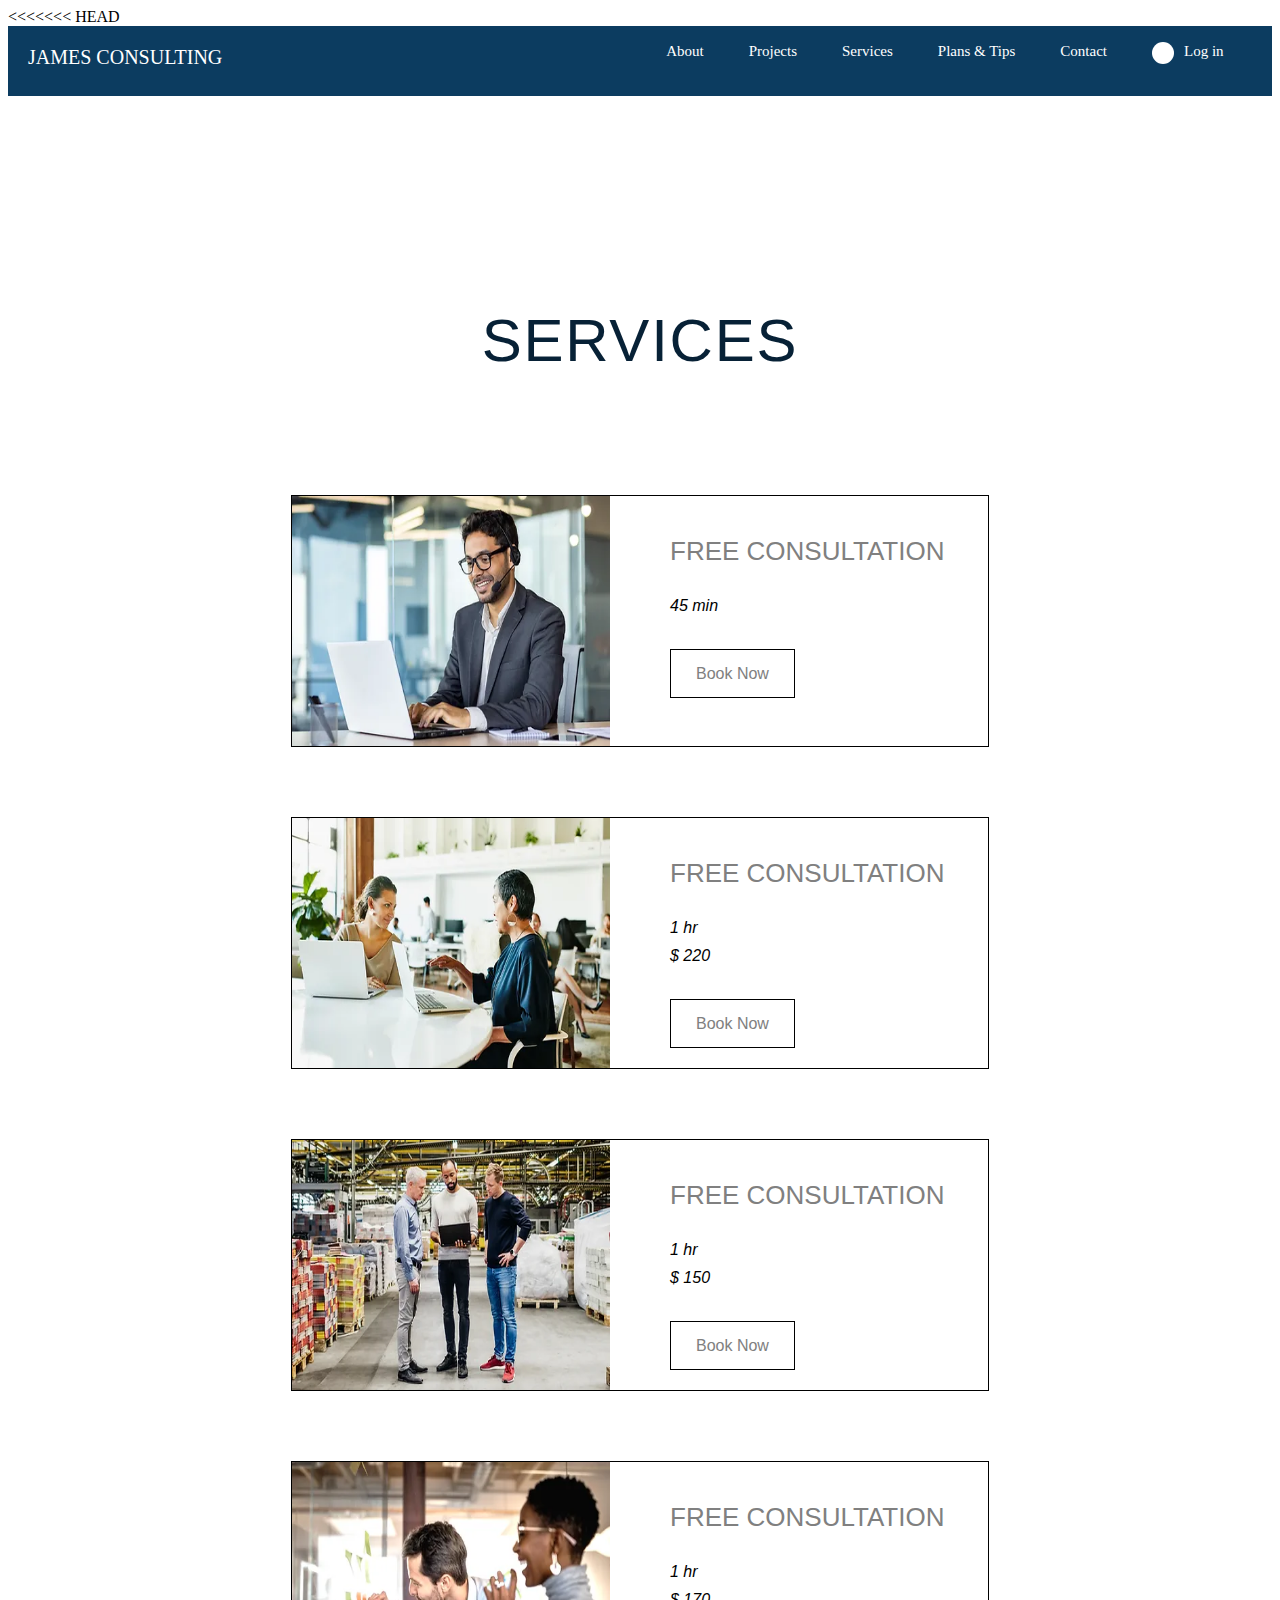
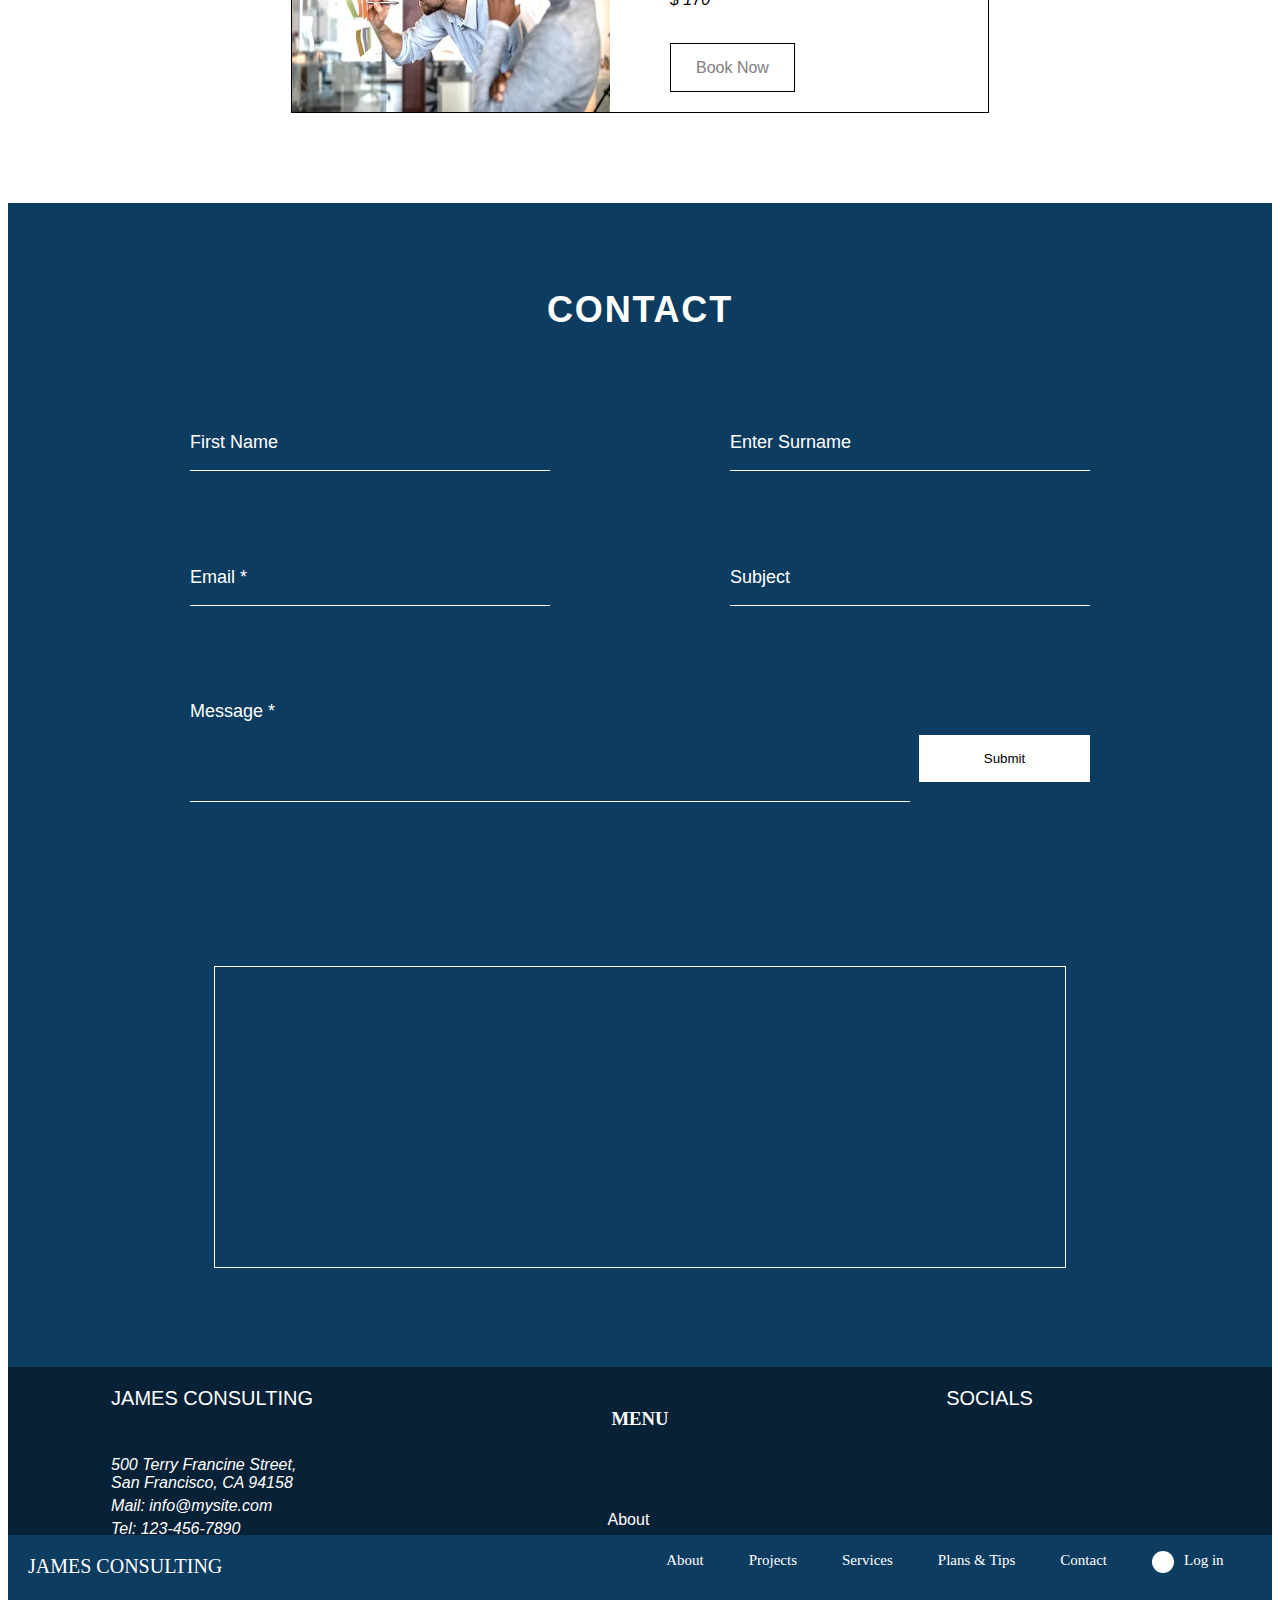
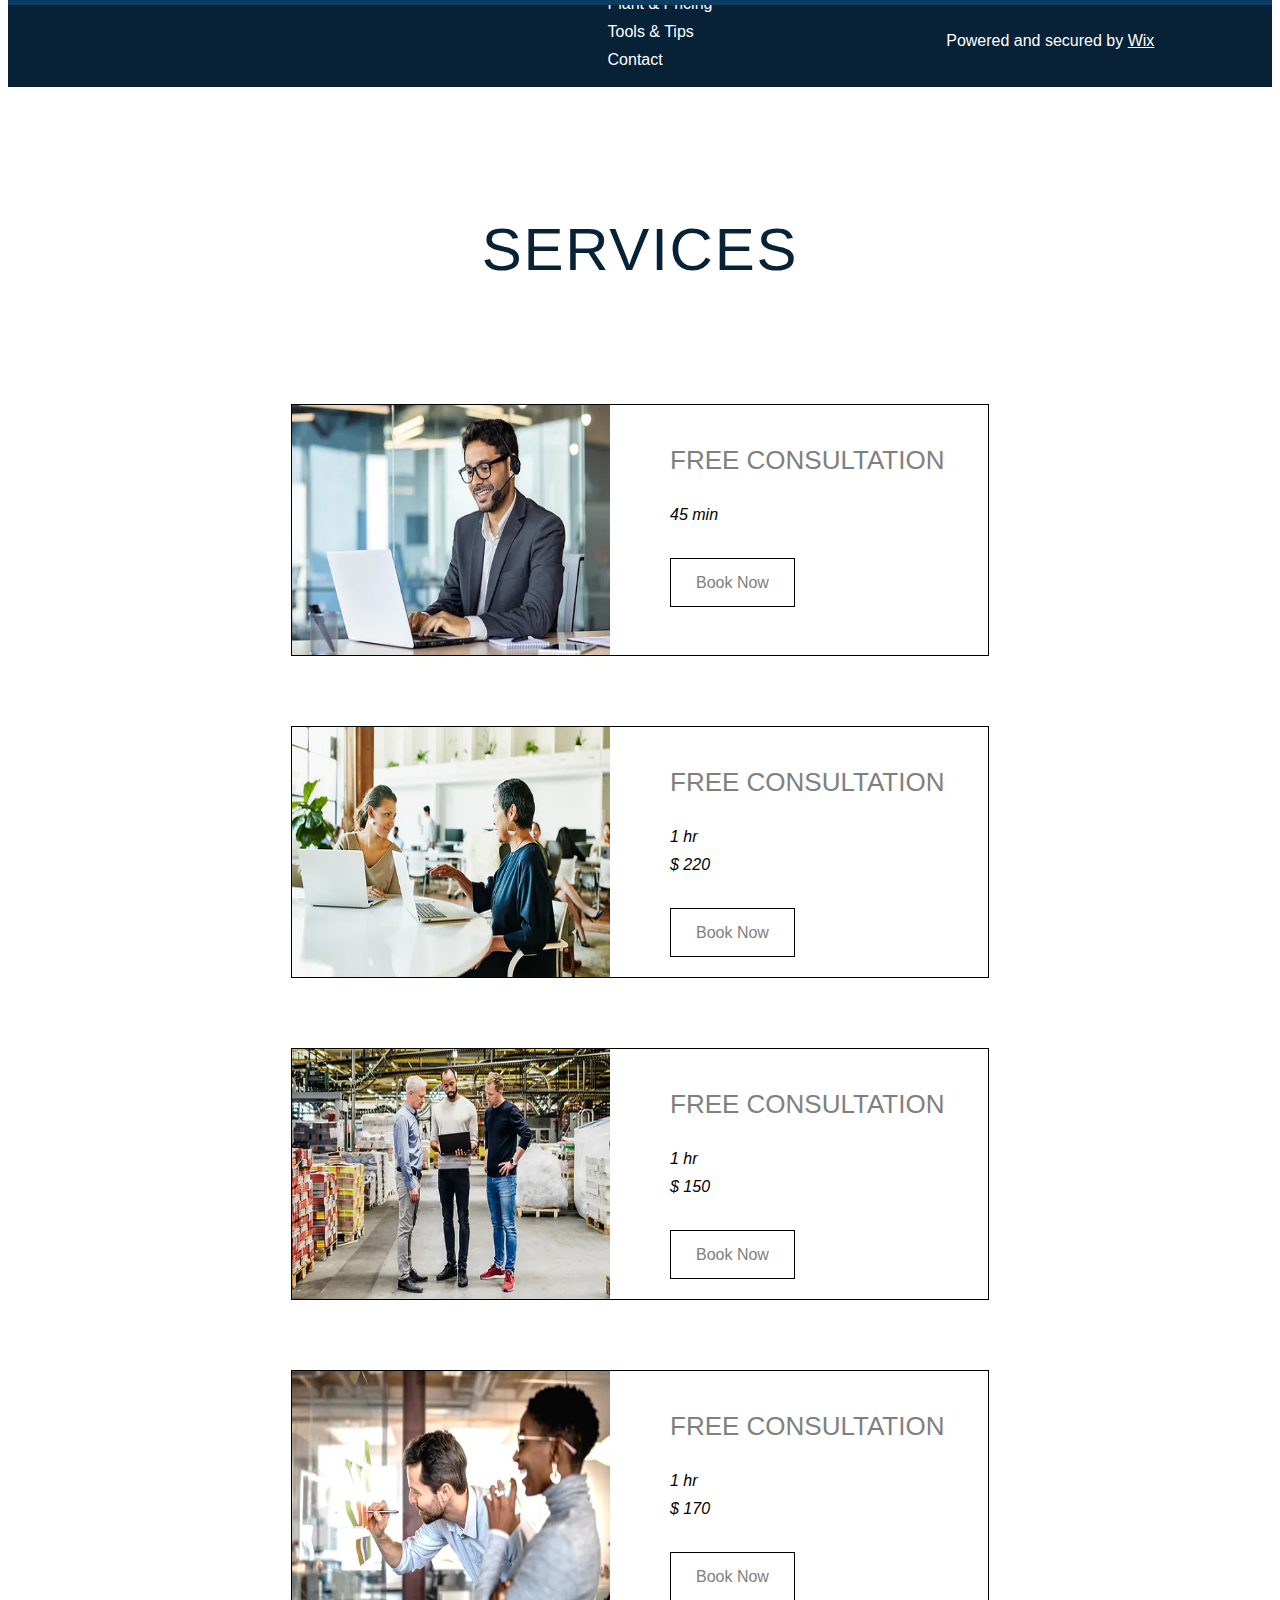
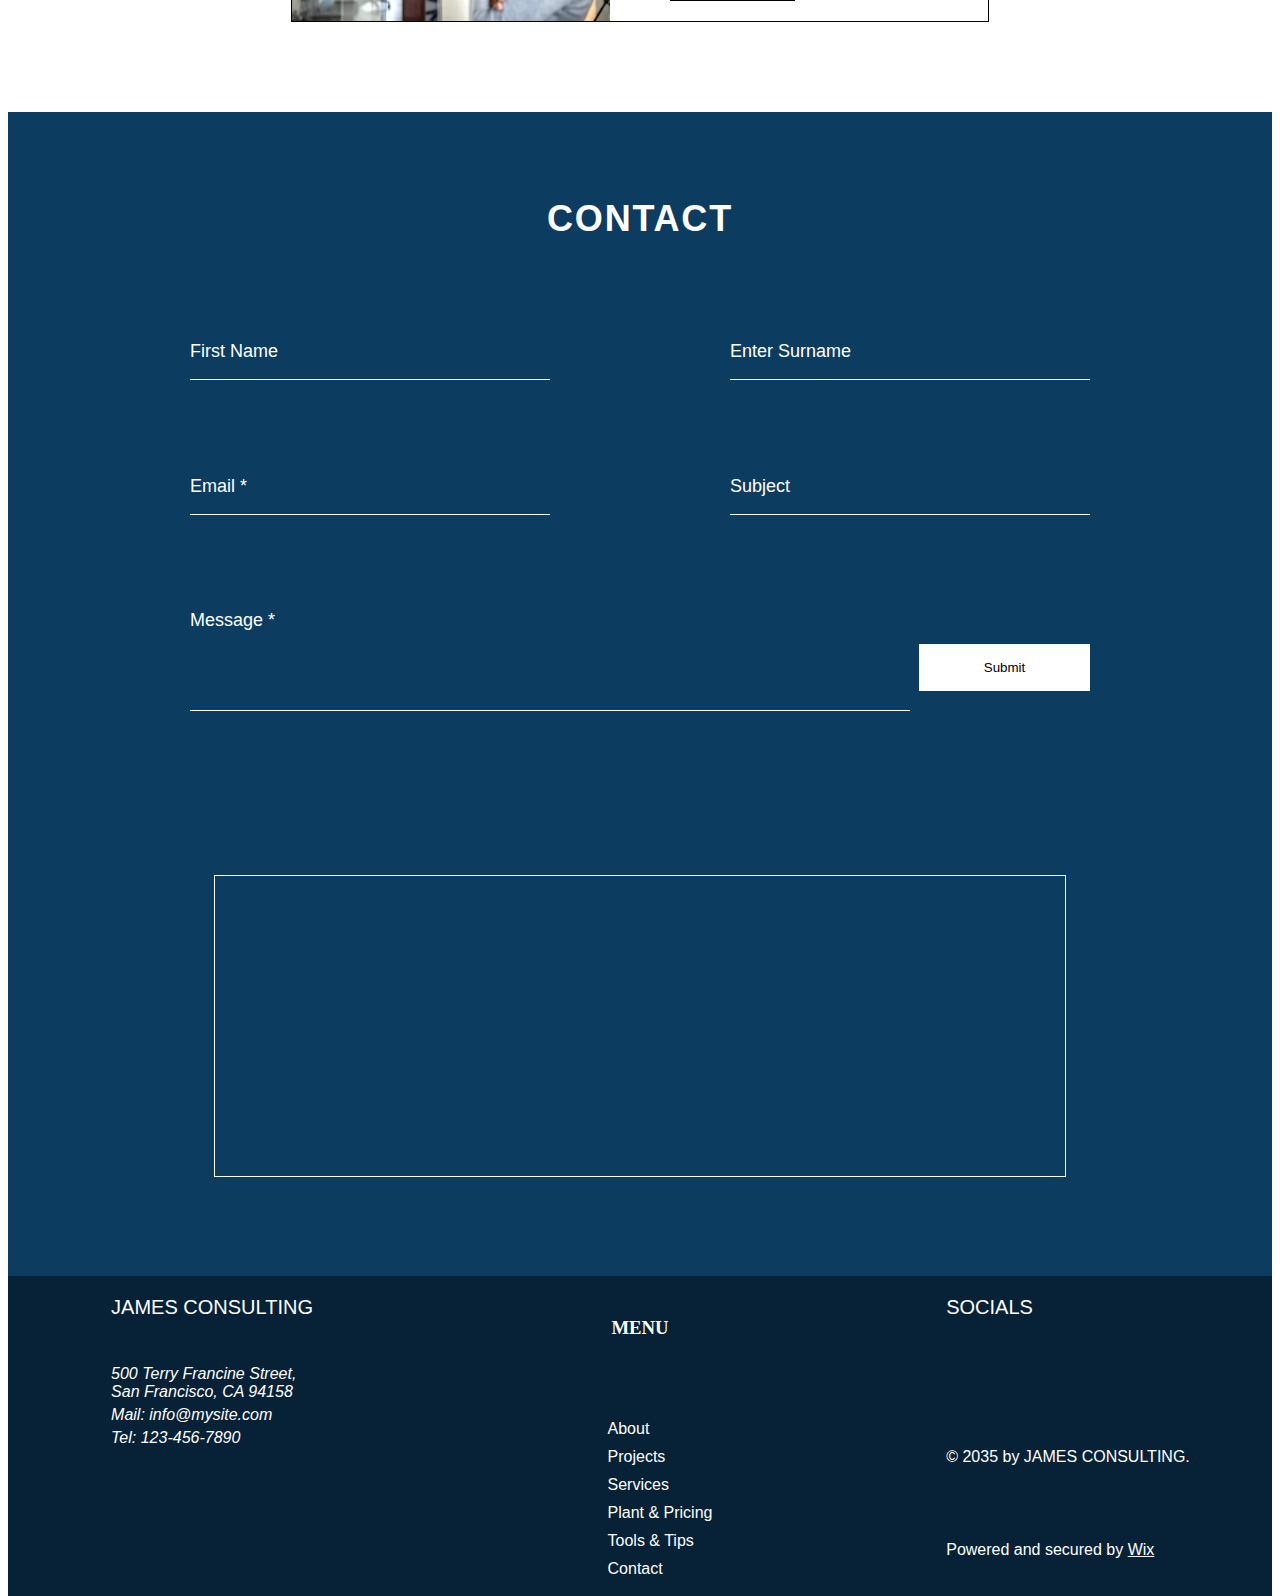
<file: Services.html>
<<<<<<< HEAD
<!DOCTYPE html>
<html lang="en">
<head>
    <meta charset="UTF-8">
    <meta name="viewport" content="width=device-width, initial-scale=1.0">
    <link rel="stylesheet" href="./Services.css">
    <link rel="stylesheet" href="https://cdn.jsdelivr.net/npm/bootstrap@5.3.2/dist/css/bootstrap.min.css" integrity="sha384-T3c6CoIi6uLrA9TneNEoa7RxnatzjcDSCmG1MXxSR1GAsXEV/Dwwykc2MPK8M2HN" crossorigin="anonymous">

    <link rel="stylesheet" href="https://cdnjs.cloudflare.com/ajax/libs/font-awesome/6.5.2/css/all.min.css" integrity="sha512-SnH5WK+bZxgPHs44uWIX+LLJAJ9/2PkPKZ5QiAj6Ta86w+fsb2TkcmfRyVX3pBnMFcV7oQPJkl9QevSCWr3W6A==" crossorigin="anonymous" referrerpolicy="no-referrer" />
    <title>Document</title>
</head>
<body>
    <header>
        <div class="headerContainer">
          <nav>
            <h1><a href="./index.html">JAMES CONSULTING</h1></a>
            <div class="navbar">
              <ul id="menuList">
                <li><a href="./About.html">About</a></li>
                <li><a href="./Projects.html">Projects</a></li>
                <li><a href="./Services.html">Services</a></li>
                <li><a href="./Plans & Pricing.html">Plans & Tips</a></li>
                <li><a href="#">Contact</a></li>
                <div class="login">
                  <i class="fa-solid fa-user"></i>
                  <li><a href="#">Log in</a></li>
                </div>
              </ul>
            </div>
            <div class="burgebar">
              <i class="fa-solid fa-bars" onclick="toggleMenu()"></i>
            </div>
          </nav>
        </div>
      </header>
      <main>
        <section class="services">
            <div class="services-title">
                <h3>SERVICES</h3>
            </div>
            <div class="services-content">
                <div class="services-cards card1">
                    <div class="card1-img">
                        <img src="./imgs/services-img/services-img1.webp" alt="">
                    </div>
                    <div class="card1-txt">
                        <div class="txt-btn1">
                            <a href="">FREE CONSULTATION</a>
                        </div>
                        <div>
                            <i>45 min</i>
                        </div>
                        <div class="txt-btn2">
                            <a href="">Book Now</a>
                        </div>
                    </div>
                </div>
                <div class="services-cards card2">
                    <div class="card1-img">
                        <img src="./imgs/services-img/services-img2.webp" alt="">
                    </div>
                    <div class="card1-txt">
                        <div class="txt-btn1">
                            <a href="">FREE CONSULTATION</a>
                        </div>
                        <div class="txt-price">
                        <i>1 hr</i>
                        <i>$ 220</i>
                        </div>
                        <div class="txt-btn2">
                            <a href="">Book Now</a>
                        </div>
                    </div>
                </div>
                <div class="services-cards card3">
                    <div class="card1-img">
                        <img src="./imgs/services-img/services-img3.webp" alt="">
                    </div>
                    <div class="card1-txt">
                        <div class="txt-btn1">
                            <a href="">FREE CONSULTATION</a>
                        </div>
                        <div class="txt-price">
                            <i>1 hr</i>
                            <i>$ 150</i>
                            </div>
                        <div class="txt-btn2">
                            <a href="">Book Now</a>
                        </div>
                    </div>
                </div>
                <div class="services-cards card4">
                    <div class="card1-img">
                        <img src="./imgs/services-img/services-img4.webp" alt="">
                    </div>
                    <div class="card1-txt">
                        <div class="txt-btn1">
                            <a href="">FREE CONSULTATION</a>
                        </div>
                        <div class="txt-price">
                            <i>1 hr</i>
                            <i>$ 170</i>
                            </div>
                        <div class="txt-btn2">
                            <a href="">Book Now</a>
                        </div>
                    </div>
                </div>
            </div>
        </section>
     </main>
     <footer>
        <div class="contact">
            <div class="contact-title">
                <h3>CONTACT</h3>
            </div>
            <div class="container11">
                <div class="inputs">
                    <div class="name">
                        <label for="name">First Name</label>
                        <br>
                        <input type="text">
                    </div>
                    <div class="surname">
                        <label for="surnam">Enter Surname</label>
                        <br>
                        <input type="text">
                    </div>
                </div>
                <div class="inputs">
                    <div class="email">
                        <label for="emaile">Email *</label>
                        <br>
                        <input type="email">
                    </div>
                    <div class="subject">
                        <label for="subject">Subject</label>
                        <br>
                        <input type="text">
                    </div>
                </div>
                <div class="inputs">
                    <div class="txt-lable222">
                        <label for="text">Message *</label>
                    <br>
                    <textarea name="" id=""></textarea>
                    </div>
                    <div class="txt-btn">
                        <input class="submit" type="submit">
                    </div>
                </div>
            </div>
            <div class="map-area">
                <div class="map">
                    <iframe src="https://www.google.com/maps/embed?pb=!1m18!1m12!1m3!1d2977.
                    8949662594237!2d44.73768647629355!3d41.72278527512387!2m3!1f0!2f0!3f0!3m2!1i1024!2i768!4f13.
                    1!3m3!1m2!1s0x404473f1e984eb5b%3A0xc9bc4f7477b26c2e!2sIT%20Academy%20STEP%20Georgia!5e0!3m2!1ska!2sge!4v1718262399957!5m2!1ska!2sge
                    " width="100%" height="100%" style="border:0;" allowfullscreen="" loading="lazy" referrerpolicy="no-referrer-when-downgrade">
                </iframe>
                </div>
            </div>
        </div>
        
         <div class="footer11">
            <div class="footer-child footer-child1">
                <a href="">JAMES CONSULTING</a>
                <br><br>
                <i>500 Terry Francine Street,
                    <br>
                    San Francisco, CA 94158</i>
                <i style="cursor: pointer;">Mail: info@mysite.com</i>
                <i>Tel: 123-456-7890</i>
            </div>
            <div class="footer-child footer-child2">
                <h3>MENU</h3>
                <br><br>
                <div class="footer-nav">
                    <ul>
                        <li><a href="./About.html">About</a></li>
                        <li><a href="./Projects.html">Projects</a></li>
                        <li><a href="./Services.html">Services</a></li>
                        <li><a href="./Plans & Pricing.html">Plant & Pricing</a></li>
                        <li><a href="./Tools & Tips.html">Tools & Tips</a></li>
                        <li><a href="">Contact</a></li>
                    </ul>
                </div>
            </div>
            <div class="footer-child footer-child3">
                <h3>SOCIALS</h3>
                <br>
                <div>
                    <i class="fa-brands fa-facebook-f"></i>
                    <i class="fa-brands fa-twitter"></i>
                </div>
                <br><br><br>
                <h6>© 2035 by JAMES CONSULTING.</h6>
                <h6>Powered and secured by <a href="">Wix</a></h6>
            </div>
        </div>
     </footer>

     <script>
        let menuList = document.getElementById("menuList");
        menuList.style.maxHeight = "0px";
  
        function toggleMenu() {
          if (menuList.style.maxHeight === "0px") {
            menuList.style.maxHeight = "1300px";
          } else {
            menuList.style.maxHeight = "0px";
          }
        }
      </script>

</body>
=======
<!DOCTYPE html>
<html lang="en">
<head>
    <meta charset="UTF-8">
    <meta name="viewport" content="width=device-width, initial-scale=1.0">
    <link rel="stylesheet" href="./Services.css">
    <link rel="stylesheet" href="https://cdn.jsdelivr.net/npm/bootstrap@5.3.2/dist/css/bootstrap.min.css" integrity="sha384-T3c6CoIi6uLrA9TneNEoa7RxnatzjcDSCmG1MXxSR1GAsXEV/Dwwykc2MPK8M2HN" crossorigin="anonymous">

    <link rel="stylesheet" href="https://cdnjs.cloudflare.com/ajax/libs/font-awesome/6.5.2/css/all.min.css" integrity="sha512-SnH5WK+bZxgPHs44uWIX+LLJAJ9/2PkPKZ5QiAj6Ta86w+fsb2TkcmfRyVX3pBnMFcV7oQPJkl9QevSCWr3W6A==" crossorigin="anonymous" referrerpolicy="no-referrer" />
    <title>Document</title>
</head>
<body>
    <header>
        <div class="headerContainer">
          <nav>
            <h1><a href="./index.html">JAMES CONSULTING</h1></a>
            <div class="navbar">
              <ul id="menuList">
                <li><a href="./About.html">About</a></li>
                <li><a href="./Projects.html">Projects</a></li>
                <li><a href="./Services.html">Services</a></li>
                <li><a href="./Plans & Pricing.html">Plans & Tips</a></li>
                <li><a href="#">Contact</a></li>
                <div class="login">
                  <i class="fa-solid fa-user"></i>
                  <li><a href="#">Log in</a></li>
                </div>
              </ul>
            </div>
            <div class="burgebar">
              <i class="fa-solid fa-bars" onclick="toggleMenu()"></i>
            </div>
          </nav>
        </div>
      </header>
      <main>
        <section class="services">
            <div class="services-title">
                <h3>SERVICES</h3>
            </div>
            <div class="services-content">
                <div class="services-cards card1">
                    <div class="card1-img">
                        <img src="./imgs/services-img/services-img1.webp" alt="">
                    </div>
                    <div class="card1-txt">
                        <div class="txt-btn1">
                            <a href="">FREE CONSULTATION</a>
                        </div>
                        <div>
                            <i>45 min</i>
                        </div>
                        <div class="txt-btn2">
                            <a href="">Book Now</a>
                        </div>
                    </div>
                </div>
                <div class="services-cards card2">
                    <div class="card1-img">
                        <img src="./imgs/services-img/services-img2.webp" alt="">
                    </div>
                    <div class="card1-txt">
                        <div class="txt-btn1">
                            <a href="">FREE CONSULTATION</a>
                        </div>
                        <div class="txt-price">
                        <i>1 hr</i>
                        <i>$ 220</i>
                        </div>
                        <div class="txt-btn2">
                            <a href="">Book Now</a>
                        </div>
                    </div>
                </div>
                <div class="services-cards card3">
                    <div class="card1-img">
                        <img src="./imgs/services-img/services-img3.webp" alt="">
                    </div>
                    <div class="card1-txt">
                        <div class="txt-btn1">
                            <a href="">FREE CONSULTATION</a>
                        </div>
                        <div class="txt-price">
                            <i>1 hr</i>
                            <i>$ 150</i>
                            </div>
                        <div class="txt-btn2">
                            <a href="">Book Now</a>
                        </div>
                    </div>
                </div>
                <div class="services-cards card4">
                    <div class="card1-img">
                        <img src="./imgs/services-img/services-img4.webp" alt="">
                    </div>
                    <div class="card1-txt">
                        <div class="txt-btn1">
                            <a href="">FREE CONSULTATION</a>
                        </div>
                        <div class="txt-price">
                            <i>1 hr</i>
                            <i>$ 170</i>
                            </div>
                        <div class="txt-btn2">
                            <a href="">Book Now</a>
                        </div>
                    </div>
                </div>
            </div>
        </section>
     </main>
     <footer>
        <div class="contact">
            <div class="contact-title">
                <h3>CONTACT</h3>
            </div>
            <div class="container11">
                <div class="inputs">
                    <div class="name">
                        <label for="name">First Name</label>
                        <br>
                        <input type="text">
                    </div>
                    <div class="surname">
                        <label for="surnam">Enter Surname</label>
                        <br>
                        <input type="text">
                    </div>
                </div>
                <div class="inputs">
                    <div class="email">
                        <label for="emaile">Email *</label>
                        <br>
                        <input type="email">
                    </div>
                    <div class="subject">
                        <label for="subject">Subject</label>
                        <br>
                        <input type="text">
                    </div>
                </div>
                <div class="inputs">
                    <div class="txt-lable222">
                        <label for="text">Message *</label>
                    <br>
                    <textarea name="" id=""></textarea>
                    </div>
                    <div class="txt-btn">
                        <input class="submit" type="submit">
                    </div>
                </div>
            </div>
            <div class="map-area">
                <div class="map">
                    <iframe src="https://www.google.com/maps/embed?pb=!1m18!1m12!1m3!1d2977.
                    8949662594237!2d44.73768647629355!3d41.72278527512387!2m3!1f0!2f0!3f0!3m2!1i1024!2i768!4f13.
                    1!3m3!1m2!1s0x404473f1e984eb5b%3A0xc9bc4f7477b26c2e!2sIT%20Academy%20STEP%20Georgia!5e0!3m2!1ska!2sge!4v1718262399957!5m2!1ska!2sge
                    " width="100%" height="100%" style="border:0;" allowfullscreen="" loading="lazy" referrerpolicy="no-referrer-when-downgrade">
                </iframe>
                </div>
            </div>
        </div>
        
         <div class="footer11">
            <div class="footer-child footer-child1">
                <a href="">JAMES CONSULTING</a>
                <br><br>
                <i>500 Terry Francine Street,
                    <br>
                    San Francisco, CA 94158</i>
                <i style="cursor: pointer;">Mail: info@mysite.com</i>
                <i>Tel: 123-456-7890</i>
            </div>
            <div class="footer-child footer-child2">
                <h3>MENU</h3>
                <br><br>
                <div class="footer-nav">
                    <ul>
                        <li><a href="./About.html">About</a></li>
                        <li><a href="./Projects.html">Projects</a></li>
                        <li><a href="./Services.html">Services</a></li>
                        <li><a href="./Plans & Pricing.html">Plant & Pricing</a></li>
                        <li><a href="./Tools & Tips.html">Tools & Tips</a></li>
                        <li><a href="">Contact</a></li>
                    </ul>
                </div>
            </div>
            <div class="footer-child footer-child3">
                <h3>SOCIALS</h3>
                <br>
                <div>
                    <i class="fa-brands fa-facebook-f"></i>
                    <i class="fa-brands fa-twitter"></i>
                </div>
                <br><br><br>
                <h6>© 2035 by JAMES CONSULTING.</h6>
                <h6>Powered and secured by <a href="">Wix</a></h6>
            </div>
        </div>
     </footer>

     <script>
        let menuList = document.getElementById("menuList");
        menuList.style.maxHeight = "0px";
  
        function toggleMenu() {
          if (menuList.style.maxHeight === "0px") {
            menuList.style.maxHeight = "1300px";
          } else {
            menuList.style.maxHeight = "0px";
          }
        }
      </script>

</body>
>>>>>>> 44c27e37fa15c877ab015f296162f62b55fd1491
</html>
</file>
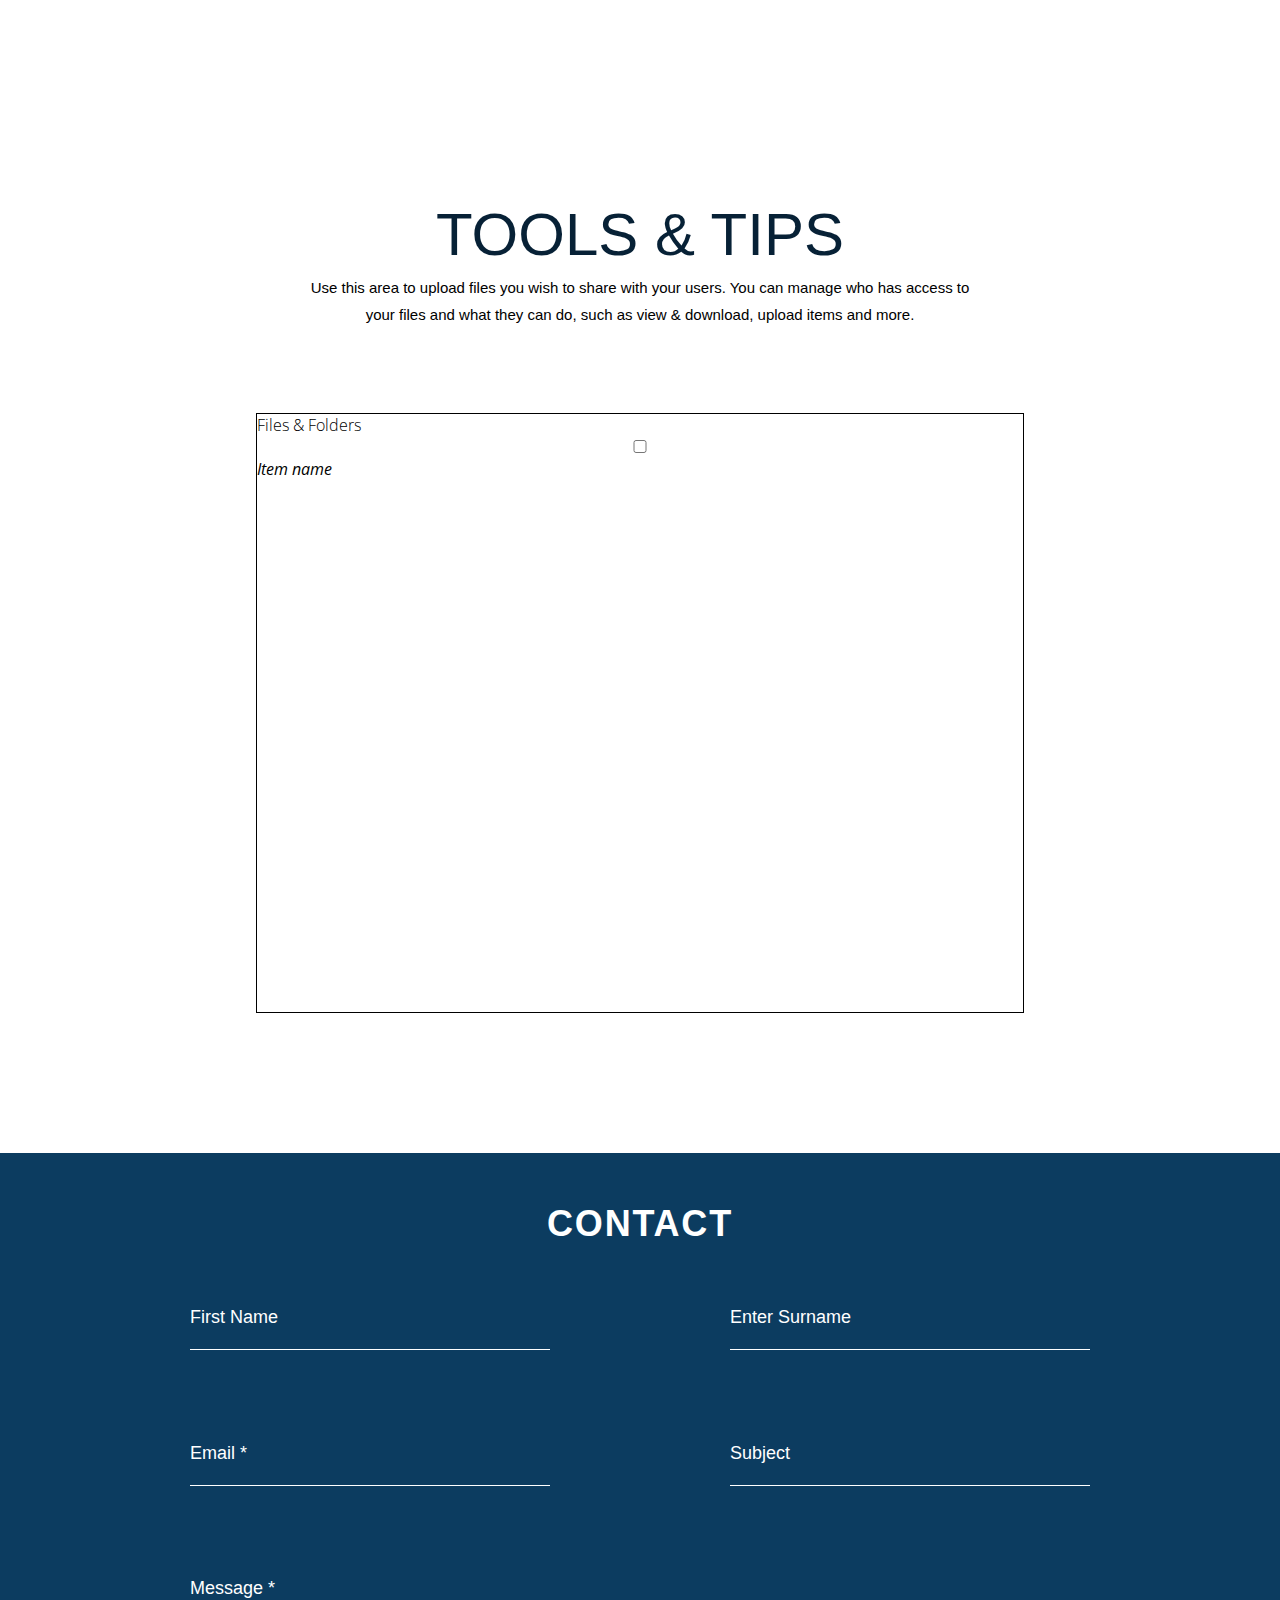
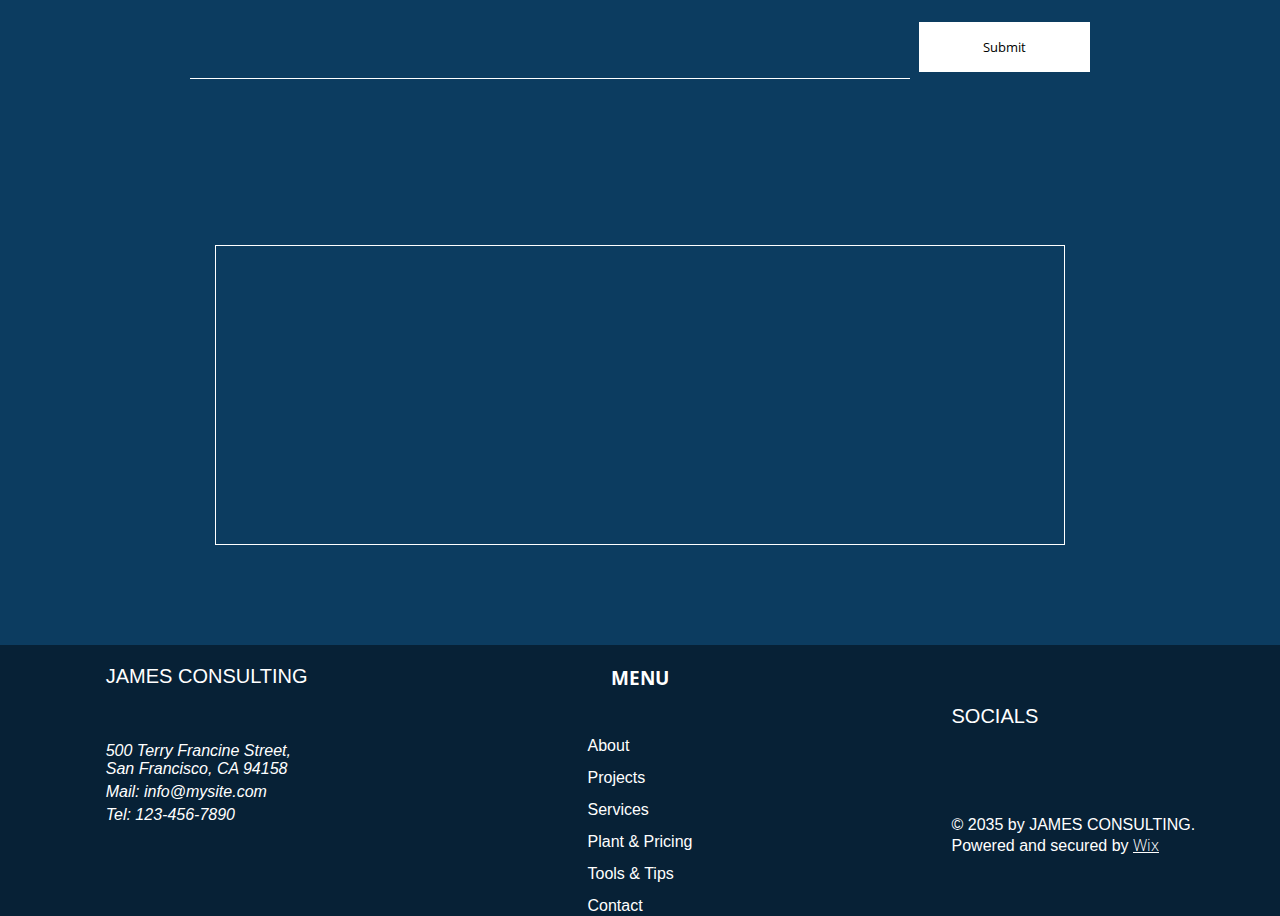
<file: Tools & Tips.html>
<!DOCTYPE html>
<html lang="en">
<head>
    <meta charset="UTF-8">
    <meta name="viewport" content="width=device-width, initial-scale=1.0">
    <link rel="stylesheet" href="./Tools & Tips.css">
    <link rel="stylesheet" href="https://cdn.jsdelivr.net/npm/bootstrap@5.3.2/dist/css/bootstrap.min.css" integrity="sha384-T3c6CoIi6uLrA9TneNEoa7RxnatzjcDSCmG1MXxSR1GAsXEV/Dwwykc2MPK8M2HN" crossorigin="anonymous">

    <link rel="stylesheet" href="https://cdnjs.cloudflare.com/ajax/libs/font-awesome/6.5.2/css/all.min.css" integrity="sha512-SnH5WK+bZxgPHs44uWIX+LLJAJ9/2PkPKZ5QiAj6Ta86w+fsb2TkcmfRyVX3pBnMFcV7oQPJkl9QevSCWr3W6A==" crossorigin="anonymous" referrerpolicy="no-referrer" />
    <title>Document</title>
</head>
<body>
    <header>
        <div class="headerContainer">
          <nav>
            <h1><a href="./index.html">JAMES CONSULTING</h1></a>
            <div class="navbar">
              <ul id="menuList">
                <li><a href="./About.html">About</a></li>
                <li><a href="./Projects.html">Projects</a></li>
                <li><a href="./Services.html">Services</a></li>
                <li><a href="./Plans & Pricing.html">Plans & Tips</a></li>
                <li><a href="./Tools & Tips.html">Plans & Tips</a></li>
                <li><a href="#">Contact</a></li>
                <div class="login">
                  <i class="fa-solid fa-user"></i>
                  <li><a href="#">Log in</a></li>
                </div>
              </ul>
            </div>
            <div class="burgebar">
              <i class="fa-solid fa-bars" onclick="toggleMenu()"></i>
            </div>
          </nav>
        </div>
      </header>
    <main>

        <section class="tools">
            <div class="tools-title">
                <h1>TOOLS & TIPS</h1>
                    <p>Use this area to upload files you wish to share with your users. You can manage who has access to</p>
                    <p>your files and what they can do, such as view & download, upload items and more.</p>
            </div>
            <div class="tools-content">
                <div class="tools-baner">
                    <div class="baner-title">
                        <h3>Files & Folders</h3>
                    </div>
                    <div class="form">
                        <div class="form-space form-1">
                            <div>
                                <input type="checkbox">
                            </div>
                            <div>
                                <i>Item name</i><i class="fa-solid fa-arrow-up"></i>
                            </div>
                            <div>

                            </div>
                            <div></div>
                            <div></div>
                            <div></div>
                            <div></div>
                        </div>
                        <div class="form-space form-2"></div>
                        <div class="form-space form-3"></div>
                    </div>
                </div>
            </div>
        </section>
    </main>
    <footer>
        <div class="contact">
            <div class="contact-title">
                <h3>CONTACT</h3>
            </div>
            <div class="container11">
                <div class="inputs">
                    <div class="name">
                        <label for="name">First Name</label>
                        <br>
                        <input class="input-345" type="text">
                    </div>
                    <div class="surname">
                        <label for="surnam">Enter Surname</label>
                        <br>
                        <input class="input-345" type="text">
                    </div>
                </div>
                <div class="inputs">
                    <div class="email">
                        <label for="emaile">Email *</label>
                        <br>
                        <input class="input-345" type="email">
                    </div>
                    <div class="subject">
                        <label for="subject">Subject</label>
                        <br>
                        <input class="input-345" type="text">
                    </div>
                </div>
                <div class="inputs">
                    <div class="txt-lable222">
                        <label for="text">Message *</label>
                    <br>
                    <textarea name="" id=""></textarea>
                    </div>
                    <div class="txt-btn">
                        <input class="submit" type="submit">
                    </div>
                </div>
            </div>
            <div class="map-area">
                <div class="map">
                    <iframe src="https://www.google.com/maps/embed?pb=!1m18!1m12!1m3!1d2977.
                    8949662594237!2d44.73768647629355!3d41.72278527512387!2m3!1f0!2f0!3f0!3m2!1i1024!2i768!4f13.
                    1!3m3!1m2!1s0x404473f1e984eb5b%3A0xc9bc4f7477b26c2e!2sIT%20Academy%20STEP%20Georgia!5e0!3m2!1ska!2sge!4v1718262399957!5m2!1ska!2sge
                    " width="100%" height="100%" style="border:0;" allowfullscreen="" loading="lazy" referrerpolicy="no-referrer-when-downgrade">
                </iframe>
                </div>
            </div>
        </div>
        
         <div class="footer11">
            <div class="footer-child footer-child1">
                <a href="">JAMES CONSULTING</a>
                <br><br>
                <i>500 Terry Francine Street,
                    <br>
                    San Francisco, CA 94158</i>
                <i style="cursor: pointer;">Mail: info@mysite.com</i>
                <i>Tel: 123-456-7890</i>
            </div>
            <div class="footer-child footer-child2">
                <h3>MENU</h3>
                <br><br>
                <div class="footer-nav">
                    <ul>
                        <li><a href="./About.html">About</a></li>
                        <li><a href="./Projects.html">Projects</a></li>
                        <li><a href="./Services.html">Services</a></li>
                        <li><a href="./Plans & Pricing.html">Plant & Pricing</a></li>
                        <li><a href="./Tools & Tips.html">Tools & Tips</a></li>
                        <li><a href="">Contact</a></li>
                    </ul>
                </div>
            </div>
            <div class="footer-child footer-child3">
                <h3>SOCIALS</h3>
                <br>
                <div>
                    <i class="fa-brands fa-facebook-f"></i>
                    <i class="fa-brands fa-twitter"></i>
                </div>
                <br><br><br>
                <h6>© 2035 by JAMES CONSULTING.</h6>
                <h6>Powered and secured by <a href="">Wix</a></h6>
            </div>
        </div>
     </footer>

     <script>
        let menuList = document.getElementById("menuList");
        menuList.style.maxHeight = "0px";
  
        function toggleMenu() {
          if (menuList.style.maxHeight === "0px") {
            menuList.style.maxHeight = "1300px";
          } else {
            menuList.style.maxHeight = "0px";
          }
        }
      </script>
  

</body>
</html>
</file>
<file: style.css>
<<<<<<< HEAD
@import url("https://fonts.googleapis.com/css2?family=Open+Sans:ital,wght@0,300..800;1,300..800&display=swap");

* {
  margin: 0;
  padding: 0;
  box-sizing: border-box;
  font-family: "Open Sans", sans-serif;
  
}

main {
  width: 100%;
}

footer {
  width: 100%;
}

header {
  background-color: #0c3c60;
  position: sticky;
  top: 0;
  transform: translateX(200);
  z-index: 777;
}

.headerContainer {
  width: 100%;
  height: 70px;
}
.headerContainer h1 {
  margin-left: 30px;
  margin: 20px;
  color: white;
  font-size: 20px;
  font-style: normal;
  font-weight: inherit;
}

.headerContainer a {
  color: white;
  text-decoration: none;
}

.headerContainer nav {
  display: flex;
  justify-content: space-between;
}

.headerContainer nav ul {
  display: flex;
  gap: 10px;
  list-style: none;
  /* margin-top: 1px; */
}

.headerContainer ul a {
  align-items: center;
  justify-content: center;
  text-decoration: none;
  color: white;
  font-size: 15px;
  font-weight: lighter;
  margin-right: 35px;
  font-size: 15px;
  transition: 0.5s;
}

.headerContainer ul a:hover {
  color: #3073a7;
}

.login {
  width: 120px;
  display: flex;
  gap: 10px;
}

.login a {
  margin-right: 30px;
  font-size: 15px;
}

.login i {
  background-color: white;
  border-radius: 50%;
  padding-left: 2px;
  padding-top: 2px;
}

.fa-user {
  width: 20px;
  height: 20px;
  color: #0c3c60;
}

.burgebar {
  display: flex;
  text-align: center;
  align-items: center;
  justify-content: center;
  width: 50px;
  height: auto;
  margin-right: 20px;
  background-color: aquamarine;
  display: none;
}

.burgebar i {
  font-size: 30px;
  color: white;
}

#menuList {
  height: 100vh;
}

@media screen and (max-width: 850px) {
  .headerContainer ul {
    position: fixed;
    top: 0;
    left: 0;
    right: 0;
    margin-top: 200px;
    transition: 0.5s;
    flex-direction: column;
    text-align: center;
    justify-content: center;
    /* width: 400px;
        height: 600px; */
    background-color: #0c3c60;
    gap: 0px;
    overflow: hidden;
  }
  #menuList {
    width: auto;
    height: 100vh;
    /* padding: 0 auto; */
    margin-top: 70px;
  }
  .headerContainer nav ul li {
    /* padding: 5px; */
    /* transform: translate(100px); */
    font-size: 30px;
    font-weight: bold;
    /* margin: 10px; */
  }

  /* /.headerContainer h1{
      display: none; 
     }  */
  .login {
    /* width: 100%; */
    display: flex;
    position: relative;
    z-index: 1;
    bottom: 335px;
    margin-left: 250px;
    display: flex;
  }

  .fa-user {
    margin-top: 17px;
    padding-right: 2px;
  }

  .headerContainer nav i {
    display: block !important;
  }
  .burgebar {
    display: block;
    background-color: #0c3c60;
    margin-top: 15px;
  }
  .pirvelisectia {
    width: 100%;
    height: 450px;
  }
  .sectiaFoni {
    height: 100%;
    /* max-content:fit-content; */
  }
  /* .pirvelisectia{
      display: none;
    } */
}

.welcome {
  width: 100%;
  height: 900px;
}

.welcome-div222 {
  width: 100%;
  height: 90%;
  background-image: url(./imgs/bg-img.webp);
  background-position: center;
  background-repeat: no-repeat;
  background-size: cover;
}

.welcome-baner {
  width: 100%;
  height: 100%;
  display: flex;
  align-items: flex-end;
  justify-content: center;
}

.baner-111 {
  width: 850px;
  height: 300px;
  background-color: white;
  display: flex;
  flex-direction: column;
  align-items: center;
  flex-wrap: wrap;
  justify-content: space-around;
  align-content: space-around;
}

.baner-txt1 {
  width: 100%;
  font-size: 26px;
  text-align: center;
  font-family: sans-serif;
}

.baner-txt2 {
  width: 100%;
  text-align: center;
  font-size: 60px;
  font-weight: 400;
  font-display: 20px;
  color: rgb(7, 33, 54);
  letter-spacing: 0.03em;
}

.baner-btn {
  width: 100%;
  text-align: center;
}

.baner-btn a {
  text-decoration: none;
  border: 1px solid rgb(12, 60, 96);
  padding-top: 20px;
  padding-bottom: 20px;
  padding-left: 60px;
  padding-right: 60px;
  color: rgb(12, 59, 95);
  font-family: sans-serif;
  font-size: 16px;
  font-weight: 600;
  transition: 0.5s;
}

.baner-btn a:hover {
  color: white;
  background-color: rgb(12, 60, 96);
  transition: 0.5s;
}

/* Categories CSS */

.categories {
  width: 100%;
  height: auto;
}

.container {
  width: 100%;
  height: 80%;
  display: flex;
  justify-content: space-evenly;
  align-items: center;
  align-content: space-around;
  flex-wrap: wrap;
}

.cards {
  width: 330px;
  height: 470px;
  display: flex;
  flex-direction: column;
  flex-wrap: wrap;
  align-content: space-around;
  justify-content: space-around;
}

.cart-items {
  width: 100%;
  text-align: center;
}

.card-title1 h3 {
  font-size: 36px;
  font-family: sans-serif;
  letter-spacing: 0.05em;
  font-weight: 300;
}

.card-title2 p {
  font-size: 16px;
  font-family: sans-serif;
  line-height: 1.6em;
  text-align: center;
}

.card-btn a {
  text-decoration: none;
  border: 1px solid rgb(12, 60, 96);
  padding-top: 17px;
  padding-bottom: 17px;
  padding-left: 50px;
  padding-right: 50px;
  color: rgb(12, 59, 95);
  font-family: sans-serif;
  font-size: 16px;
  font-weight: 600;
  transition: 0.5s;
}

.card-btn a:hover {
  color: white;
  background-color: rgb(12, 60, 96);
  transition: 0.5s;
}

/* About CSS */

.about {
  margin-top: 140px;
  background-image: url(./imgs/bg-img2.webp);
  width: 100%;
  height: 680px;
  background-color: rgb(209 232 235);
  background-blend-mode: soft-light;
  background-position: center;
  background-repeat: no-repeat;
  background-size: cover;
}

.about-baner {
  width: 100%;
  height: 90%;
  display: flex;
  flex-direction: column;
  flex-wrap: wrap;
  align-content: space-around;
  justify-content: space-around;
}

.about-item {
  width: 100%;
  text-align: center;
}

.about-title h3 {
  letter-spacing: 0.05em;
  font-size: 36px;
  font-family: sans-serif;
  font-weight: 300;
  color: rgb(7, 33, 54);
}

.text-area {
  width: 100%;
  height: auto;
  display: flex;
  flex-direction: column;
  flex-wrap: wrap;
  justify-content: space-around;
  align-items: center;
  gap: 25px;
}

.about-txt {
  max-width: 600px;
  width: 100%;
  height: auto;
}

.about-txt2 {
  max-width: 600px;
  width: 100%;
  height: auto;
}

.about-txt p {
  columns: auto;
  line-height: 1.6em;
  font-family: sans-serif;
  font-size: 16px;
  letter-spacing: normal;
  color: gray;
}

.about-txt2 p {
  columns: auto;
  line-height: 1.6em;
  font-family: sans-serif;
  font-size: 16px;
  letter-spacing: normal;
  color: gray;
}

.about-btn a {
  text-decoration: none;
  border: 1px solid rgb(12, 60, 96);
  padding-top: 17px;
  padding-bottom: 17px;
  padding-left: 50px;
  padding-right: 50px;
  color: rgb(12, 59, 95);
  font-family: sans-serif;
  font-size: 16px;
  font-weight: 600;
  transition: 0.5s;
}

.about-btn a:hover {
  color: white;
  background-color: rgb(12, 60, 96);
  transition: 0.5s;
}

/* Clients CSS */

.clients {
  width: 100%;
  height: auto;
  min-height: 600px;
  margin-top: 85px;
  display: flex;
  flex-direction: column;
  flex-wrap: wrap;
  align-content: center;
  align-items: center;
  justify-content: space-evenly;
}

.clients-title {
  width: 100%;
  height: auto;
  text-align: center;
}

.clients-title h3 {
  font-size: 36px;
  font-family: sans-serif;
  font-weight: 300;
  letter-spacing: 0.05em;
  color: rgb(7, 33, 54);
}

.logo-area {
  width: 100%;
  height: auto;
  display: flex;
  flex-wrap: wrap;
  align-content: space-around;
  justify-content: space-around;
  align-items: center;
}

@media screen and (max-width: 570px) {
  .logo-area {
    display: flex;
    flex-direction: column;
    flex-wrap: wrap;
    align-content: center;
    align-items: center;
    gap: 50px;
  }
}

/* Testimonials CSS */

.testimonials {
  width: 100%;
  height: auto;
  min-height: 600px;
  background-color: rgba(247, 247, 247, 1);
}

.testimonials-main {
  padding-top: 80px;
  width: 100%;
  height: auto;
}

.testimonials-title {
  width: 100%;
  margin-bottom: 85px;
  height: auto;
  line-height: 1.2em;
  text-align: center;
}

.testimonials-title h3 {
  font-size: 36px;
  letter-spacing: 0.05em;
  color: rgb(7, 33, 54);
  font-weight: 300;
  font-family: sans-serif;
}

.testimonials-bar {
  width: 100%;
  height: auto;
  display: flex;
  flex-direction: row;
  justify-content: space-evenly;
  align-items: center;
  flex-wrap: wrap;
}

.test-txt {
  display: flex;
  flex-direction: column;
  flex-wrap: wrap;
  align-items: center;
  justify-content: space-around;
  align-content: space-around;
}

.test-txt p {
  font-size: 20px;
  color: rgb(7, 33, 54);
  font-family: sans-serif;
}

.test-txt i {
  font-size: 16px;
  font-family: sans-serif;
}

/* Contact CSS */

.contact {
  width: 100%;
  height: auto;
  background-color: rgb(12, 60, 96, 1);
}

.contact-title {
  width: 100%;
  height: auto;
  padding-top: 50px;
  text-align: center;
}

.contact-title h3 {
  font-size: 36px;
  font-family: sans-serif;
  letter-spacing: 0.05em;
  color: white;
}

.container11 {
  width: 99%;
  height: 500px;
  align-items: center;
  justify-content: center;
  display: flex;
  flex-direction: column;
  flex-wrap: wrap;
  align-content: stretch;
  justify-content: space-evenly;
  gap: 30px;
}

.inputs {
  max-width: 900px;
  width: 100%;
  height: auto;
  display: flex;
  flex-direction: row;
  flex-wrap: wrap;
  align-content: space-around;
  justify-content: space-between;
  align-items: center;
}

.name {
  margin-top: 30px;
  width: 40%;
  height: 100%;
}

.surname {
  margin-top: 30px;
  width: 40%;
  height: 100%;
}

.email {
  margin-top: 30px;
  width: 40%;
  height: 100%;
}

.subject {
  margin-top: 30px;
  width: 40%;
  height: 100%;
}

.txt-lable222 {
  margin-top: 38px;
  margin-right: 50px;
  width: 100%;
  height: 100%;
}

textarea {
  width: 107%;
  height: 80px;
  background: none;
  border: none;
  border-bottom: 1px solid white;
  outline: none;
  resize: none;
}

.txt {
  width: 100%;
  height: auto;
  display: flex;
  flex-direction: row;
  align-content: space-between;
  flex-wrap: wrap;
  align-items: center;
  justify-content: space-between;
}

label {
  color: white;
  font-size: 18px;
  font-family: sans-serif;
}

input {
  background: none;
  border: none;
  border-bottom: 1px solid white;
  width: 100%;
  outline: none;
}

.txt-btn {
  width: 60%;
  height: 50px;
  margin-left: 490px;
  margin-top: 15px;
  padding-top: 30px;
}

.submit {
  padding-top: 15px;
  padding-bottom: 15px;
  border: 1px solid white;
  background-color: white;
  transition: 0.4s;
}

.submit:hover {
  background-color: rgb(12, 59, 95);
  color: white;
  transition: 0.4s;
}

.map-area {
  width: 100%;
  height: 500px;
  display: flex;
  justify-content: center;
  align-items: center;
}

.map {
  max-width: 850px;
  width: 100%;
  height: 300px;
  border: 1px solid white;
}

/* რესპონსივი ინფუთების */

@media screen and (max-width: 900px) {
  .container11 {
    display: block;
    align-items: center;
  }

  .container11 form{
    margin-left: 312px;
    text-align: center;
    justify-content: center;
    align-items: center;
  }

  .inputs {
    width: 488px;
    text-align: center;
    display: block;
    margin: 0 auto;
  }

  .txt-lable222 {
   align-items: center;
    margin-right: 50px;
    width: 40%;
  }

  .submit {
    display: flex;
    justify-content: center;
    align-items: center;
    text-align: center;
    /* margin-right: 50px;
    padding-right: 50px; */
  }
  .txt-btn {
    width: 245px;
    position: relative;
    right: 485px;
    margin-right: 50px;
  }
}
@media screen and (max-width: 800px) {
  .inputs {
    width: 438px;
    display: block;
    /* margin-left: 550px; */
    align-items: center;
    margin: 0 auto;
  }
  .container11 form{
    margin-left: 250px;
    text-align: center;
    justify-content: center;
    align-items: center;
  }

  .contact-title h3{
    margin-right: 45px;
  }

  .submit {
    justify-content: center;
    padding-right: 0px;
    margin-right: 40px;
  }
  .txt-btn {
    width: 200px;
  }
}

@media screen and (max-width: 700px) {
  .inputs {
    width: 358px;
    display: block;
    margin: 0 auto;
    
  }
 
  .contact-title h3{
    margin-right: 45px;
  }

  .container11 form{
    margin-right: 300px;
    text-align: center;
    justify-content: center;
    align-items: center;
  }

}
@media screen and (max-width: 600px) {
  .inputs {
    width: 338px;
    display: block;
    margin: 0 auto;
  }
  .contact-title h3{
    margin-right: 45px;
  }

}

@media screen and (max-width: 500px) {
  .inputs {
    width: 200px;
    display: block;
    margin: 0 auto;
  }
  .contact-title h3{
    margin-left: 154px;
  }
}


@media screen and (max-width: 700px) {
  .container11 {
    align-items: center;
    justify-content: center;
    align-items: center;
    margin-right: 20px;
  }

  /* .inputs {
    width: 600px;
    display: block;
    margin: 0 auto;
  } */

  .txt-lable222 {
    margin-right: 50px;
    width: 40%;
  }

  .submit {
    display: flex;
    justify-content: center;
    text-align: center;
    margin-right: 50px;
    padding-right: 50px;
  }
  .txt-btn {
    width: 300px;
    position: relative;
    right: 477px;
    margin-right: 50px;
  }
}
@media screen and (max-width: 600px) {
  .inputs {
    width: 339px;
    display: block;
    margin-left: 550px;
    margin: 0 auto;
  }

  .contact-title h3 {
    margin-right: 10px;
}
.container11 {
  align-items: center;
  margin-left: -80px;
}

  .submit {
    justify-content: center;
    padding-right: 0px;
    margin-right: 50px;
  }
  .txt-btn {
    width: 180px;
    /* margin-left: 20px; */
  }
}

@media screen and (max-width: 500px) {
  .inputs {
    width: 268px;
    display: block;
    margin: 0 auto;
  }
  .contact-title h3 {
    margin-right: 110px;
}

.txt-btn {
width: 150px;
position: relative;
right: 543px;
width: 250px;
margin-right: 50px;
}

}
@media screen and (max-width: 400px) {
  .inputs {
    width: 300px;
    display: block;
    margin: 0 auto;
  }
}

@media screen and (max-width: 300px) {
  .inputs {
    width: 200px;
    display: block;
    margin: 0 auto;
  }
}

/* footer CSS */

.footer11 {
  width: 100%;
  height: auto;
  display: flex;
  background-color: rgb(7, 33, 54);
  flex-direction: row;
  flex-wrap: wrap;
  align-content: center;
  justify-content: space-around;
  gap: 20px;
}

.footer-child {
  max-width: 400px;
  width: 100%;
  height: auto;
  display: flex;
  flex-direction: column;
  flex-wrap: wrap;
  align-content: space-around;
  align-items: flex-start;
  justify-content: space-around;
}

.footer-child1 {
  margin-top: 20px;
  gap: 5px;
  color: white;
  display: flex;
  justify-content: flex-start;
  align-items: flex-start;
}

.footer-child1 a {
  color: white;
  text-decoration: none;
  font-size: 20px;
  font-family: sans-serif;
}

.footer-child1 i {
  font-size: 16px;
  font-family: sans-serif;
}

.footer-child2 {
  margin-top: 20px;
  color: white;
  display: flex;
  flex-direction: column;
  align-items: center;
}

.footer-nav ul {
  display: flex;
  list-style: none;
  flex-direction: column;
  gap: 10px;
}

.footer-nav a {
  text-decoration: none;
  color: white;
  font-family: sans-serif;
}

.footer-nav a:hover {
  text-decoration: none;
  color: rgb(140, 188, 219);
  font-family: sans-serif;
}

.footer-child3 {
  color: white;
  display: flex;
  justify-content: center;
  flex-wrap: wrap;
  flex-direction: column;
  align-items: flex-start;
}

.footer-child3 h3 {
  font-family: sans-serif;
  font-size: 20px;
  font-weight: 300;
}

.footer-child3 a {
  color: white;
}

.footer-child3 h6 {
  font-size: 16px;
  font-family: sans-serif;
  font-weight: 300;
}
=======
@import url("https://fonts.googleapis.com/css2?family=Open+Sans:ital,wght@0,300..800;1,300..800&display=swap");

* {
  margin: 0;
  padding: 0;
  box-sizing: border-box;
  font-family: "Open Sans", sans-serif;
  
}

main {
  width: 100%;
}

footer {
  width: 100%;
}

header {
  background-color: #0c3c60;
  position: sticky;
  top: 0;
  transform: translateX(200);
  z-index: 777;
}

.headerContainer {
  width: 100%;
  height: 70px;
}
.headerContainer h1 {
  margin-left: 30px;
  margin: 20px;
  color: white;
  font-size: 20px;
  font-style: normal;
  font-weight: inherit;
}

.headerContainer a {
  color: white;
  text-decoration: none;
}

.headerContainer nav {
  display: flex;
  justify-content: space-between;
}

.headerContainer nav ul {
  display: flex;
  gap: 10px;
  list-style: none;
  /* margin-top: 1px; */
}

.headerContainer ul a {
  align-items: center;
  justify-content: center;
  text-decoration: none;
  color: white;
  font-size: 15px;
  font-weight: lighter;
  margin-right: 35px;
  font-size: 15px;
  transition: 0.5s;
}

.headerContainer ul a:hover {
  color: #3073a7;
}

.login {
  width: 120px;
  display: flex;
  gap: 10px;
}

.login a {
  margin-right: 30px;
  font-size: 15px;
}

.login i {
  background-color: white;
  border-radius: 50%;
  padding-left: 2px;
  padding-top: 2px;
}

.fa-user {
  width: 20px;
  height: 20px;
  color: #0c3c60;
}

.burgebar {
  display: flex;
  text-align: center;
  align-items: center;
  justify-content: center;
  width: 50px;
  height: auto;
  margin-right: 20px;
  background-color: aquamarine;
  display: none;
}

.burgebar i {
  font-size: 30px;
  color: white;
}

#menuList {
  height: 100vh;
}

@media screen and (max-width: 850px) {
  .headerContainer ul {
    position: fixed;
    top: 0;
    left: 0;
    right: 0;
    margin-top: 200px;
    transition: 0.5s;
    flex-direction: column;
    text-align: center;
    justify-content: center;
    /* width: 400px;
        height: 600px; */
    background-color: #0c3c60;
    gap: 0px;
    overflow: hidden;
  }
  #menuList {
    width: auto;
    height: 100vh;
    /* padding: 0 auto; */
    margin-top: 70px;
  }
  .headerContainer nav ul li {
    /* padding: 5px; */
    /* transform: translate(100px); */
    font-size: 30px;
    font-weight: bold;
    /* margin: 10px; */
  }

  /* /.headerContainer h1{
      display: none; 
     }  */
  .login {
    /* width: 100%; */
    display: flex;
    position: relative;
    z-index: 1;
    bottom: 335px;
    margin-left: 250px;
    display: flex;
  }

  .fa-user {
    margin-top: 17px;
    padding-right: 2px;
  }

  .headerContainer nav i {
    display: block !important;
  }
  .burgebar {
    display: block;
    background-color: #0c3c60;
    margin-top: 15px;
  }
  .pirvelisectia {
    width: 100%;
    height: 450px;
  }
  .sectiaFoni {
    height: 100%;
    /* max-content:fit-content; */
  }
  /* .pirvelisectia{
      display: none;
    } */
}

.welcome {
  width: 100%;
  height: 900px;
}

.welcome-div222 {
  width: 100%;
  height: 90%;
  background-image: url(./imgs/bg-img.webp);
  background-position: center;
  background-repeat: no-repeat;
  background-size: cover;
}

.welcome-baner {
  width: 100%;
  height: 100%;
  display: flex;
  align-items: flex-end;
  justify-content: center;
}

.baner-111 {
  width: 850px;
  height: 300px;
  background-color: white;
  display: flex;
  flex-direction: column;
  align-items: center;
  flex-wrap: wrap;
  justify-content: space-around;
  align-content: space-around;
}

.baner-txt1 {
  width: 100%;
  font-size: 26px;
  text-align: center;
  font-family: sans-serif;
}

.baner-txt2 {
  width: 100%;
  text-align: center;
  font-size: 60px;
  font-weight: 400;
  font-display: 20px;
  color: rgb(7, 33, 54);
  letter-spacing: 0.03em;
}

.baner-btn {
  width: 100%;
  text-align: center;
}

.baner-btn a {
  text-decoration: none;
  border: 1px solid rgb(12, 60, 96);
  padding-top: 20px;
  padding-bottom: 20px;
  padding-left: 60px;
  padding-right: 60px;
  color: rgb(12, 59, 95);
  font-family: sans-serif;
  font-size: 16px;
  font-weight: 600;
  transition: 0.5s;
}

.baner-btn a:hover {
  color: white;
  background-color: rgb(12, 60, 96);
  transition: 0.5s;
}

/* Categories CSS */

.categories {
  width: 100%;
  height: auto;
}

.container {
  width: 100%;
  height: 80%;
  display: flex;
  justify-content: space-evenly;
  align-items: center;
  align-content: space-around;
  flex-wrap: wrap;
}

.cards {
  width: 330px;
  height: 470px;
  display: flex;
  flex-direction: column;
  flex-wrap: wrap;
  align-content: space-around;
  justify-content: space-around;
}

.cart-items {
  width: 100%;
  text-align: center;
}

.card-title1 h3 {
  font-size: 36px;
  font-family: sans-serif;
  letter-spacing: 0.05em;
  font-weight: 300;
}

.card-title2 p {
  font-size: 16px;
  font-family: sans-serif;
  line-height: 1.6em;
  text-align: center;
}

.card-btn a {
  text-decoration: none;
  border: 1px solid rgb(12, 60, 96);
  padding-top: 17px;
  padding-bottom: 17px;
  padding-left: 50px;
  padding-right: 50px;
  color: rgb(12, 59, 95);
  font-family: sans-serif;
  font-size: 16px;
  font-weight: 600;
  transition: 0.5s;
}

.card-btn a:hover {
  color: white;
  background-color: rgb(12, 60, 96);
  transition: 0.5s;
}

/* About CSS */

.about {
  margin-top: 140px;
  background-image: url(./imgs/bg-img2.webp);
  width: 100%;
  height: 680px;
  background-color: rgb(209 232 235);
  background-blend-mode: soft-light;
  background-position: center;
  background-repeat: no-repeat;
  background-size: cover;
}

.about-baner {
  width: 100%;
  height: 90%;
  display: flex;
  flex-direction: column;
  flex-wrap: wrap;
  align-content: space-around;
  justify-content: space-around;
}

.about-item {
  width: 100%;
  text-align: center;
}

.about-title h3 {
  letter-spacing: 0.05em;
  font-size: 36px;
  font-family: sans-serif;
  font-weight: 300;
  color: rgb(7, 33, 54);
}

.text-area {
  width: 100%;
  height: auto;
  display: flex;
  flex-direction: column;
  flex-wrap: wrap;
  justify-content: space-around;
  align-items: center;
  gap: 25px;
}

.about-txt {
  max-width: 600px;
  width: 100%;
  height: auto;
}

.about-txt2 {
  max-width: 600px;
  width: 100%;
  height: auto;
}

.about-txt p {
  columns: auto;
  line-height: 1.6em;
  font-family: sans-serif;
  font-size: 16px;
  letter-spacing: normal;
  color: gray;
}

.about-txt2 p {
  columns: auto;
  line-height: 1.6em;
  font-family: sans-serif;
  font-size: 16px;
  letter-spacing: normal;
  color: gray;
}

.about-btn a {
  text-decoration: none;
  border: 1px solid rgb(12, 60, 96);
  padding-top: 17px;
  padding-bottom: 17px;
  padding-left: 50px;
  padding-right: 50px;
  color: rgb(12, 59, 95);
  font-family: sans-serif;
  font-size: 16px;
  font-weight: 600;
  transition: 0.5s;
}

.about-btn a:hover {
  color: white;
  background-color: rgb(12, 60, 96);
  transition: 0.5s;
}

/* Clients CSS */

.clients {
  width: 100%;
  height: auto;
  min-height: 600px;
  margin-top: 85px;
  display: flex;
  flex-direction: column;
  flex-wrap: wrap;
  align-content: center;
  align-items: center;
  justify-content: space-evenly;
}

.clients-title {
  width: 100%;
  height: auto;
  text-align: center;
}

.clients-title h3 {
  font-size: 36px;
  font-family: sans-serif;
  font-weight: 300;
  letter-spacing: 0.05em;
  color: rgb(7, 33, 54);
}

.logo-area {
  width: 100%;
  height: auto;
  display: flex;
  flex-wrap: wrap;
  align-content: space-around;
  justify-content: space-around;
  align-items: center;
}

@media screen and (max-width: 570px) {
  .logo-area {
    display: flex;
    flex-direction: column;
    flex-wrap: wrap;
    align-content: center;
    align-items: center;
    gap: 50px;
  }
}

/* Testimonials CSS */

.testimonials {
  width: 100%;
  height: auto;
  min-height: 600px;
  background-color: rgba(247, 247, 247, 1);
}

.testimonials-main {
  padding-top: 80px;
  width: 100%;
  height: auto;
}

.testimonials-title {
  width: 100%;
  margin-bottom: 85px;
  height: auto;
  line-height: 1.2em;
  text-align: center;
}

.testimonials-title h3 {
  font-size: 36px;
  letter-spacing: 0.05em;
  color: rgb(7, 33, 54);
  font-weight: 300;
  font-family: sans-serif;
}

.testimonials-bar {
  width: 100%;
  height: auto;
  display: flex;
  flex-direction: row;
  justify-content: space-evenly;
  align-items: center;
  flex-wrap: wrap;
}

.test-txt {
  display: flex;
  flex-direction: column;
  flex-wrap: wrap;
  align-items: center;
  justify-content: space-around;
  align-content: space-around;
}

.test-txt p {
  font-size: 20px;
  color: rgb(7, 33, 54);
  font-family: sans-serif;
}

.test-txt i {
  font-size: 16px;
  font-family: sans-serif;
}

/* Contact CSS */

.contact {
  width: 100%;
  height: auto;
  background-color: rgb(12, 60, 96, 1);
}

.contact-title {
  width: 100%;
  height: auto;
  padding-top: 50px;
  text-align: center;
}

.contact-title h3 {
  font-size: 36px;
  font-family: sans-serif;
  letter-spacing: 0.05em;
  color: white;
}

.container11 {
  width: 99%;
  height: 500px;
  align-items: center;
  justify-content: center;
  display: flex;
  flex-direction: column;
  flex-wrap: wrap;
  align-content: stretch;
  justify-content: space-evenly;
  gap: 30px;
}

.inputs {
  max-width: 900px;
  width: 100%;
  height: auto;
  display: flex;
  flex-direction: row;
  flex-wrap: wrap;
  align-content: space-around;
  justify-content: space-between;
  align-items: center;
}

.name {
  margin-top: 30px;
  width: 40%;
  height: 100%;
}

.surname {
  margin-top: 30px;
  width: 40%;
  height: 100%;
}

.email {
  margin-top: 30px;
  width: 40%;
  height: 100%;
}

.subject {
  margin-top: 30px;
  width: 40%;
  height: 100%;
}

.txt-lable222 {
  margin-top: 38px;
  margin-right: 50px;
  width: 100%;
  height: 100%;
}

textarea {
  width: 107%;
  height: 80px;
  background: none;
  border: none;
  border-bottom: 1px solid white;
  outline: none;
  resize: none;
}

.txt {
  width: 100%;
  height: auto;
  display: flex;
  flex-direction: row;
  align-content: space-between;
  flex-wrap: wrap;
  align-items: center;
  justify-content: space-between;
}

label {
  color: white;
  font-size: 18px;
  font-family: sans-serif;
}

input {
  background: none;
  border: none;
  border-bottom: 1px solid white;
  width: 100%;
  outline: none;
}

.txt-btn {
  width: 60%;
  height: 50px;
  margin-left: 490px;
  margin-top: 15px;
  padding-top: 30px;
}

.submit {
  padding-top: 15px;
  padding-bottom: 15px;
  border: 1px solid white;
  background-color: white;
  transition: 0.4s;
}

.submit:hover {
  background-color: rgb(12, 59, 95);
  color: white;
  transition: 0.4s;
}

.map-area {
  width: 100%;
  height: 500px;
  display: flex;
  justify-content: center;
  align-items: center;
}

.map {
  max-width: 850px;
  width: 100%;
  height: 300px;
  border: 1px solid white;
}

/* რესპონსივი ინფუთების */

@media screen and (max-width: 900px) {
  .container11 {
    display: block;
    align-items: center;
  }

  .container11 form{
    margin-left: 312px;
    text-align: center;
    justify-content: center;
    align-items: center;
  }

  .inputs {
    width: 488px;
    text-align: center;
    display: block;
    margin: 0 auto;
  }

  .txt-lable222 {
   align-items: center;
    margin-right: 50px;
    width: 40%;
  }

  .submit {
    display: flex;
    justify-content: center;
    align-items: center;
    text-align: center;
    /* margin-right: 50px;
    padding-right: 50px; */
  }
  .txt-btn {
    width: 245px;
    position: relative;
    right: 485px;
    margin-right: 50px;
  }
}
@media screen and (max-width: 800px) {
  .inputs {
    width: 438px;
    display: block;
    /* margin-left: 550px; */
    align-items: center;
    margin: 0 auto;
  }
  .container11 form{
    margin-left: 250px;
    text-align: center;
    justify-content: center;
    align-items: center;
  }

  .contact-title h3{
    margin-right: 45px;
  }

  .submit {
    justify-content: center;
    padding-right: 0px;
    margin-right: 40px;
  }
  .txt-btn {
    width: 200px;
  }
}

@media screen and (max-width: 700px) {
  .inputs {
    width: 358px;
    display: block;
    margin: 0 auto;
    
  }
 
  .contact-title h3{
    margin-right: 45px;
  }

  .container11 form{
    margin-right: 300px;
    text-align: center;
    justify-content: center;
    align-items: center;
  }

}
@media screen and (max-width: 600px) {
  .inputs {
    width: 338px;
    display: block;
    margin: 0 auto;
  }
  .contact-title h3{
    margin-right: 45px;
  }

}

@media screen and (max-width: 500px) {
  .inputs {
    width: 200px;
    display: block;
    margin: 0 auto;
  }
  .contact-title h3{
    margin-left: 154px;
  }
}


@media screen and (max-width: 700px) {
  .container11 {
    align-items: center;
    justify-content: center;
    align-items: center;
    margin-right: 20px;
  }

  /* .inputs {
    width: 600px;
    display: block;
    margin: 0 auto;
  } */

  .txt-lable222 {
    margin-right: 50px;
    width: 40%;
  }

  .submit {
    display: flex;
    justify-content: center;
    text-align: center;
    margin-right: 50px;
    padding-right: 50px;
  }
  .txt-btn {
    width: 300px;
    position: relative;
    right: 477px;
    margin-right: 50px;
  }
}
@media screen and (max-width: 600px) {
  .inputs {
    width: 339px;
    display: block;
    margin-left: 550px;
    margin: 0 auto;
  }

  .contact-title h3 {
    margin-right: 10px;
}
.container11 {
  align-items: center;
  margin-left: -80px;
}

  .submit {
    justify-content: center;
    padding-right: 0px;
    margin-right: 50px;
  }
  .txt-btn {
    width: 180px;
    /* margin-left: 20px; */
  }
}

@media screen and (max-width: 500px) {
  .inputs {
    width: 268px;
    display: block;
    margin: 0 auto;
  }
  .contact-title h3 {
    margin-right: 110px;
}

.txt-btn {
width: 150px;
position: relative;
right: 543px;
width: 250px;
margin-right: 50px;
}

}
@media screen and (max-width: 400px) {
  .inputs {
    width: 300px;
    display: block;
    margin: 0 auto;
  }
}

@media screen and (max-width: 300px) {
  .inputs {
    width: 200px;
    display: block;
    margin: 0 auto;
  }
}

/* footer CSS */

.footer11 {
  width: 100%;
  height: auto;
  display: flex;
  background-color: rgb(7, 33, 54);
  flex-direction: row;
  flex-wrap: wrap;
  align-content: center;
  justify-content: space-around;
  gap: 20px;
}

.footer-child {
  max-width: 400px;
  width: 100%;
  height: auto;
  display: flex;
  flex-direction: column;
  flex-wrap: wrap;
  align-content: space-around;
  align-items: flex-start;
  justify-content: space-around;
}

.footer-child1 {
  margin-top: 20px;
  gap: 5px;
  color: white;
  display: flex;
  justify-content: flex-start;
  align-items: flex-start;
}

.footer-child1 a {
  color: white;
  text-decoration: none;
  font-size: 20px;
  font-family: sans-serif;
}

.footer-child1 i {
  font-size: 16px;
  font-family: sans-serif;
}

.footer-child2 {
  margin-top: 20px;
  color: white;
  display: flex;
  flex-direction: column;
  align-items: center;
}

.footer-nav ul {
  display: flex;
  list-style: none;
  flex-direction: column;
  gap: 10px;
}

.footer-nav a {
  text-decoration: none;
  color: white;
  font-family: sans-serif;
}

.footer-nav a:hover {
  text-decoration: none;
  color: rgb(140, 188, 219);
  font-family: sans-serif;
}

.footer-child3 {
  color: white;
  display: flex;
  justify-content: center;
  flex-wrap: wrap;
  flex-direction: column;
  align-items: flex-start;
}

.footer-child3 h3 {
  font-family: sans-serif;
  font-size: 20px;
  font-weight: 300;
}

.footer-child3 a {
  color: white;
}

.footer-child3 h6 {
  font-size: 16px;
  font-family: sans-serif;
  font-weight: 300;
}
>>>>>>> 44c27e37fa15c877ab015f296162f62b55fd1491
</file>
<file: About.css>
@import url("https://fonts.googleapis.com/css2?family=Open+Sans:ital,wght@0,300..800;1,300..800&display=swap");

* {
  margin: 0;
  padding: 0;
  box-sizing: border-box;
  font-family: "Open Sans", sans-serif;
}

/* header CSS */

header {
  background-color: #0c3c60;
  position: sticky;
  top: 0;
  transform: translateX(200);
  z-index: 777;
}

.headerContainer {
  width: 100%;
  height: 70px;
}
.headerContainer h1 {
  margin-left: 30px;
  margin: 20px;
  color: white;
  font-size: 20px;
  font-style: normal;
  font-weight: inherit;
}

.headerContainer a {
  color: white;
  text-decoration: none;
}

.headerContainer nav {
  display: flex;
  justify-content: space-between;
}

.headerContainer nav ul {
  display: flex;
  gap: 10px;
  list-style: none;
  /* margin-top: 1px; */
}

.headerContainer ul a {
  align-items: center;
  justify-content: center;
  text-decoration: none;
  color: white;
  font-size: 15px;
  font-weight: lighter;
  margin-right: 35px;
  font-size: 15px;
  transition: 0.5s;
}

.headerContainer ul a:hover {
  color: #3073a7;
}

.login {
  width: 120px;
  display: flex;
  gap: 10px;
}

.login a {
  margin-right: 30px;
  font-size: 15px;
}

.login i {
  background-color: white;
  border-radius: 50%;
  padding-left: 2px;
  padding-top: 2px;
}

.fa-user {
  width: 20px;
  height: 20px;
  color: #0c3c60;
}

.burgebar {
  display: flex;
  text-align: center;
  align-items: center;
  justify-content: center;
  width: 50px;
  height: auto;
  margin-right: 20px;
  background-color: aquamarine;
  display: none;
}

.burgebar i {
  font-size: 30px;
  color: white;
}

#menuList {
  height: 100vh;
}

@media screen and (max-width: 850px) {
  .headerContainer ul {
    position: fixed;
    top: 0;
    left: 0;
    right: 0;
    margin-top: 200px;
    transition: 0.5s;
    flex-direction: column;
    text-align: center;
    justify-content: center;
    /* width: 400px;
          height: 600px; */
    background-color: #0c3c60;
    gap: 0px;
    overflow: hidden;
  }
  #menuList {
    width: auto;
    height: 100vh;
    /* padding: 0 auto; */
    margin-top: 70px;
  }
  .headerContainer nav ul li {
    /* padding: 5px; */
    /* transform: translate(100px); */
    font-size: 30px;
    font-weight: bold;
    /* margin: 10px; */
  }

  /* /.headerContainer h1{
        display: none; 
       }  */
  .login {
    /* width: 100%; */
    display: flex;
    position: relative;
    z-index: 1;
    bottom: 335px;
    margin-left: 250px;
    display: flex;
  }

  .fa-user {
    margin-top: 17px;
    padding-right: 2px;
  }

  .headerContainer nav i {
    display: block !important;
  }
  .burgebar {
    display: block;
    background-color: #0c3c60;
    margin-top: 15px;
  }
  .pirvelisectia {
    width: 100%;
    height: 450px;
  }
  .sectiaFoni {
    height: 100%;
    /* max-content:fit-content; */
  }
  /* .pirvelisectia{
        display: none;
      } */
}

/* header {
    max-width: 100%;
    width: 2480px;
    height: 80px;
    background-color:rgb(12, 60, 96, 1);
    position: fixed;
    z-index: 3;
    display: flex;
    align-items: center;
    justify-content: space-around;
}




.header-logo {
    margin-left: 170px;
}
@media screen and (max-width: 1520px) {
    .header-logo {
        margin-left: 100px;
    }
}

@media screen and (max-width: 1390px) {
    .header-logo {
        margin-left: 70px;
    }
}

@media screen and (max-width: 1240px) {
    .header-logo {
        margin-left: 40px;
    }
}

@media screen and (max-width: 1090px) {
    .header-logo {
        margin-left: 0px;
    }
}


@media screen and (max-width:900px) {
    .header-logo {
        display: none;
    }
}







nav {
    margin-left: 400px;
}
@media screen and (max-width: 1520px) {
    nav {
        margin-left: 300px;
    }
}

@media screen and (max-width: 1390px) {
    nav {
        margin-left: 200px;
    }
}

@media screen and (max-width: 1240px) {
    nav {
        margin-left: 90px;
    }
}


@media screen and (max-width: 1090px) {
    nav {
        margin-left: 0px;
    }
}


@media screen and (max-width:900px) {
    nav {
        display: none;
    }
}





.header-logo a {
    text-decoration: none;
    font-size: 20px;
    color: white;
    font-family: sans-serif;
}

.nav-item {
    list-style: none;
    display: flex;
    gap: 25px;
}
.nav-links a {
    transition: 0.5s;
    text-decoration: none;
    color: white;
    font-size: 16px;
    font-family: sans-serif;
}

.header-login {
    margin-right: 80px;
    color: white;
    font-size: 16px;
    font-family: sans-serif;
}

@media screen and (max-width: 1520px) {
    .header-login {
        margin-right: 50px;
    }
}

@media screen and (max-width: 1390px) {
    .header-login {
        margin-right: 30px;
    }
}

@media screen and (max-width: 1240px) {
    .header-login {
        margin-right: 20px;
    }
}

@media screen and (max-width: 1090px) {
    .header-login {
        margin-right: 0px;
    }
}

@media screen and (max-width:900px) {
    .header-login {
        display: none;
    }
}




.l333:hover {
    color: gray;
}


.log-in {
    display: flex;
    text-decoration: none;
    gap: 10px;
    align-items: center;
    font-size: 16px;
    font-family: sans-serif;
}

.icon-1 {
    border: 1px solid white;
    font-size: 20px;
    padding: 6px;
    padding-bottom: 0;
    border-radius: 50%;
}


.nav-links a:hover {
    color: rgb(140, 188,219 );
    transition: 0.5s;
}




/* dropdown CSS */
/* 
.dropdown {
    display: none;
}

@media screen and (max-width:900px) {
    .dropdown {
        display: flex;
        width: 100%;
        height: auto;
        align-items: center;
        justify-content: space-between;
    }
}

  */

/* Main CSS */

main {
  width: 100%;
  height: auto;
  position: relative;
  top: 80px;
}

/* Section About CSS */

.about {
  width: 100%;
  height: auto;
}

.content {
  width: 100%;
  height: auto;
  min-height: 1100px;
}

.content-title {
  width: 100%;
  text-align: center;
  padding-top: 70px;
  padding-bottom: 70px;
}
.content-title h3 {
  font-family: sans-serif;
  font-size: 60px;
  font-weight: 300;
  letter-spacing: 0.03em;
  color: rgba(4, 33, 54, 1);
}

.content-baner {
  width: 100%;
  height: 700px;
  display: flex;
  align-items: center;
  justify-content: space-evenly;
}

@media screen and (max-width: 1000px) {
  .content-baner {
    display: flex;
    flex-direction: column;
    gap: 20px;
  }
}

.baner-text {
  width: 45%;
  max-height: 600px;
  height: 100%;
  display: flex;
  align-items: center;
  justify-content: space-evenly;
  flex-direction: column;
}

.txt-1 {
  max-width: 400px;
  width: 100%;
  height: auto;
}

.txt-2 {
  max-width: 400px;
  width: 100%;
  height: auto;
}

.baner-text p {
  line-height: 1.8em;
  font-size: 16px;
  font-family: sans-serif;
  text-align: center;
}

.baner-img {
  width: 45%;
  max-height: 700px;
  height: 100%;
}

.baner-img img {
  object-fit: cover;
  width: 100%;
  height: 100%;
}

@media screen and (max-width: 700px) {
  .baner-text {
    width: 100%;
  }
  .baner-img {
    width: 100%;
  }
}

.content2 {
  width: 100%;
  height: auto;
}

@media screen and (max-width: 1000px) {
  .content2 {
    position: relative;
    top: 180px;
  }
}

@media screen and (max-width: 700px) {
  .content2 {
    top: 300px;
  }
}

@media screen and (max-width: 500px) {
  .content2 {
    top: 200px;
  }
}

.content2-title {
  width: 100%;
  height: auto;
  text-align: center;
}

.content2-title h3 {
  font-size: 36px;
  font-family: sans-serif;
  font-weight: 300;
  letter-spacing: 0.05em;
  color: rgba(4, 33, 54, 1);
}

.content2-title i {
  font-size: 16px;
  font-family: sans-serif;
}

.baner-2 {
  width: 100%;
  height: auto;
  display: flex;
  flex-direction: column;
  align-items: center;
  gap: 40px;
  justify-content: space-around;
}

.baner2-cards {
  width: 80%;
  height: auto;
  display: flex;
  justify-content: space-between;
  align-items: center;
}

@media screen and (max-width: 1000px) {
  .baner2-cards {
    width: 100%;
    flex-direction: column;
    justify-content: space-between;
    align-items: center;
    gap: 20px;
  }
}

.about-cards {
  width: 45%;
  height: 100%;
  display: flex;
  flex-direction: column;
  gap: 15px;
}

@media screen and (max-width: 700px) {
  .about-cards {
    width: 65%;
  }
}

@media screen and (max-width: 500px) {
  .about-cards {
    width: 75%;
  }
}

.card-img img {
  object-fit: cover;
  width: 100%;
  height: 100%;
}

.card-title h3 {
  letter-spacing: 0.03em;
  font-family: sans-serif;
  font-size: 26px;
  font-weight: 300;
  color: rgba(7, 33, 54, 1);
}

.card-title i {
  font-size: 18px;
  font-family: sans-serif;
  font-weight: 600;
  color: rgba(7, 33, 54, 1);
}

.cards-text {
  line-height: 1.8em;
  font-size: 16px;
  font-family: sans-serif;
}

.cards-btn {
  width: 100%;
  height: 150px;
  display: flex;
  align-items: center;
  justify-content: center;
}

.cards-btn a {
  font-size: 16px;
  font-family: sans-serif;
  font-weight: 600;
  border: 1px solid rgb(12, 59, 95);
  text-decoration: none;
  color: rgb(12, 59, 95);
  padding-bottom: 20px;
  padding-top: 20px;
  padding-left: 40px;
  padding-right: 40px;
  transition: 0.4s;
}

.cards-btn a:hover {
  color: white;
  border: 1px solid white;
  background-color: rgb(12, 59, 95);
  transition: 0.4s;
}

/* Footer CSS */

/* Contact CSS */

footer {
  position: relative;
  top: 90px;
}

@media screen and (max-width: 1000px) {
  footer {
    top: 260px;
  }
}

@media screen and (max-width: 700px) {
  footer {
    top: 380px;
  }
}

@media screen and (max-width: 500px) {
  footer {
    top: 260px;
  }
}

.contact {
  width: 100%;
  height: auto;
  background-color: rgb(12, 60, 96, 1);
}

.contact-title {
  width: 100%;
  height: auto;
  padding-top: 50px;
  text-align: center;
}

.contact-title h3 {
  font-size: 36px;
  font-family: sans-serif;
  letter-spacing: 0.05em;
  color: white;
}

.container11 {
  width: 100%;
  height: 500px;
  align-items: center;
  display: flex;
  flex-direction: column;
  flex-wrap: wrap;
  align-content: stretch;
  justify-content: space-evenly;
  gap: 30px;
}

.inputs {
  max-width: 900px;
  width: 100%;
  height: auto;
  display: flex;
  flex-direction: row;
  flex-wrap: wrap;
  align-content: space-around;
  justify-content: space-between;
  align-items: center;
}

.name {
  width: 40%;
  height: 100%;
}

.surname {
  width: 40%;
  height: 100%;
}

.email {
  width: 40%;
  height: 100%;
}

.subject {
  width: 40%;
  height: 100%;
}

.txt-lable222 {
  width: 80%;
  height: 100%;
}

textarea {
  width: 100%;
  height: 80px;
  background: none;
  border: none;
  border-bottom: 1px solid white;
  outline: none;
  resize: none;
}

.txt {
  width: 100%;
  height: auto;
  display: flex;
  flex-direction: row;
  align-content: space-between;
  flex-wrap: wrap;
  align-items: center;
  justify-content: space-between;
}

label {
  color: white;
  font-size: 18px;
  font-family: sans-serif;
}

input {
  background: none;
  border: none;
  border-bottom: 1px solid white;
  width: 100%;
  outline: none;
}

.txt-btn {
  width: 19%;
  height: 50px;
  padding-top: 17px;
}

.submit {
  padding-top: 15px;
  padding-bottom: 15px;
  border: 1px solid white;
  background-color: white;
  transition: 0.4s;
}

.submit:hover {
  background-color: rgb(12, 59, 95);
  color: white;
  transition: 0.4s;
}

.map-area {
  width: 100%;
  height: 500px;
  display: flex;
  justify-content: center;
  align-items: center;
}

.map {
  max-width: 850px;
  width: 100%;
  height: 300px;
  border: 1px solid white;
}

/* footer CSS */

.footer11 {
  width: 100%;
  height: auto;
  display: flex;
  background-color: rgb(7, 33, 54);
  flex-direction: row;
  flex-wrap: wrap;
  align-content: center;
  justify-content: space-around;
  gap: 20px;
}

.footer-child {
  max-width: 400px;
  width: 100%;
  height: auto;
  display: flex;
  flex-direction: column;
  flex-wrap: wrap;
  align-content: space-around;
  align-items: flex-start;
  justify-content: space-around;
}

.footer-child1 {
  margin-top: 20px;
  gap: 5px;
  color: white;
  display: flex;
  justify-content: flex-start;
  align-items: flex-start;
}

.footer-child1 a {
  color: white;
  text-decoration: none;
  font-size: 20px;
  font-family: sans-serif;
}

.footer-child1 i {
  font-size: 16px;
  font-family: sans-serif;
}

.footer-child2 {
  margin-top: 20px;
  color: white;
  display: flex;
  flex-direction: column;
  align-items: center;
}

.footer-nav ul {
  display: flex;
  list-style: none;
  flex-direction: column;
  gap: 10px;
}

.footer-nav a {
  text-decoration: none;
  color: white;
  font-family: sans-serif;
}

.footer-nav a:hover {
  text-decoration: none;
  color: rgb(140, 188, 219);
  font-family: sans-serif;
}

.footer-child3 {
  color: white;
  display: flex;
  justify-content: center;
  flex-wrap: wrap;
  flex-direction: column;
  align-items: flex-start;
}

.footer-child3 h3 {
  font-family: sans-serif;
  font-size: 20px;
  font-weight: 300;
}

.footer-child3 a {
  color: white;
}

.footer-child3 h6 {
  font-size: 16px;
  font-family: sans-serif;
  font-weight: 300;
}
</file>
<file: Plans & Pricing.css>
<<<<<<< HEAD
@import url('https://fonts.googleapis.com/css2?family=Open+Sans:ital,wght@0,300..800;1,300..800&display=swap');

* {
    margin: 0;
    padding: 0;
    box-sizing: border-box;
    font-family: "Open Sans", sans-serif;
}



/* header CSS */

header {
    background-color: #0c3c60;
    position: sticky;
    top: 0;
    transform: translateX(200);
    z-index: 777;
  }
  
  .headerContainer{
    width: 100%;
    height: 70px;
      
  } 
  .headerContainer h1 {
    margin-left: 30px;
    margin: 20px;
    color: white;
    font-size: 20px;
    font-style: normal;
    font-weight: inherit;
  }
  
  .headerContainer a{
    color: white;
    text-decoration: none;
  }
  
  .headerContainer nav {
    display: flex;
    justify-content: space-between;
  }
  
  .headerContainer nav ul {
    display: flex;
    gap: 10px;
    list-style: none;
    /* margin-top: 1px; */
  }
  
  .headerContainer ul a {
    align-items: center;
    justify-content: center;
    text-decoration: none;
    color: white;
    font-size: 15px;
    font-weight: lighter;
    margin-right: 35px;
    font-size: 15px;
    transition: 0.5s;
  }
  
  .headerContainer ul a:hover {
    color: #3073a7;
  }
  
  .login {
    width: 120px;
    display: flex;
    gap: 10px;
  }
  
  .login a {
    margin-right: 30px;
    font-size: 15px;
  }
  
  .login i {
    background-color: white;
    border-radius: 50%;
    padding-left: 2px;
    padding-top: 2px;
  }
  
  .fa-user {
    width: 20px;
    height: 20px;
    color: #0c3c60;
  }
  
  .burgebar{
      display: flex;
      text-align: center;
      align-items: center;
      justify-content: center;
      width: 50px;
      height: auto;
      margin-right: 20px;
      background-color: aquamarine;
      display: none;
  }
  
  .burgebar i{
      font-size: 30px;
      color: white;
  }
  
  #menuList{
    height: 100vh;
  }
  
  @media screen and (max-width:850px) {
      .headerContainer ul{
          position: fixed;
          top: 0;
          left: 0;
          right: 0;
          margin-top: 200px;
          transition: 0.5s;
          flex-direction: column;
          text-align: center;
          justify-content: center;
          /* width: 400px;
          height: 600px; */
          background-color: #0c3c60;
          gap: 0px;
          overflow: hidden;
      }
      #menuList{
       width: auto;
       height: 100vh;
       /* padding: 0 auto; */
       margin-top: 70px;
      }
      .headerContainer nav ul li{
        /* padding: 5px; */
        /* transform: translate(100px); */
        font-size: 30px;
        font-weight: bold;
        /* margin: 10px; */
      }
       
  
       /* /.headerContainer h1{
        display: none; 
       }  */
       .login{
        /* width: 100%; */
        display: flex;
        position: relative;
        z-index: 1;
        bottom: 335px;
        margin-left: 250px;
        display: flex;
       }
  
       .fa-user{
        margin-top: 17px;
        padding-right: 2px;
       }
  
      .headerContainer nav i{
          display: block !important;
        
      }
      .burgebar{
          display: block;
          background-color: #0c3c60;
          margin-top: 15px;
      }
      .pirvelisectia{
        width: 100%;
        height: 450px;
      }
      .sectiaFoni{
        height: 100%
        /* max-content:fit-content; */
      }
      /* .pirvelisectia{
        display: none;
      } */
  }

/* header {
    max-width: 100%;
    width: 2480px;
    height: 80px;
    background-color:rgb(12, 60, 96, 1);
    position: fixed;
    z-index: 3;
    display: flex;
    align-items: center;
    justify-content: space-around;
} */




.header-logo {
    margin-left: 170px;
}
@media screen and (max-width: 1520px) {
    .header-logo {
        margin-left: 100px;
    }
}

@media screen and (max-width: 1390px) {
    .header-logo {
        margin-left: 70px;
    }
}

@media screen and (max-width: 1240px) {
    .header-logo {
        margin-left: 40px;
    }
}

@media screen and (max-width: 1090px) {
    .header-logo {
        margin-left: 0px;
    }
}


@media screen and (max-width:900px) {
    .header-logo {
        display: none;
    }
}







nav {
    margin-left: 400px;
}
@media screen and (max-width: 1520px) {
    nav {
        margin-left: 300px;
    }
}

@media screen and (max-width: 1390px) {
    nav {
        margin-left: 200px;
    }
}

@media screen and (max-width: 1240px) {
    nav {
        margin-left: 90px;
    }
}


@media screen and (max-width: 1090px) {
    nav {
        margin-left: 0px;
    }
}


@media screen and (max-width:900px) {
    nav {
        display: none;
    }
}





.header-logo a {
    text-decoration: none;
    font-size: 20px;
    color: white;
    font-family: sans-serif;
}

.nav-item {
    list-style: none;
    display: flex;
    gap: 25px;
}
.nav-links a {
    transition: 0.5s;
    text-decoration: none;
    color: white;
    font-size: 16px;
    font-family: sans-serif;
}

.header-login {
    margin-right: 80px;
    color: white;
    font-size: 16px;
    font-family: sans-serif;
}

@media screen and (max-width: 1520px) {
    .header-login {
        margin-right: 50px;
    }
}

@media screen and (max-width: 1390px) {
    .header-login {
        margin-right: 30px;
    }
}

@media screen and (max-width: 1240px) {
    .header-login {
        margin-right: 20px;
    }
}

@media screen and (max-width: 1090px) {
    .header-login {
        margin-right: 0px;
    }
}

@media screen and (max-width:900px) {
    .header-login {
        display: none;
    }
}




.l333:hover {
    color: gray;
}


.log-in {
    display: flex;
    text-decoration: none;
    gap: 10px;
    align-items: center;
    font-size: 16px;
    font-family: sans-serif;
}

.icon-1 {
    border: 1px solid white;
    font-size: 20px;
    padding: 6px;
    padding-bottom: 0;
    border-radius: 50%;
}


.nav-links a:hover {
    color: rgb(140, 188,219 );
    transition: 0.5s;
}




/* dropdown CSS */

.dropdown {
    display: none;
}

@media screen and (max-width:900px) {
    .dropdown {
        display: flex;
        width: 100%;
        height: auto;
        align-items: center;
        justify-content: space-between;
    }
}




/* Main CSS */

main {
    width: 100%;
    height: auto;
    position: relative;
    top: 80px;
    bottom: 80px;
}


/* Sectio Pricing CSS */

.pricing {
    width: 100%;
    height: auto;
}

.pricing-title {
    width: 100%;
    height: auto;
    text-align: center;
    padding-top: 70px;
}

.pricing-title h3 {
    font-size: 60px;
    font-family: sans-serif;
    font-weight: 300;
    letter-spacing: normal;
    color: rgba(12, 60, 96, 1);
}

.pricing-title p {
    font-size: 16px;
    font-family: sans-serif;
    color: rgba(12, 60, 96, 1);
}

.pricing-content {
    width: 100%;
    height: auto;
    padding-top: 100px;
}

.cards-container {
    width: 100%;
    height: auto;
    display: flex;
    gap: 60px;
    justify-content: space-around;
    flex-wrap: wrap;
    align-content: space-around;
}

.cards {
    width: 440px;
    height: 770px;
    border: 1px solid gray;
}


.card-2 {
    position: relative;
}

.card2-5555 {
    position: absolute;
    width: 85px;
    height: 30px;
    left: 40%;
    top: -15px;
    z-index: 1;
    display: flex;
    align-items: center;
    justify-content: center;
    background-color: rgba(12, 60, 96, 1);
    border: 1px solid black;
}

.card2-5555 i {
    color: white;
    font-family: sans-serif;
    font-size: 14px;
}

.card-pricing {
    width: 100%;
    height: 50%;
    display: flex;
    flex-direction: column;
    align-items: center;
    justify-content: space-evenly;
    border-bottom: 1px solid gray;
}

.pricing-2 {
    background-color: rgba(0, 0, 0, 0.1);
}

.card-benefits {
    padding-top: 50px;
    display: flex;
    flex-direction: column;
    align-items: center;
    gap: 25px;
}


.card-1331 i {
    font-size: 20px;
    font-family: sans-serif;
    color: rgba(12, 60, 96, 1);
}

.currency i {
    font-size: 18px;
    font-family: sans-serif;
    font-weight: 300;
    color: rgba(12, 60, 96, 1);
}

.value i {
    font-size: 70px;
    font-family: sans-serif;
    font-weight: 300;
    color: rgba(12, 60, 96, 1);
}

.card-1333 i {
    font-size: 14px;
    font-family: sans-serif;
    font-weight: 300;
    color: rgba(12, 60, 96, 1);
}

.valid-time i {
    font-size: 12px;
    font-family: sans-serif;
    font-weight: 300;
    color: rgba(12, 60, 96, 1);
}

.card-btn a {
    font-size: 16px;
    font-family: sans-serif;
    font-weight: 300;
    color: white;
    text-decoration: none;
    background-color: rgba(12, 60, 96, 1);
    padding-top: 20px;
    padding-bottom: 20px;
    padding-left: 125px;
    padding-right: 125px;
}


.fa-check {
    border: 1px solid black;
    border-radius: 50%;
}

.i-45 {
    font-size: 14px;
    font-family: sans-serif;
}


/* Footer CSS */

/* Contact CSS */

footer {
    position: relative;
    top: 170px;
}

@media screen and (max-width:1000px) {
    footer {
        top: 320px;
    }
}

@media screen and (max-width:700px) {
    footer {
        top: 450px;
    }
}

@media screen and (max-width:500px) {
    footer {
        top: 360px;
    }
}

.contact {
    width: 100%;
    height: auto;
    background-color:rgb(12, 60, 96, 1);
    
}

.contact-title {
    width: 100%;
    height: auto;
    padding-top: 50px;
    text-align: center;
}

.contact-title h3 {
    font-size: 36px;
    font-family: sans-serif;
    letter-spacing: 0.05em;
    color: white;
}

.container11 {
    width: 100%;
    height: 500px;
    align-items: center;
    display: flex;
    flex-direction: column;
    flex-wrap: wrap;
    align-content: stretch;
    justify-content: space-evenly;
    gap: 30px;
}

.inputs {
    max-width: 900px;
    width: 100%;
    height:auto;
    display: flex;
    flex-direction: row;
    flex-wrap: wrap;
    align-content: space-around;
    justify-content: space-between;
    align-items: center;
}

.name {
    width: 40%;
    height: 100%;
}

.surname {
    width: 40%;
    height: 100%;
}

.email {
    width: 40%;
    height: 100%;
}

.subject {
    width: 40%;
    height: 100%;
}

.txt-lable222 {
    width: 80%;
    height: 100%;
}

textarea {
    width: 100%;
    height: 80px;
    background: none;
    border: none;
    border-bottom: 1px solid white;
    outline: none;
    resize: none;
}

.txt {
    width: 100%;
    height: auto;
    display: flex;
    flex-direction: row;
    align-content: space-between;
    flex-wrap: wrap;
    align-items: center;
    justify-content: space-between;
}

label {
    color: white;
    font-size: 18px;
    font-family: sans-serif;
}

input {
    background: none;
    border: none;
    border-bottom: 1px solid white;
    width: 100%;
    outline: none;
}


.txt-btn {
    width: 19%;
    height: 50px;
    padding-top: 17px;
}

.submit {
    padding-top: 15px;
    padding-bottom: 15px;
    border: 1px solid white;
    background-color: white;
    transition: 0.4s;
}

.submit:hover {
    background-color: rgb(12, 59, 95);
    color: white;
    transition: 0.4s;
}


.map-area {
    width: 100%;
    height: 500px;
    display: flex;
    justify-content: center;
    align-items: center;
    
}

.map {
    max-width: 850px;
    width: 100%;
    height: 300px;
    border: 1px solid white;
}



/* footer CSS */


.footer11 {
    width: 100%;
    height: auto;
    display: flex;
    background-color: rgb(7 ,33 , 54);
    flex-direction: row;
    flex-wrap: wrap;
    align-content: center;
    justify-content: space-around;
    gap: 20px;
}

.footer-child {
    max-width: 400px;
    width: 100%;
    height: auto;
    display: flex;
    flex-direction: column;
    flex-wrap: wrap;
    align-content: space-around;
    align-items: flex-start;
    justify-content: space-around;
}




.footer-child1 {
    margin-top: 20px;
    gap: 5px;
    color: white;
    display: flex;
    justify-content: flex-start;
    align-items: flex-start;
}


.footer-child1 a {
    color: white;
    text-decoration: none;
    font-size: 20px;
    font-family: sans-serif;
}


.footer-child1 i {
    font-size: 16px;
    font-family: sans-serif;
}


.footer-child2 {
    margin-top: 20px;
    color: white;
    display: flex;
    flex-direction: column;
    align-items: center;
}

.footer-nav ul {
    display: flex;
    list-style: none;
    flex-direction: column;
    gap: 10px;
}


.footer-nav a {
    text-decoration: none;
    color: white;
    font-family: sans-serif;
}

.footer-nav a:hover {
    text-decoration: none;
    color: rgb(140, 188,219 );
    font-family: sans-serif;
}


.footer-child3 {
    color: white;
    display: flex;
    justify-content: center;
    flex-wrap: wrap;
    flex-direction: column;
    align-items: flex-start;
}

.footer-child3 h3 {
    font-family: sans-serif;
    font-size: 20px;
    font-weight: 300;

}

.footer-child3 a {
    color: white;

}


.footer-child3 h6 {
    font-size: 16px;
    font-family: sans-serif;
    font-weight: 300;
}

=======
@import url('https://fonts.googleapis.com/css2?family=Open+Sans:ital,wght@0,300..800;1,300..800&display=swap');

* {
    margin: 0;
    padding: 0;
    box-sizing: border-box;
    font-family: "Open Sans", sans-serif;
}



/* header CSS */

header {
    background-color: #0c3c60;
    position: sticky;
    top: 0;
    transform: translateX(200);
    z-index: 777;
  }
  
  .headerContainer{
    width: 100%;
    height: 70px;
      
  } 
  .headerContainer h1 {
    margin-left: 30px;
    margin: 20px;
    color: white;
    font-size: 20px;
    font-style: normal;
    font-weight: inherit;
  }
  
  .headerContainer a{
    color: white;
    text-decoration: none;
  }
  
  .headerContainer nav {
    display: flex;
    justify-content: space-between;
  }
  
  .headerContainer nav ul {
    display: flex;
    gap: 10px;
    list-style: none;
    /* margin-top: 1px; */
  }
  
  .headerContainer ul a {
    align-items: center;
    justify-content: center;
    text-decoration: none;
    color: white;
    font-size: 15px;
    font-weight: lighter;
    margin-right: 35px;
    font-size: 15px;
    transition: 0.5s;
  }
  
  .headerContainer ul a:hover {
    color: #3073a7;
  }
  
  .login {
    width: 120px;
    display: flex;
    gap: 10px;
  }
  
  .login a {
    margin-right: 30px;
    font-size: 15px;
  }
  
  .login i {
    background-color: white;
    border-radius: 50%;
    padding-left: 2px;
    padding-top: 2px;
  }
  
  .fa-user {
    width: 20px;
    height: 20px;
    color: #0c3c60;
  }
  
  .burgebar{
      display: flex;
      text-align: center;
      align-items: center;
      justify-content: center;
      width: 50px;
      height: auto;
      margin-right: 20px;
      background-color: aquamarine;
      display: none;
  }
  
  .burgebar i{
      font-size: 30px;
      color: white;
  }
  
  #menuList{
    height: 100vh;
  }
  
  @media screen and (max-width:850px) {
      .headerContainer ul{
          position: fixed;
          top: 0;
          left: 0;
          right: 0;
          margin-top: 200px;
          transition: 0.5s;
          flex-direction: column;
          text-align: center;
          justify-content: center;
          /* width: 400px;
          height: 600px; */
          background-color: #0c3c60;
          gap: 0px;
          overflow: hidden;
      }
      #menuList{
       width: auto;
       height: 100vh;
       /* padding: 0 auto; */
       margin-top: 70px;
      }
      .headerContainer nav ul li{
        /* padding: 5px; */
        /* transform: translate(100px); */
        font-size: 30px;
        font-weight: bold;
        /* margin: 10px; */
      }
       
  
       /* /.headerContainer h1{
        display: none; 
       }  */
       .login{
        /* width: 100%; */
        display: flex;
        position: relative;
        z-index: 1;
        bottom: 335px;
        margin-left: 250px;
        display: flex;
       }
  
       .fa-user{
        margin-top: 17px;
        padding-right: 2px;
       }
  
      .headerContainer nav i{
          display: block !important;
        
      }
      .burgebar{
          display: block;
          background-color: #0c3c60;
          margin-top: 15px;
      }
      .pirvelisectia{
        width: 100%;
        height: 450px;
      }
      .sectiaFoni{
        height: 100%
        /* max-content:fit-content; */
      }
      /* .pirvelisectia{
        display: none;
      } */
  }

/* header {
    max-width: 100%;
    width: 2480px;
    height: 80px;
    background-color:rgb(12, 60, 96, 1);
    position: fixed;
    z-index: 3;
    display: flex;
    align-items: center;
    justify-content: space-around;
} */




.header-logo {
    margin-left: 170px;
}
@media screen and (max-width: 1520px) {
    .header-logo {
        margin-left: 100px;
    }
}

@media screen and (max-width: 1390px) {
    .header-logo {
        margin-left: 70px;
    }
}

@media screen and (max-width: 1240px) {
    .header-logo {
        margin-left: 40px;
    }
}

@media screen and (max-width: 1090px) {
    .header-logo {
        margin-left: 0px;
    }
}


@media screen and (max-width:900px) {
    .header-logo {
        display: none;
    }
}







nav {
    margin-left: 400px;
}
@media screen and (max-width: 1520px) {
    nav {
        margin-left: 300px;
    }
}

@media screen and (max-width: 1390px) {
    nav {
        margin-left: 200px;
    }
}

@media screen and (max-width: 1240px) {
    nav {
        margin-left: 90px;
    }
}


@media screen and (max-width: 1090px) {
    nav {
        margin-left: 0px;
    }
}


@media screen and (max-width:900px) {
    nav {
        display: none;
    }
}





.header-logo a {
    text-decoration: none;
    font-size: 20px;
    color: white;
    font-family: sans-serif;
}

.nav-item {
    list-style: none;
    display: flex;
    gap: 25px;
}
.nav-links a {
    transition: 0.5s;
    text-decoration: none;
    color: white;
    font-size: 16px;
    font-family: sans-serif;
}

.header-login {
    margin-right: 80px;
    color: white;
    font-size: 16px;
    font-family: sans-serif;
}

@media screen and (max-width: 1520px) {
    .header-login {
        margin-right: 50px;
    }
}

@media screen and (max-width: 1390px) {
    .header-login {
        margin-right: 30px;
    }
}

@media screen and (max-width: 1240px) {
    .header-login {
        margin-right: 20px;
    }
}

@media screen and (max-width: 1090px) {
    .header-login {
        margin-right: 0px;
    }
}

@media screen and (max-width:900px) {
    .header-login {
        display: none;
    }
}




.l333:hover {
    color: gray;
}


.log-in {
    display: flex;
    text-decoration: none;
    gap: 10px;
    align-items: center;
    font-size: 16px;
    font-family: sans-serif;
}

.icon-1 {
    border: 1px solid white;
    font-size: 20px;
    padding: 6px;
    padding-bottom: 0;
    border-radius: 50%;
}


.nav-links a:hover {
    color: rgb(140, 188,219 );
    transition: 0.5s;
}




/* dropdown CSS */

.dropdown {
    display: none;
}

@media screen and (max-width:900px) {
    .dropdown {
        display: flex;
        width: 100%;
        height: auto;
        align-items: center;
        justify-content: space-between;
    }
}




/* Main CSS */

main {
    width: 100%;
    height: auto;
    position: relative;
    top: 80px;
    bottom: 80px;
}


/* Sectio Pricing CSS */

.pricing {
    width: 100%;
    height: auto;
}

.pricing-title {
    width: 100%;
    height: auto;
    text-align: center;
    padding-top: 70px;
}

.pricing-title h3 {
    font-size: 60px;
    font-family: sans-serif;
    font-weight: 300;
    letter-spacing: normal;
    color: rgba(12, 60, 96, 1);
}

.pricing-title p {
    font-size: 16px;
    font-family: sans-serif;
    color: rgba(12, 60, 96, 1);
}

.pricing-content {
    width: 100%;
    height: auto;
    padding-top: 100px;
}

.cards-container {
    width: 100%;
    height: auto;
    display: flex;
    gap: 60px;
    justify-content: space-around;
    flex-wrap: wrap;
    align-content: space-around;
}

.cards {
    width: 440px;
    height: 770px;
    border: 1px solid gray;
}


.card-2 {
    position: relative;
}

.card2-5555 {
    position: absolute;
    width: 85px;
    height: 30px;
    left: 40%;
    top: -15px;
    z-index: 1;
    display: flex;
    align-items: center;
    justify-content: center;
    background-color: rgba(12, 60, 96, 1);
    border: 1px solid black;
}

.card2-5555 i {
    color: white;
    font-family: sans-serif;
    font-size: 14px;
}

.card-pricing {
    width: 100%;
    height: 50%;
    display: flex;
    flex-direction: column;
    align-items: center;
    justify-content: space-evenly;
    border-bottom: 1px solid gray;
}

.pricing-2 {
    background-color: rgba(0, 0, 0, 0.1);
}

.card-benefits {
    padding-top: 50px;
    display: flex;
    flex-direction: column;
    align-items: center;
    gap: 25px;
}


.card-1331 i {
    font-size: 20px;
    font-family: sans-serif;
    color: rgba(12, 60, 96, 1);
}

.currency i {
    font-size: 18px;
    font-family: sans-serif;
    font-weight: 300;
    color: rgba(12, 60, 96, 1);
}

.value i {
    font-size: 70px;
    font-family: sans-serif;
    font-weight: 300;
    color: rgba(12, 60, 96, 1);
}

.card-1333 i {
    font-size: 14px;
    font-family: sans-serif;
    font-weight: 300;
    color: rgba(12, 60, 96, 1);
}

.valid-time i {
    font-size: 12px;
    font-family: sans-serif;
    font-weight: 300;
    color: rgba(12, 60, 96, 1);
}

.card-btn a {
    font-size: 16px;
    font-family: sans-serif;
    font-weight: 300;
    color: white;
    text-decoration: none;
    background-color: rgba(12, 60, 96, 1);
    padding-top: 20px;
    padding-bottom: 20px;
    padding-left: 125px;
    padding-right: 125px;
}


.fa-check {
    border: 1px solid black;
    border-radius: 50%;
}

.i-45 {
    font-size: 14px;
    font-family: sans-serif;
}


/* Footer CSS */

/* Contact CSS */

footer {
    position: relative;
    top: 170px;
}

@media screen and (max-width:1000px) {
    footer {
        top: 320px;
    }
}

@media screen and (max-width:700px) {
    footer {
        top: 450px;
    }
}

@media screen and (max-width:500px) {
    footer {
        top: 360px;
    }
}

.contact {
    width: 100%;
    height: auto;
    background-color:rgb(12, 60, 96, 1);
    
}

.contact-title {
    width: 100%;
    height: auto;
    padding-top: 50px;
    text-align: center;
}

.contact-title h3 {
    font-size: 36px;
    font-family: sans-serif;
    letter-spacing: 0.05em;
    color: white;
}

.container11 {
    width: 100%;
    height: 500px;
    align-items: center;
    display: flex;
    flex-direction: column;
    flex-wrap: wrap;
    align-content: stretch;
    justify-content: space-evenly;
    gap: 30px;
}

.inputs {
    max-width: 900px;
    width: 100%;
    height:auto;
    display: flex;
    flex-direction: row;
    flex-wrap: wrap;
    align-content: space-around;
    justify-content: space-between;
    align-items: center;
}

.name {
    width: 40%;
    height: 100%;
}

.surname {
    width: 40%;
    height: 100%;
}

.email {
    width: 40%;
    height: 100%;
}

.subject {
    width: 40%;
    height: 100%;
}

.txt-lable222 {
    width: 80%;
    height: 100%;
}

textarea {
    width: 100%;
    height: 80px;
    background: none;
    border: none;
    border-bottom: 1px solid white;
    outline: none;
    resize: none;
}

.txt {
    width: 100%;
    height: auto;
    display: flex;
    flex-direction: row;
    align-content: space-between;
    flex-wrap: wrap;
    align-items: center;
    justify-content: space-between;
}

label {
    color: white;
    font-size: 18px;
    font-family: sans-serif;
}

input {
    background: none;
    border: none;
    border-bottom: 1px solid white;
    width: 100%;
    outline: none;
}


.txt-btn {
    width: 19%;
    height: 50px;
    padding-top: 17px;
}

.submit {
    padding-top: 15px;
    padding-bottom: 15px;
    border: 1px solid white;
    background-color: white;
    transition: 0.4s;
}

.submit:hover {
    background-color: rgb(12, 59, 95);
    color: white;
    transition: 0.4s;
}


.map-area {
    width: 100%;
    height: 500px;
    display: flex;
    justify-content: center;
    align-items: center;
    
}

.map {
    max-width: 850px;
    width: 100%;
    height: 300px;
    border: 1px solid white;
}



/* footer CSS */


.footer11 {
    width: 100%;
    height: auto;
    display: flex;
    background-color: rgb(7 ,33 , 54);
    flex-direction: row;
    flex-wrap: wrap;
    align-content: center;
    justify-content: space-around;
    gap: 20px;
}

.footer-child {
    max-width: 400px;
    width: 100%;
    height: auto;
    display: flex;
    flex-direction: column;
    flex-wrap: wrap;
    align-content: space-around;
    align-items: flex-start;
    justify-content: space-around;
}




.footer-child1 {
    margin-top: 20px;
    gap: 5px;
    color: white;
    display: flex;
    justify-content: flex-start;
    align-items: flex-start;
}


.footer-child1 a {
    color: white;
    text-decoration: none;
    font-size: 20px;
    font-family: sans-serif;
}


.footer-child1 i {
    font-size: 16px;
    font-family: sans-serif;
}


.footer-child2 {
    margin-top: 20px;
    color: white;
    display: flex;
    flex-direction: column;
    align-items: center;
}

.footer-nav ul {
    display: flex;
    list-style: none;
    flex-direction: column;
    gap: 10px;
}


.footer-nav a {
    text-decoration: none;
    color: white;
    font-family: sans-serif;
}

.footer-nav a:hover {
    text-decoration: none;
    color: rgb(140, 188,219 );
    font-family: sans-serif;
}


.footer-child3 {
    color: white;
    display: flex;
    justify-content: center;
    flex-wrap: wrap;
    flex-direction: column;
    align-items: flex-start;
}

.footer-child3 h3 {
    font-family: sans-serif;
    font-size: 20px;
    font-weight: 300;

}

.footer-child3 a {
    color: white;

}


.footer-child3 h6 {
    font-size: 16px;
    font-family: sans-serif;
    font-weight: 300;
}

>>>>>>> 44c27e37fa15c877ab015f296162f62b55fd1491
</file>
<file: Projects.css>
@import url('https://fonts.googleapis.com/css2?family=Open+Sans:ital,wght@0,300..800;1,300..800&display=swap');
* {
    margin: 0;
    padding: 0;
    box-sizing: border-box;
    font-family: "Open Sans", sans-serif;
}




/* header CSS */
header {
    background-color: #0c3c60;
    position: sticky;
    top: 0;
    transform: translateX(200);
    z-index: 777;
  }
  
  .headerContainer{
    width: 100%;
    height: 70px;
      
  } 
  .headerContainer h1 {
    margin-left: 30px;
    margin: 20px;
    color: white;
    font-size: 20px;
    font-style: normal;
    font-weight: inherit;
  }
  
  .headerContainer a{
    color: white;
    text-decoration: none;
  }
  
  .headerContainer nav {
    display: flex;
    justify-content: space-between;
  }
  
  .headerContainer nav ul {
    display: flex;
    gap: 10px;
    list-style: none;
    /* margin-top: 1px; */
  }
  
  .headerContainer ul a {
    align-items: center;
    justify-content: center;
    text-decoration: none;
    color: white;
    font-size: 15px;
    font-weight: lighter;
    margin-right: 35px;
    font-size: 15px;
    transition: 0.5s;
  }
  
  .headerContainer ul a:hover {
    color: #3073a7;
  }
  
  .login {
    width: 120px;
    display: flex;
    gap: 10px;
  }
  
  .login a {
    margin-right: 30px;
    font-size: 15px;
  }
  
  .login i {
    background-color: white;
    border-radius: 50%;
    padding-left: 2px;
    padding-top: 2px;
  }
  
  .fa-user {
    width: 20px;
    height: 20px;
    color: #0c3c60;
  }
  
  .burgebar{
      display: flex;
      text-align: center;
      align-items: center;
      justify-content: center;
      width: 50px;
      height: auto;
      margin-right: 20px;
      background-color: aquamarine;
      display: none;
  }
  
  .burgebar i{
      font-size: 30px;
      color: white;
  }
  
  #menuList{
    height: 100vh;
  }
  
  @media screen and (max-width:850px) {
      .headerContainer ul{
          position: fixed;
          top: 0;
          left: 0;
          right: 0;
          margin-top: 200px;
          transition: 0.5s;
          flex-direction: column;
          text-align: center;
          justify-content: center;
          /* width: 400px;
          height: 600px; */
          background-color: #0c3c60;
          gap: 0px;
          overflow: hidden;
      }
      #menuList{
       width: auto;
       height: 100vh;
       /* padding: 0 auto; */
       margin-top: 70px;
      }
      .headerContainer nav ul li{
        /* padding: 5px; */
        /* transform: translate(100px); */
        font-size: 30px;
        font-weight: bold;
        /* margin: 10px; */
      }
       
  
       /* /.headerContainer h1{
        display: none; 
       }  */
       .login{
        /* width: 100%; */
        display: flex;
        position: relative;
        z-index: 1;
        bottom: 335px;
        margin-left: 250px;
        display: flex;
       }
  
       .fa-user{
        margin-top: 17px;
        padding-right: 2px;
       }
  
      .headerContainer nav i{
          display: block !important;
        
      }
      .burgebar{
          display: block;
          background-color: #0c3c60;
          margin-top: 15px;
      }
      .pirvelisectia{
        width: 100%;
        height: 450px;
      }
      .sectiaFoni{
        height: 100%
        /* max-content:fit-content; */
      }
      /* .pirvelisectia{
        display: none;
      } */
  }

/* header {
    max-width: 100%;
    width: 2480px;
    height: 80px;
    background-color:rgb(12, 60, 96, 1);
    position: fixed;
    z-index: 3;
    display: flex;
    align-items: center;
    justify-content: space-around;
} */




.header-logo {
    margin-left: 170px;
}
@media screen and (max-width: 1520px) {
    .header-logo {
        margin-left: 100px;
    }
}

@media screen and (max-width: 1390px) {
    .header-logo {
        margin-left: 70px;
    }
}

@media screen and (max-width: 1240px) {
    .header-logo {
        margin-left: 40px;
    }
}

@media screen and (max-width: 1090px) {
    .header-logo {
        margin-left: 0px;
    }
}


@media screen and (max-width:900px) {
    .header-logo {
        display: none;
    }
}







nav {
    margin-left: 400px;
}
@media screen and (max-width: 1520px) {
    nav {
        margin-left: 300px;
    }
}

@media screen and (max-width: 1390px) {
    nav {
        margin-left: 200px;
    }
}

@media screen and (max-width: 1240px) {
    nav {
        margin-left: 90px;
    }
}


@media screen and (max-width: 1090px) {
    nav {
        margin-left: 0px;
    }
}


@media screen and (max-width:900px) {
    nav {
        display: none;
    }
}





.header-logo a {
    text-decoration: none;
    font-size: 20px;
    color: white;
    font-family: sans-serif;
}

.nav-item {
    list-style: none;
    display: flex;
    gap: 25px;
}
.nav-links a {
    transition: 0.5s;
    text-decoration: none;
    color: white;
    font-size: 16px;
    font-family: sans-serif;
}

.header-login {
    margin-right: 80px;
    color: white;
    font-size: 16px;
    font-family: sans-serif;
}

@media screen and (max-width: 1520px) {
    .header-login {
        margin-right: 50px;
    }
}

@media screen and (max-width: 1390px) {
    .header-login {
        margin-right: 30px;
    }
}

@media screen and (max-width: 1240px) {
    .header-login {
        margin-right: 20px;
    }
}

@media screen and (max-width: 1090px) {
    .header-login {
        margin-right: 0px;
    }
}

@media screen and (max-width:900px) {
    .header-login {
        display: none;
    }
}




.l333:hover {
    color: gray;
}


.log-in {
    display: flex;
    text-decoration: none;
    gap: 10px;
    align-items: center;
    font-size: 16px;
    font-family: sans-serif;
}

.icon-1 {
    border: 1px solid white;
    font-size: 20px;
    padding: 6px;
    padding-bottom: 0;
    border-radius: 50%;
}


.nav-links a:hover {
    color: rgb(140, 188,219 );
    transition: 0.5s;
}




/* dropdown CSS */

.dropdown {
    display: none;
}

@media screen and (max-width:900px) {
    .dropdown {
        display: flex;
        width: 100%;
        height: auto;
        align-items: center;
        justify-content: space-between;
    }
}





/* Section Portfolio CSS */



.portfolio {
    width: 100%;
    height: auto;
}

.content2 {
    width: 100%;
    height: auto;
}

@media screen and (max-width: 1000px) {
    .content2 {
        position: relative;
        top: 180px;
    }
}

@media screen and (max-width: 700px) {
    .content2 {
        top: 300px;
    }
}

@media screen and (max-width: 500px) {
    .content2 {
        top: 200px;
    }
}

.content2-title {
    width: 100%;
    height: auto;
    padding-top: 90px;
    text-align: center;
}

.content2-title h3 {
    font-size: 60px;
    font-family: sans-serif;
    font-weight: 300;
    color: rgba(4, 33, 54, 1);
}

.content2-title i {
    font-size: 16px;
    font-family: sans-serif;
}

.baner-2 {
    width: 100%;
    height: auto;
    display: flex;
    flex-direction: column;
    align-items: center;
    gap: 40px;
    justify-content: space-around;
}

.baner2-cards {
    width: 80%;
    height: auto;
    display: flex;
    justify-content: space-between;
    align-items: center;
}

@media screen and (max-width: 1000px) {
    .baner2-cards {
        width: 100%;
        flex-direction: column;
        justify-content: space-between;
        align-items: center;
        gap: 20px;
    }
}


.about-cards {
    width: 45%;
    height: 100%;
    display: flex;
    flex-direction: column;
    gap: 15px;
}

@media screen and (max-width:700px) {
    .about-cards {
        width: 65%;
    }
}

@media screen and (max-width:500px) {
    .about-cards {
        width: 75%;
    }
}


.card-img img {
    width: 100%;
    height: 100%;
}

.card-title h3 {
    letter-spacing: 0.03em;
    font-family: sans-serif;
    font-size: 36px;
    font-weight: 300;
    color: rgba(7, 33, 54, 1);
}


.cards-text p {
    line-height: 1.8em;
    font-size: 16px;
    font-family: sans-serif;
}

.cards-btn {
    width: 100%;
    height: 150px;
    display: flex;
    align-items: center;
    justify-content: center;
}

.cards-btn a {
    font-size: 16px;
    font-family: sans-serif;
    font-weight: 600;
    border: 1px solid rgb(12, 59, 95);
    text-decoration: none;
    color: rgb(12, 59, 95);
    padding-bottom: 20px;
    padding-top: 20px;
    padding-left: 40px;
    padding-right: 40px;
    transition: 0.4s;
}

.cards-btn a:hover {
    color: white;
    border: 1px solid white;
    background-color: rgb(12, 59, 95);
    transition: 0.4s;
}





/* Footer CSS */

/* Contact CSS */

footer {
    position: relative;
    top: 170px;
}

@media screen and (max-width:1000px) {
    footer {
        top: 320px;
    }
}

@media screen and (max-width:700px) {
    footer {
        top: 450px;
    }
}

@media screen and (max-width:500px) {
    footer {
        top: 360px;
    }
}

.contact {
    width: 100%;
    height: auto;
    background-color:rgb(12, 60, 96, 1);
    
}

.contact-title {
    width: 100%;
    height: auto;
    padding-top: 50px;
    text-align: center;
}

.contact-title h3 {
    font-size: 36px;
    font-family: sans-serif;
    letter-spacing: 0.05em;
    color: white;
}

.container11 {
    width: 100%;
    height: 500px;
    align-items: center;
    display: flex;
    flex-direction: column;
    flex-wrap: wrap;
    align-content: stretch;
    justify-content: space-evenly;
    gap: 30px;
}

.inputs {
    max-width: 900px;
    width: 100%;
    height:auto;
    display: flex;
    flex-direction: row;
    flex-wrap: wrap;
    align-content: space-around;
    justify-content: space-between;
    align-items: center;
}

.name {
    width: 40%;
    height: 100%;
}

.surname {
    width: 40%;
    height: 100%;
}

.email {
    width: 40%;
    height: 100%;
}

.subject {
    width: 40%;
    height: 100%;
}

.txt-lable222 {
    width: 80%;
    height: 100%;
}

textarea {
    width: 100%;
    height: 80px;
    background: none;
    border: none;
    border-bottom: 1px solid white;
    outline: none;
    resize: none;
}

.txt {
    width: 100%;
    height: auto;
    display: flex;
    flex-direction: row;
    align-content: space-between;
    flex-wrap: wrap;
    align-items: center;
    justify-content: space-between;
}

label {
    color: white;
    font-size: 18px;
    font-family: sans-serif;
}

input {
    background: none;
    border: none;
    border-bottom: 1px solid white;
    width: 100%;
    outline: none;
}


.txt-btn {
    width: 19%;
    height: 50px;
    padding-top: 17px;
}

.submit {
    padding-top: 15px;
    padding-bottom: 15px;
    border: 1px solid white;
    background-color: white;
    transition: 0.4s;
}

.submit:hover {
    background-color: rgb(12, 59, 95);
    color: white;
    transition: 0.4s;
}


.map-area {
    width: 100%;
    height: 500px;
    display: flex;
    justify-content: center;
    align-items: center;
    
}

.map {
    max-width: 850px;
    width: 100%;
    height: 300px;
    border: 1px solid white;
}



/* footer CSS */


.footer11 {
    width: 100%;
    height: auto;
    display: flex;
    background-color: rgb(7 ,33 , 54);
    flex-direction: row;
    flex-wrap: wrap;
    align-content: center;
    justify-content: space-around;
    gap: 20px;
}

.footer-child {
    max-width: 400px;
    width: 100%;
    height: auto;
    display: flex;
    flex-direction: column;
    flex-wrap: wrap;
    align-content: space-around;
    align-items: flex-start;
    justify-content: space-around;
}




.footer-child1 {
    margin-top: 20px;
    gap: 5px;
    color: white;
    display: flex;
    justify-content: flex-start;
    align-items: flex-start;
}


.footer-child1 a {
    color: white;
    text-decoration: none;
    font-size: 20px;
    font-family: sans-serif;
}


.footer-child1 i {
    font-size: 16px;
    font-family: sans-serif;
}


.footer-child2 {
    margin-top: 20px;
    color: white;
    display: flex;
    flex-direction: column;
    align-items: center;
}

.footer-nav ul {
    display: flex;
    list-style: none;
    flex-direction: column;
    gap: 10px;
}


.footer-nav a {
    text-decoration: none;
    color: white;
    font-family: sans-serif;
}

.footer-nav a:hover {
    text-decoration: none;
    color: rgb(140, 188,219 );
    font-family: sans-serif;
}


.footer-child3 {
    color: white;
    display: flex;
    justify-content: center;
    flex-wrap: wrap;
    flex-direction: column;
    align-items: flex-start;
}

.footer-child3 h3 {
    font-family: sans-serif;
    font-size: 20px;
    font-weight: 300;

}

.footer-child3 a {
    color: white;

}


.footer-child3 h6 {
    font-size: 16px;
    font-family: sans-serif;
    font-weight: 300;
}
</file>
<file: Services.css>
<<<<<<< HEAD
@import url('https://fonts.googleapis.com/css2?family=Open+Sans:ital,wght@0,300..800;1,300..800&display=swap');

* {
    margin: 0;
    padding: 0;
    box-sizing: border-box;
    font-family: "Open Sans", sans-serif;
}



/* header CSS */

header {
    background-color: #0c3c60;
    position: sticky;
    top: 0;
    transform: translateX(200);
    z-index: 777;
  }
  
  .headerContainer{
    width: 100%;
    height: 70px;
      
  } 
  .headerContainer h1 {
    margin-left: 30px;
    margin: 20px;
    color: white;
    font-size: 20px;
    font-style: normal;
    font-weight: inherit;
  }
  
  .headerContainer a{
    color: white;
    text-decoration: none;
  }
  
  .headerContainer nav {
    display: flex;
    justify-content: space-between;
  }
  
  .headerContainer nav ul {
    display: flex;
    gap: 10px;
    list-style: none;
    /* margin-top: 1px; */
  }
  
  .headerContainer ul a {
    align-items: center;
    justify-content: center;
    text-decoration: none;
    color: white;
    font-size: 15px;
    font-weight: lighter;
    margin-right: 35px;
    font-size: 15px;
    transition: 0.5s;
  }
  
  .headerContainer ul a:hover {
    color: #3073a7;
  }
  
  .login {
    width: 120px;
    display: flex;
    gap: 10px;
  }
  
  .login a {
    margin-right: 30px;
    font-size: 15px;
  }
  
  .login i {
    background-color: white;
    border-radius: 50%;
    padding-left: 2px;
    padding-top: 2px;
  }
  
  .fa-user {
    width: 20px;
    height: 20px;
    color: #0c3c60;
  }
  
  .burgebar{
      display: flex;
      text-align: center;
      align-items: center;
      justify-content: center;
      width: 50px;
      height: auto;
      margin-right: 20px;
      background-color: aquamarine;
      display: none;
  }
  
  .burgebar i{
      font-size: 30px;
      color: white;
  }
  
  #menuList{
    height: 100vh;
  }
  
  @media screen and (max-width:850px) {
      .headerContainer ul{
          position: fixed;
          top: 0;
          left: 0;
          right: 0;
          margin-top: 200px;
          transition: 0.5s;
          flex-direction: column;
          text-align: center;
          justify-content: center;
          /* width: 400px;
          height: 600px; */
          background-color: #0c3c60;
          gap: 0px;
          overflow: hidden;
      }
      #menuList{
       width: auto;
       height: 100vh;
       /* padding: 0 auto; */
       margin-top: 70px;
      }
      .headerContainer nav ul li{
        /* padding: 5px; */
        /* transform: translate(100px); */
        font-size: 30px;
        font-weight: bold;
        /* margin: 10px; */
      }
       
  
       /* /.headerContainer h1{
        display: none; 
       }  */
       .login{
        /* width: 100%; */
        display: flex;
        position: relative;
        z-index: 1;
        bottom: 335px;
        margin-left: 250px;
        display: flex;
       }
  
       .fa-user{
        margin-top: 17px;
        padding-right: 2px;
       }
  
      .headerContainer nav i{
          display: block !important;
        
      }
      .burgebar{
          display: block;
          background-color: #0c3c60;
          margin-top: 15px;
      }
      .pirvelisectia{
        width: 100%;
        height: 450px;
      }
      .sectiaFoni{
        height: 100%
        /* max-content:fit-content; */
      }
      /* .pirvelisectia{
        display: none;
      } */
  }

/* header {
    max-width: 100%;
    width: 2480px;
    height: 80px;
    background-color:rgb(12, 60, 96, 1);
    position: fixed;
    z-index: 3;
    display: flex;
    align-items: center;
    justify-content: space-around;
}




.header-logo {
    margin-left: 170px;
}
@media screen and (max-width: 1520px) {
    .header-logo {
        margin-left: 100px;
    }
}

@media screen and (max-width: 1390px) {
    .header-logo {
        margin-left: 70px;
    }
}

@media screen and (max-width: 1240px) {
    .header-logo {
        margin-left: 40px;
    }
}

@media screen and (max-width: 1090px) {
    .header-logo {
        margin-left: 0px;
    }
}


@media screen and (max-width:900px) {
    .header-logo {
        display: none;
    }
}







nav {
    margin-left: 400px;
}
@media screen and (max-width: 1520px) {
    nav {
        margin-left: 300px;
    }
}

@media screen and (max-width: 1390px) {
    nav {
        margin-left: 200px;
    }
}

@media screen and (max-width: 1240px) {
    nav {
        margin-left: 90px;
    }
}


@media screen and (max-width: 1090px) {
    nav {
        margin-left: 0px;
    }
}


@media screen and (max-width:900px) {
    nav {
        display: none;
    }
}





.header-logo a {
    text-decoration: none;
    font-size: 20px;
    color: white;
    font-family: sans-serif;
}

.nav-item {
    list-style: none;
    display: flex;
    gap: 25px;
}
.nav-links a {
    transition: 0.5s;
    text-decoration: none;
    color: white;
    font-size: 16px;
    font-family: sans-serif;
}

.header-login {
    margin-right: 80px;
    color: white;
    font-size: 16px;
    font-family: sans-serif;
}

@media screen and (max-width: 1520px) {
    .header-login {
        margin-right: 50px;
    }
}

@media screen and (max-width: 1390px) {
    .header-login {
        margin-right: 30px;
    }
}

@media screen and (max-width: 1240px) {
    .header-login {
        margin-right: 20px;
    }
}

@media screen and (max-width: 1090px) {
    .header-login {
        margin-right: 0px;
    }
}

@media screen and (max-width:900px) {
    .header-login {
        display: none;
    }
}




.l333:hover {
    color: gray;
}


.log-in {
    display: flex;
    text-decoration: none;
    gap: 10px;
    align-items: center;
    font-size: 16px;
    font-family: sans-serif;
}

.icon-1 {
    border: 1px solid white;
    font-size: 20px;
    padding: 6px;
    padding-bottom: 0;
    border-radius: 50%;
}


.nav-links a:hover {
    color: rgb(140, 188,219 );
    transition: 0.5s;
}




/* dropdown CSS */

/* .dropdown {
    display: none;
}

@media screen and (max-width:900px) {
    .dropdown {
        display: flex;
        width: 100%;
        height: auto;
        align-items: center;
        justify-content: space-between;
    }
}
  */


/* Main CSS */

main {
    width: 100%;
    height: auto;
    position: relative;
    top: 80px;
}

/* Section Services */

.services {
    width: 100%;
    height: auto;
}

.services-title {
    width: 100%;
    height: auto;
    text-align: center;
    padding-top: 70px;
    padding-bottom: 60px;
}

.services-title h3 {
    font-size: 60px;
    letter-spacing: 0.03em;
    font-family: sans-serif;
    font-weight: 300;
    color: rgba(7, 33, 54, 1);
}

.services-content {
    width: 100%;
    height: auto;
    display: flex;
    flex-direction: column;
    align-items: center;
    gap: 70px;
}






.services-cards {
    width: 55%;
    height: auto;
    display: flex;
    gap: 60px;
    justify-content: space-between;
    border: 1px solid black;
}

@media screen and (max-width: 1000px) {
    .services-cards {
        width: 70%;
    }
}

@media screen and (max-width: 700px) {
    .services-cards {
        flex-direction: column;
    }
}



.card1-img {
    width: 100%;
    height: 250px;
}

.card1-img img {
    width: 100%;
    height: 100%;
}

.card1-txt {
    width: 100%;
    height: 100%;
    display: flex;
    flex-direction: column;
    justify-content: space-evenly;
    gap: 30px;
    padding-top: 40px;
}

.txt-btn1 a {
    font-size: 26px;
    font-family: sans-serif;
    text-decoration: none;
    color: gray;
}

.card1-txt i {
    font-family: sans-serif;
    font-size: 16px;
}

.txt-price {
    display: flex;
    flex-direction: column;
    gap: 10px;
}


.txt-btn2 {
    padding-top: 20px;
    padding-bottom: 20px;
}

@media screen and (max-width: 700px) {
    .txt-btn2 {
        text-align: center;
    }
}

.txt-btn2 a {
    text-decoration: none;
    font-family: sans-serif;
    font-size: 16px;
    color: gray;
    border: 1px solid black;
    padding-left: 25px;
    padding-right: 25px;
    padding-top: 15px;
    padding-bottom: 15px;
}




/* Footer CSS */

/* Contact CSS */

footer {
    position: relative;
    top: 170px;
}

@media screen and (max-width:1000px) {
    footer {
        top: 320px;
    }
}

@media screen and (max-width:700px) {
    footer {
        top: 450px;
    }
}

@media screen and (max-width:500px) {
    footer {
        top: 360px;
    }
}

.contact {
    width: 100%;
    height: auto;
    background-color:rgb(12, 60, 96, 1);
    
}

.contact-title {
    width: 100%;
    height: auto;
    padding-top: 50px;
    text-align: center;
}

.contact-title h3 {
    font-size: 36px;
    font-family: sans-serif;
    letter-spacing: 0.05em;
    color: white;
}

.container11 {
    width: 100%;
    height: 500px;
    align-items: center;
    display: flex;
    flex-direction: column;
    flex-wrap: wrap;
    align-content: stretch;
    justify-content: space-evenly;
    gap: 30px;
}

.inputs {
    max-width: 900px;
    width: 100%;
    height:auto;
    display: flex;
    flex-direction: row;
    flex-wrap: wrap;
    align-content: space-around;
    justify-content: space-between;
    align-items: center;
}

.name {
    width: 40%;
    height: 100%;
}

.surname {
    width: 40%;
    height: 100%;
}

.email {
    width: 40%;
    height: 100%;
}

.subject {
    width: 40%;
    height: 100%;
}

.txt-lable222 {
    width: 80%;
    height: 100%;
}

textarea {
    width: 100%;
    height: 80px;
    background: none;
    border: none;
    border-bottom: 1px solid white;
    outline: none;
    resize: none;
}

.txt {
    width: 100%;
    height: auto;
    display: flex;
    flex-direction: row;
    align-content: space-between;
    flex-wrap: wrap;
    align-items: center;
    justify-content: space-between;
}

label {
    color: white;
    font-size: 18px;
    font-family: sans-serif;
}

input {
    background: none;
    border: none;
    border-bottom: 1px solid white;
    width: 100%;
    outline: none;
}


.txt-btn {
    width: 19%;
    height: 50px;
    padding-top: 17px;
}

.submit {
    padding-top: 15px;
    padding-bottom: 15px;
    border: 1px solid white;
    background-color: white;
    transition: 0.4s;
}

.submit:hover {
    background-color: rgb(12, 59, 95);
    color: white;
    transition: 0.4s;
}


.map-area {
    width: 100%;
    height: 500px;
    display: flex;
    justify-content: center;
    align-items: center;
    
}

.map {
    max-width: 850px;
    width: 100%;
    height: 300px;
    border: 1px solid white;
}



/* footer CSS */


.footer11 {
    width: 100%;
    height: auto;
    display: flex;
    background-color: rgb(7 ,33 , 54);
    flex-direction: row;
    flex-wrap: wrap;
    align-content: center;
    justify-content: space-around;
    gap: 20px;
}

.footer-child {
    max-width: 400px;
    width: 100%;
    height: auto;
    display: flex;
    flex-direction: column;
    flex-wrap: wrap;
    align-content: space-around;
    align-items: flex-start;
    justify-content: space-around;
}




.footer-child1 {
    margin-top: 20px;
    gap: 5px;
    color: white;
    display: flex;
    justify-content: flex-start;
    align-items: flex-start;
}


.footer-child1 a {
    color: white;
    text-decoration: none;
    font-size: 20px;
    font-family: sans-serif;
}


.footer-child1 i {
    font-size: 16px;
    font-family: sans-serif;
}


.footer-child2 {
    margin-top: 20px;
    color: white;
    display: flex;
    flex-direction: column;
    align-items: center;
}

.footer-nav ul {
    display: flex;
    list-style: none;
    flex-direction: column;
    gap: 10px;
}


.footer-nav a {
    text-decoration: none;
    color: white;
    font-family: sans-serif;
}

.footer-nav a:hover {
    text-decoration: none;
    color: rgb(140, 188,219 );
    font-family: sans-serif;
}


.footer-child3 {
    color: white;
    display: flex;
    justify-content: center;
    flex-wrap: wrap;
    flex-direction: column;
    align-items: flex-start;
}

.footer-child3 h3 {
    font-family: sans-serif;
    font-size: 20px;
    font-weight: 300;

}

.footer-child3 a {
    color: white;

}


.footer-child3 h6 {
    font-size: 16px;
    font-family: sans-serif;
    font-weight: 300;
}

=======
@import url('https://fonts.googleapis.com/css2?family=Open+Sans:ital,wght@0,300..800;1,300..800&display=swap');

* {
    margin: 0;
    padding: 0;
    box-sizing: border-box;
    font-family: "Open Sans", sans-serif;
}



/* header CSS */

header {
    background-color: #0c3c60;
    position: sticky;
    top: 0;
    transform: translateX(200);
    z-index: 777;
  }
  
  .headerContainer{
    width: 100%;
    height: 70px;
      
  } 
  .headerContainer h1 {
    margin-left: 30px;
    margin: 20px;
    color: white;
    font-size: 20px;
    font-style: normal;
    font-weight: inherit;
  }
  
  .headerContainer a{
    color: white;
    text-decoration: none;
  }
  
  .headerContainer nav {
    display: flex;
    justify-content: space-between;
  }
  
  .headerContainer nav ul {
    display: flex;
    gap: 10px;
    list-style: none;
    /* margin-top: 1px; */
  }
  
  .headerContainer ul a {
    align-items: center;
    justify-content: center;
    text-decoration: none;
    color: white;
    font-size: 15px;
    font-weight: lighter;
    margin-right: 35px;
    font-size: 15px;
    transition: 0.5s;
  }
  
  .headerContainer ul a:hover {
    color: #3073a7;
  }
  
  .login {
    width: 120px;
    display: flex;
    gap: 10px;
  }
  
  .login a {
    margin-right: 30px;
    font-size: 15px;
  }
  
  .login i {
    background-color: white;
    border-radius: 50%;
    padding-left: 2px;
    padding-top: 2px;
  }
  
  .fa-user {
    width: 20px;
    height: 20px;
    color: #0c3c60;
  }
  
  .burgebar{
      display: flex;
      text-align: center;
      align-items: center;
      justify-content: center;
      width: 50px;
      height: auto;
      margin-right: 20px;
      background-color: aquamarine;
      display: none;
  }
  
  .burgebar i{
      font-size: 30px;
      color: white;
  }
  
  #menuList{
    height: 100vh;
  }
  
  @media screen and (max-width:850px) {
      .headerContainer ul{
          position: fixed;
          top: 0;
          left: 0;
          right: 0;
          margin-top: 200px;
          transition: 0.5s;
          flex-direction: column;
          text-align: center;
          justify-content: center;
          /* width: 400px;
          height: 600px; */
          background-color: #0c3c60;
          gap: 0px;
          overflow: hidden;
      }
      #menuList{
       width: auto;
       height: 100vh;
       /* padding: 0 auto; */
       margin-top: 70px;
      }
      .headerContainer nav ul li{
        /* padding: 5px; */
        /* transform: translate(100px); */
        font-size: 30px;
        font-weight: bold;
        /* margin: 10px; */
      }
       
  
       /* /.headerContainer h1{
        display: none; 
       }  */
       .login{
        /* width: 100%; */
        display: flex;
        position: relative;
        z-index: 1;
        bottom: 335px;
        margin-left: 250px;
        display: flex;
       }
  
       .fa-user{
        margin-top: 17px;
        padding-right: 2px;
       }
  
      .headerContainer nav i{
          display: block !important;
        
      }
      .burgebar{
          display: block;
          background-color: #0c3c60;
          margin-top: 15px;
      }
      .pirvelisectia{
        width: 100%;
        height: 450px;
      }
      .sectiaFoni{
        height: 100%
        /* max-content:fit-content; */
      }
      /* .pirvelisectia{
        display: none;
      } */
  }

/* header {
    max-width: 100%;
    width: 2480px;
    height: 80px;
    background-color:rgb(12, 60, 96, 1);
    position: fixed;
    z-index: 3;
    display: flex;
    align-items: center;
    justify-content: space-around;
}




.header-logo {
    margin-left: 170px;
}
@media screen and (max-width: 1520px) {
    .header-logo {
        margin-left: 100px;
    }
}

@media screen and (max-width: 1390px) {
    .header-logo {
        margin-left: 70px;
    }
}

@media screen and (max-width: 1240px) {
    .header-logo {
        margin-left: 40px;
    }
}

@media screen and (max-width: 1090px) {
    .header-logo {
        margin-left: 0px;
    }
}


@media screen and (max-width:900px) {
    .header-logo {
        display: none;
    }
}







nav {
    margin-left: 400px;
}
@media screen and (max-width: 1520px) {
    nav {
        margin-left: 300px;
    }
}

@media screen and (max-width: 1390px) {
    nav {
        margin-left: 200px;
    }
}

@media screen and (max-width: 1240px) {
    nav {
        margin-left: 90px;
    }
}


@media screen and (max-width: 1090px) {
    nav {
        margin-left: 0px;
    }
}


@media screen and (max-width:900px) {
    nav {
        display: none;
    }
}





.header-logo a {
    text-decoration: none;
    font-size: 20px;
    color: white;
    font-family: sans-serif;
}

.nav-item {
    list-style: none;
    display: flex;
    gap: 25px;
}
.nav-links a {
    transition: 0.5s;
    text-decoration: none;
    color: white;
    font-size: 16px;
    font-family: sans-serif;
}

.header-login {
    margin-right: 80px;
    color: white;
    font-size: 16px;
    font-family: sans-serif;
}

@media screen and (max-width: 1520px) {
    .header-login {
        margin-right: 50px;
    }
}

@media screen and (max-width: 1390px) {
    .header-login {
        margin-right: 30px;
    }
}

@media screen and (max-width: 1240px) {
    .header-login {
        margin-right: 20px;
    }
}

@media screen and (max-width: 1090px) {
    .header-login {
        margin-right: 0px;
    }
}

@media screen and (max-width:900px) {
    .header-login {
        display: none;
    }
}




.l333:hover {
    color: gray;
}


.log-in {
    display: flex;
    text-decoration: none;
    gap: 10px;
    align-items: center;
    font-size: 16px;
    font-family: sans-serif;
}

.icon-1 {
    border: 1px solid white;
    font-size: 20px;
    padding: 6px;
    padding-bottom: 0;
    border-radius: 50%;
}


.nav-links a:hover {
    color: rgb(140, 188,219 );
    transition: 0.5s;
}




/* dropdown CSS */

/* .dropdown {
    display: none;
}

@media screen and (max-width:900px) {
    .dropdown {
        display: flex;
        width: 100%;
        height: auto;
        align-items: center;
        justify-content: space-between;
    }
}
  */


/* Main CSS */

main {
    width: 100%;
    height: auto;
    position: relative;
    top: 80px;
}

/* Section Services */

.services {
    width: 100%;
    height: auto;
}

.services-title {
    width: 100%;
    height: auto;
    text-align: center;
    padding-top: 70px;
    padding-bottom: 60px;
}

.services-title h3 {
    font-size: 60px;
    letter-spacing: 0.03em;
    font-family: sans-serif;
    font-weight: 300;
    color: rgba(7, 33, 54, 1);
}

.services-content {
    width: 100%;
    height: auto;
    display: flex;
    flex-direction: column;
    align-items: center;
    gap: 70px;
}






.services-cards {
    width: 55%;
    height: auto;
    display: flex;
    gap: 60px;
    justify-content: space-between;
    border: 1px solid black;
}

@media screen and (max-width: 1000px) {
    .services-cards {
        width: 70%;
    }
}

@media screen and (max-width: 700px) {
    .services-cards {
        flex-direction: column;
    }
}



.card1-img {
    width: 100%;
    height: 250px;
}

.card1-img img {
    width: 100%;
    height: 100%;
}

.card1-txt {
    width: 100%;
    height: 100%;
    display: flex;
    flex-direction: column;
    justify-content: space-evenly;
    gap: 30px;
    padding-top: 40px;
}

.txt-btn1 a {
    font-size: 26px;
    font-family: sans-serif;
    text-decoration: none;
    color: gray;
}

.card1-txt i {
    font-family: sans-serif;
    font-size: 16px;
}

.txt-price {
    display: flex;
    flex-direction: column;
    gap: 10px;
}


.txt-btn2 {
    padding-top: 20px;
    padding-bottom: 20px;
}

@media screen and (max-width: 700px) {
    .txt-btn2 {
        text-align: center;
    }
}

.txt-btn2 a {
    text-decoration: none;
    font-family: sans-serif;
    font-size: 16px;
    color: gray;
    border: 1px solid black;
    padding-left: 25px;
    padding-right: 25px;
    padding-top: 15px;
    padding-bottom: 15px;
}




/* Footer CSS */

/* Contact CSS */

footer {
    position: relative;
    top: 170px;
}

@media screen and (max-width:1000px) {
    footer {
        top: 320px;
    }
}

@media screen and (max-width:700px) {
    footer {
        top: 450px;
    }
}

@media screen and (max-width:500px) {
    footer {
        top: 360px;
    }
}

.contact {
    width: 100%;
    height: auto;
    background-color:rgb(12, 60, 96, 1);
    
}

.contact-title {
    width: 100%;
    height: auto;
    padding-top: 50px;
    text-align: center;
}

.contact-title h3 {
    font-size: 36px;
    font-family: sans-serif;
    letter-spacing: 0.05em;
    color: white;
}

.container11 {
    width: 100%;
    height: 500px;
    align-items: center;
    display: flex;
    flex-direction: column;
    flex-wrap: wrap;
    align-content: stretch;
    justify-content: space-evenly;
    gap: 30px;
}

.inputs {
    max-width: 900px;
    width: 100%;
    height:auto;
    display: flex;
    flex-direction: row;
    flex-wrap: wrap;
    align-content: space-around;
    justify-content: space-between;
    align-items: center;
}

.name {
    width: 40%;
    height: 100%;
}

.surname {
    width: 40%;
    height: 100%;
}

.email {
    width: 40%;
    height: 100%;
}

.subject {
    width: 40%;
    height: 100%;
}

.txt-lable222 {
    width: 80%;
    height: 100%;
}

textarea {
    width: 100%;
    height: 80px;
    background: none;
    border: none;
    border-bottom: 1px solid white;
    outline: none;
    resize: none;
}

.txt {
    width: 100%;
    height: auto;
    display: flex;
    flex-direction: row;
    align-content: space-between;
    flex-wrap: wrap;
    align-items: center;
    justify-content: space-between;
}

label {
    color: white;
    font-size: 18px;
    font-family: sans-serif;
}

input {
    background: none;
    border: none;
    border-bottom: 1px solid white;
    width: 100%;
    outline: none;
}


.txt-btn {
    width: 19%;
    height: 50px;
    padding-top: 17px;
}

.submit {
    padding-top: 15px;
    padding-bottom: 15px;
    border: 1px solid white;
    background-color: white;
    transition: 0.4s;
}

.submit:hover {
    background-color: rgb(12, 59, 95);
    color: white;
    transition: 0.4s;
}


.map-area {
    width: 100%;
    height: 500px;
    display: flex;
    justify-content: center;
    align-items: center;
    
}

.map {
    max-width: 850px;
    width: 100%;
    height: 300px;
    border: 1px solid white;
}



/* footer CSS */


.footer11 {
    width: 100%;
    height: auto;
    display: flex;
    background-color: rgb(7 ,33 , 54);
    flex-direction: row;
    flex-wrap: wrap;
    align-content: center;
    justify-content: space-around;
    gap: 20px;
}

.footer-child {
    max-width: 400px;
    width: 100%;
    height: auto;
    display: flex;
    flex-direction: column;
    flex-wrap: wrap;
    align-content: space-around;
    align-items: flex-start;
    justify-content: space-around;
}




.footer-child1 {
    margin-top: 20px;
    gap: 5px;
    color: white;
    display: flex;
    justify-content: flex-start;
    align-items: flex-start;
}


.footer-child1 a {
    color: white;
    text-decoration: none;
    font-size: 20px;
    font-family: sans-serif;
}


.footer-child1 i {
    font-size: 16px;
    font-family: sans-serif;
}


.footer-child2 {
    margin-top: 20px;
    color: white;
    display: flex;
    flex-direction: column;
    align-items: center;
}

.footer-nav ul {
    display: flex;
    list-style: none;
    flex-direction: column;
    gap: 10px;
}


.footer-nav a {
    text-decoration: none;
    color: white;
    font-family: sans-serif;
}

.footer-nav a:hover {
    text-decoration: none;
    color: rgb(140, 188,219 );
    font-family: sans-serif;
}


.footer-child3 {
    color: white;
    display: flex;
    justify-content: center;
    flex-wrap: wrap;
    flex-direction: column;
    align-items: flex-start;
}

.footer-child3 h3 {
    font-family: sans-serif;
    font-size: 20px;
    font-weight: 300;

}

.footer-child3 a {
    color: white;

}


.footer-child3 h6 {
    font-size: 16px;
    font-family: sans-serif;
    font-weight: 300;
}

>>>>>>> 44c27e37fa15c877ab015f296162f62b55fd1491
</file>
<file: Tools & Tips.css>
@import url("https://fonts.googleapis.com/css2?family=Open+Sans:ital,wght@0,300..800;1,300..800&display=swap");

* {
  margin: 0;
  padding: 0;
  box-sizing: border-box;
  font-family: "Open Sans", sans-serif;
}


/* header CSS */

/* header {
  background-color: #0c3c60;
  position: sticky;
  top: 0;
  transform: translateX(200);
  z-index: 777;
} */

.headerContainer {
  width: 100%;
  height: 70px;
}
.headerContainer h1 {
  margin-left: 30px;
  margin: 20px;
  color: white;
  font-size: 20px;
  font-style: normal;
  font-weight: inherit;
}

.headerContainer a {
  color: white;
  text-decoration: none;
}

.headerContainer nav {
  display: flex;
  justify-content: space-between;
}

.headerContainer nav ul {
  display: flex;
  gap: 10px;
  list-style: none;
  /* margin-top: 1px; */
}

.headerContainer ul a {
  align-items: center;
  justify-content: center;
  text-decoration: none;
  color: white;
  font-size: 15px;
  font-weight: lighter;
  margin-right: 35px;
  font-size: 15px;
  transition: 0.5s;
}

.headerContainer ul a:hover {
  color: #3073a7;
}

.login {
  width: 120px;
  display: flex;
  gap: 10px;
}

.login a {
  margin-right: 30px;
  font-size: 15px;
}

.login i {
  background-color: white;
  border-radius: 50%;
  padding-left: 2px;
  padding-top: 2px;
}

.fa-user {
  width: 20px;
  height: 20px;
  color: #0c3c60;
}

.burgebar {
  display: flex;
  text-align: center;
  align-items: center;
  justify-content: center;
  width: 50px;
  height: auto;
  margin-right: 20px;
  background-color: aquamarine;
  display: none;
}

.burgebar i {
  font-size: 30px;
  color: white;
}

#menuList {
  height: 100vh;
}

@media screen and (max-width: 850px) {
  .headerContainer ul {
    position: fixed;
    top: 0;
    left: 0;
    right: 0;
    margin-top: 200px;
    transition: 0.5s;
    flex-direction: column;
    text-align: center;
    justify-content: center;
    /* width: 400px;
          height: 600px; */
    background-color: #0c3c60;
    gap: 0px;
    overflow: hidden;
  }
  #menuList {
    width: auto;
    height: 100vh;
    /* padding: 0 auto; */
    margin-top: 70px;
  }
  .headerContainer nav ul li {
    /* padding: 5px; */
    /* transform: translate(100px); */
    font-size: 30px;
    font-weight: bold;
    /* margin: 10px; */
  }

  /* /.headerContainer h1{
        display: none; 
       }  */
  .login {
    /* width: 100%; */
    display: flex;
    position: relative;
    z-index: 1;
    bottom: 335px;
    margin-left: 250px;
    display: flex;
  }

  .fa-user {
    margin-top: 17px;
    padding-right: 2px;
  }

  .headerContainer nav i {
    display: block !important;
  }
  .burgebar {
    display: block;
    background-color: #0c3c60;
    margin-top: 15px;
  }
  .pirvelisectia {
    width: 100%;
    height: 450px;
  }
  .sectiaFoni {
    height: 100%;
    /* max-content:fit-content; */
  }
  /* .pirvelisectia{
        display: none;
      } */
}

/* Main CSS */

main {
  width: 100%;
  height: auto;
  position: relative;
  top: 80px;
  bottom: 80px;
}

/* Section Tools CSS */

.tools {
  padding-top: 50px;
  width: 100%;
  height: auto;
  padding-bottom: 50px;
}

.tools-title {
  width: 100%;
  height: auto;
  display: flex;
  flex-direction: column;
  text-align: center;
  gap: 10px;
}

.tools-title h1 {
  font-size: 60px;
  font-family: sans-serif;
  font-weight: 300;
  color: rgb(7, 33, 54);
}

.tools-title p {
  font-size: 15px;
  font-family: sans-serif;
  font-weight: lighter;
}

.tools-content {
  padding-top: 90px;
  width: 100%;
  height: auto;
  display: flex;
  justify-content: center;
}

.tools-baner {
  border: 1px solid black;
  width: 60%;
  height: 600px;
}

.baner-title h3 {
  font-size: 16px;
  font-weight: 300;
}

/* Footer CSS */

/* Contact CSS */

footer {
  position: relative;
  top: 170px;
}

@media screen and (max-width: 1000px) {
  footer {
    top: 320px;
  }
}

@media screen and (max-width: 700px) {
  footer {
    top: 450px;
  }
}

@media screen and (max-width: 500px) {
  footer {
    top: 360px;
  }
}

.contact {
  width: 100%;
  height: auto;
  background-color: rgb(12, 60, 96, 1);
}

.contact-title {
  width: 100%;
  height: auto;
  padding-top: 50px;
  text-align: center;
}

.contact-title h3 {
  font-size: 36px;
  font-family: sans-serif;
  letter-spacing: 0.05em;
  color: white;
}

.container11 {
  width: 100%;
  height: 500px;
  align-items: center;
  display: flex;
  flex-direction: column;
  flex-wrap: wrap;
  align-content: stretch;
  justify-content: space-evenly;
  gap: 30px;
}

.inputs {
  max-width: 900px;
  width: 100%;
  height: auto;
  display: flex;
  flex-direction: row;
  flex-wrap: wrap;
  align-content: space-around;
  justify-content: space-between;
  align-items: center;
}

.name {
  width: 40%;
  height: 100%;
}

.surname {
  width: 40%;
  height: 100%;
}

.email {
  width: 40%;
  height: 100%;
}

.subject {
  width: 40%;
  height: 100%;
}

.txt-lable222 {
  width: 80%;
  height: 100%;
}

textarea {
  width: 100%;
  height: 80px;
  background: none;
  border: none;
  border-bottom: 1px solid white;
  outline: none;
  resize: none;
}

.txt {
  width: 100%;
  height: auto;
  display: flex;
  flex-direction: row;
  align-content: space-between;
  flex-wrap: wrap;
  align-items: center;
  justify-content: space-between;
}

label {
  color: white;
  font-size: 18px;
  font-family: sans-serif;
}

input {
  background: none;
  border: none;
  border-bottom: 1px solid white;
  width: 100%;
  outline: none;
}

.txt-btn {
  width: 19%;
  height: 50px;
  padding-top: 17px;
}

.submit {
  padding-top: 15px;
  padding-bottom: 15px;
  border: 1px solid white;
  background-color: white;
  transition: 0.4s;
}

.submit:hover {
  background-color: rgb(12, 59, 95);
  color: white;
  transition: 0.4s;
}

.map-area {
  width: 100%;
  height: 500px;
  display: flex;
  justify-content: center;
  align-items: center;
}

.map {
  max-width: 850px;
  width: 100%;
  height: 300px;
  border: 1px solid white;
}

/* footer CSS */

.footer11 {
  width: 100%;
  height: auto;
  display: flex;
  background-color: rgb(7, 33, 54);
  flex-direction: row;
  flex-wrap: wrap;
  align-content: center;
  justify-content: space-around;
  gap: 20px;
}

.footer-child {
  max-width: 400px;
  width: 100%;
  height: auto;
  display: flex;
  flex-direction: column;
  flex-wrap: wrap;
  align-content: space-around;
  align-items: flex-start;
  justify-content: space-around;
}

.footer-child1 {
  margin-top: 20px;
  gap: 5px;
  color: white;
  display: flex;
  justify-content: flex-start;
  align-items: flex-start;
}

.footer-child1 a {
  color: white;
  text-decoration: none;
  font-size: 20px;
  font-family: sans-serif;
}

.footer-child1 i {
  font-size: 16px;
  font-family: sans-serif;
}

.footer-child2 {
  margin-top: 20px;
  color: white;
  display: flex;
  flex-direction: column;
  align-items: center;
}

.footer-nav ul {
  display: flex;
  list-style: none;
  flex-direction: column;
  gap: 10px;
}

.footer-nav a {
  text-decoration: none;
  color: white;
  font-family: sans-serif;
}

.footer-nav a:hover {
  text-decoration: none;
  color: rgb(140, 188, 219);
  font-family: sans-serif;
}

.footer-child3 {
  color: white;
  display: flex;
  justify-content: center;
  flex-wrap: wrap;
  flex-direction: column;
  align-items: flex-start;
}

.footer-child3 h3 {
  font-family: sans-serif;
  font-size: 20px;
  font-weight: 300;
}

.footer-child3 a {
  color: white;
}

.footer-child3 h6 {
  font-size: 16px;
  font-family: sans-serif;
  font-weight: 300;
}
</file>
